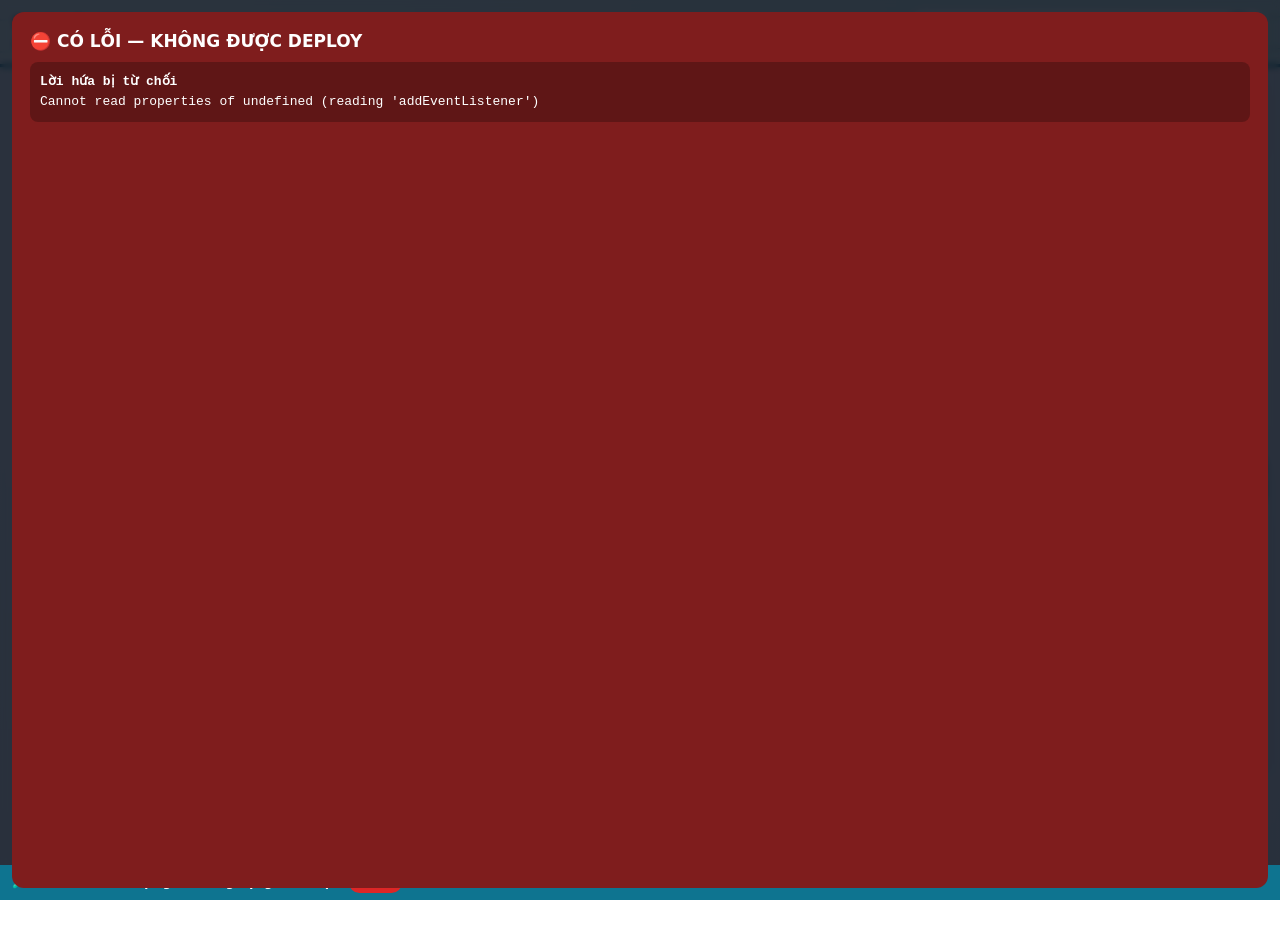
<file: XEM-THU.html>
<!DOCTYPE html>
<html lang="vi">
<head>
<meta charset="UTF-8">
<meta name="viewport" content="width=device-width,initial-scale=1">
<title>XEM THỬ — Kỹ thuật IKID</title>
<!--
============================================================
  BẢN THỬ CHẠY TRONG MÁY — MỞ BẰNG TRÌNH DUYỆT, KHÔNG ĐỤNG WEB THẬT
  (24/09/2026)

  Vì sao có file này: ngày 24/09 tao đẩy liền hai bản lên web thật mà không
  ai mở thử. Một bản đặt trùng tên biến với file khác — cả web chết, 13 cơ sở
  bấm gì cũng không ăn, giám đốc và mọi người cùng dính. Bộ test lúc đó kiểm
  TỪNG FILE riêng nên không thể bắt được: từng file vẫn đúng cú pháp, lỗi chỉ
  sinh ra khi trình duyệt nạp cả 13 file cùng lúc.

  File này nạp đúng 13 file JS thật + CSS thật, y như web thật, nhưng:
    · Mọi lời gọi mạng bị chặn và thay bằng DỮ LIỆU GIẢ — không đụng kho thật
    · Lỗi JS nào cũng hiện lên một bảng đỏ to giữa màn hình, không im lặng
    · Không đăng ký service worker, không gửi thông báo, không tải ảnh lên

  CÁCH DÙNG: bấm đúp file này. Xem giao diện, bấm thử các nút.
  Không thấy bảng đỏ + bấm được = an toàn để chạy DEPLOY.
============================================================
-->
<link rel="stylesheet" href="kt.css">
<style>
#loiTo{position:fixed;inset:12px;z-index:99999;background:#7F1D1D;color:#fff;
  border-radius:12px;padding:18px;overflow:auto;font:13px/1.55 ui-monospace,Consolas,monospace;display:none}
#loiTo h2{margin:0 0 10px;font:600 17px/1.3 system-ui}
#loiTo .m{background:rgba(0,0,0,.25);border-radius:8px;padding:10px;margin:8px 0;white-space:pre-wrap}
#bangThu{position:fixed;left:0;right:0;bottom:0;z-index:9998;background:#0E7490;color:#fff;
  padding:7px 12px;font:600 12px/1.4 system-ui;display:flex;gap:12px;align-items:center}
#bangThu b{background:rgba(255,255,255,.2);border-radius:99px;padding:2px 9px}
body{padding-bottom:34px}
</style>
</head>
<body>

<div id="loiTo"><h2>⛔ CÓ LỖI — KHÔNG ĐƯỢC DEPLOY</h2><div id="loiND"></div></div>

<!-- khung y hệt web thật, để các hàm vẽ có chỗ mà vẽ -->
<div id="manVao" class="manVao">
  <div class="vaoDau"><h1>Bạn là ai?</h1><p>Bản thử — dữ liệu giả</p></div>
  <div class="vaoNoi" id="vaoNoi"></div>
  <div class="vaoChan">BẢN THỬ TRONG MÁY</div>
</div>

<div id="app" class="app an">
  <header class="top">
    <div class="tenTop"><b>Kỹ thuật IKID</b><div class="s" id="topPhu">bản thử</div></div>
    <div class="thangChon" id="thangChon"></div>
    <div class="topPhai">
      <input id="oTim" class="oTim" placeholder="Tìm…">
      <button class="nutChuong" id="nutNen">🌓</button>
      <button class="nutChuong" id="nutTai">↻</button>
      <button class="nutChuong" id="nutChuong">🔔<i id="soChuong" class="an">0</i></button>
      <button class="avTop" id="avTop">··</button>
    </div>
  </header>
  <main class="than" id="than">
    <section class="theHang" id="theHang"></section>
    <section class="hangNut" id="hangNut"></section>
    <section class="csHang" id="csHang"></section>
    <section class="bdHang" id="bdHang"></section>
    <section class="cbHang" id="cbHang"></section>
    <section class="locHang" id="locHang"></section>
    <section class="dsHang" id="dsHang"></section>
  </main>
  <button class="fab" id="fab">＋</button>
  <nav class="tabDay" id="tabDay"></nav>
</div>

<div class="nenMo an" id="nenMo"></div>
<aside class="ngan an" id="ngan"></aside>
<div class="nenSheet an" id="nenSheet"></div>
<div class="sheet an" id="sheet"></div>
<div class="toast an" id="toast"></div>
<div class="chan-luu an" id="chanLuu"><span class="vong"></span> Đang lưu…</div>

<div id="bangThu">🧪 BẢN THỬ — dữ liệu giả, không đụng web thật <b id="thuTT">đang nạp…</b></div>

<script>
/* ---------- bắt mọi lỗi, không cho im lặng ---------- */
(function () {
  const hop = document.getElementById('loiTo'), nd = document.getElementById('loiND');
  let so = 0;
  function hien(tieu, chiTiet) {
    so++;
    hop.style.display = 'block';
    nd.insertAdjacentHTML('beforeend', '<div class="m"><b>' + tieu + '</b>\n' + chiTiet + '</div>');
    const t = document.getElementById('thuTT');
    if (t) { t.textContent = so + ' LỖI'; t.style.background = '#DC2626'; }
  }
  window.addEventListener('error', e => {
    if (e.message) hien(e.message, (e.filename || '').split('/').pop() + ' dòng ' + e.lineno);
  });
  window.addEventListener('unhandledrejection', e =>
    hien('Lời hứa bị từ chối', String((e.reason && e.reason.message) || e.reason)));
})();

/* ---------- DỮ LIỆU GIẢ ---------- */
const GIA = {
  co_so: [
    { id: 'CS07', ten: 'Time City', trang_thai: 'hoatdong', kt_phu_trach: null },
    { id: 'CS08', ten: 'Royal City', trang_thai: 'hoatdong', kt_phu_trach: null },
    { id: 'CS09', ten: 'IPH', trang_thai: 'hoatdong', kt_phu_trach: null }
  ],
  gian_hang: [
    { id: 'GH07', co_so_id: 'CS07', ten: 'Tutu Train' },
    { id: 'GH09', co_so_id: 'CS08', ten: 'Pinball' },
    { id: 'GH11', co_so_id: 'CS09', ten: 'Funzone' }
  ],
  kt_nguoi: [
    { id: 'ql', ten: 'Quản Lý', vai: 'quanly', co_so_id: null, mau: '#0E7490', thu_tu: 99, hien: 1 },
    { id: 'tho_a', ten: 'Thợ Thử Một', vai: 'tho', co_so_id: null, mau: '#B45309', thu_tu: 2, hien: 1 },
    { id: 'tho_b', ten: 'Thợ Thử Hai', vai: 'tho', co_so_id: null, mau: '#1D4ED8', thu_tu: 3, hien: 1 },
    { id: 'cht_07', ten: 'CHT Thử ( Time City )', vai: 'coso', co_so_id: 'CS07', mau: '#BE185D', thu_tu: 20, hien: 1 }
  ],
  phieu_loi: [],
  chat: [],
  kt_lich: [],
  doc: 0
};
(function dungPhieu() {
  const gio = 3600000, nay = Date.now();
  const mau = [
    ['KT-9001', 'CS07', 'GH07', 'Nắp chuồng heo bị heo húc bay ra ngoài', 'tiepnhan', 'binhthuong', 3, nay - gio * 0.2, 'Thợ Thử Một', 'Em đã đặt 4 tấm bên anh Việt ạ', 0],
    ['KT-9002', 'CS08', 'GH09', 'Máy pinball kẹt bi, không nhả bi ra', 'moi', 'khancap', 1, nay - gio, 'CHT Thử ( Time City )', '', 2],
    ['KT-9003', 'CS09', 'GH11', 'Thay bóng đèn khu vực cầu trượt', 'nghiemthu', 'binhthuong', 1, nay - gio * 26, 'Thợ Thử Hai', 'đã xong rồi anh nhé', 0],
    ['KT-9004', 'CS07', 'GH07', 'Camera lỗi dữ liệu, không xem lại được', 'dangsua', 'binhthuong', 1, nay - gio * 50, 'Thợ Thử Một', 'mai em qua xem ạ', 0],
    ['KT-9005', 'CS08', 'GH09', 'Sàn thảm bong mép, trẻ dễ vấp', 'moi', 'binhthuong', 0, 0, '', '', 0]
  ];
  mau.forEach(m => {
    GIA.phieu_loi.push({
      id: m[0], co_so_id: m[1], gian_hang_id: m[2], thiet_bi: m[3], mo_ta: '',
      loai: 'kythuat', loai_loi: 'khac', muc_do: m[5], trang_thai: m[4],
      dang_vuong: null, vuong_ghi: null, nguoi_tao: 'CHT Thử ( Time City )',
      ngay_tao: new Date(nay - 3600000 * 60).toISOString(), mong_muon: null,
      nguoi_nhan_kt: m[4] === 'moi' ? null : 'Thợ Thử Một', nhan_luc: null, du_kien: null,
      done_at: null, nguoi_sua: [], chi_phi: 0, xu_ly_ghi: null,
      cht_ket_qua: null, cht_nguoi: null, cht_luc: null, cht_ghi: null,
      anh_truoc: [], anh_sau: [], nguon_kt: 'ktweb', deleted: false, ly_do_tre: null, nguoi_giao: []
    });
    if (m[6]) GIA.chat.push({
      phieu_id: m[0], so: m[6], cuoi: new Date(m[7]).toISOString(),
      tin: m[8], ai: m[8] || m[9] ? m[8] ? m[8] : '' : '', so_anh: m[9]
    });
  });
  /* sửa lại cho đúng cột: ai = người nhắn, tin = nội dung */
  GIA.chat.forEach((c, i) => { const m = mau[i]; c.ai = m[8]; c.tin = m[9]; c.so_anh = m[10]; });
})();

/* ---------- CHẶN MẠNG: không một lời gọi nào ra ngoài ---------- */
window.fetch = async function (dau) {
  const d = String(typeof dau === 'string' ? dau : (dau && dau.url) || '');
  const tra = o => new Response(JSON.stringify(o), { headers: { 'content-type': 'application/json' } });
  if (d.indexOf('tai-het') >= 0) return tra(GIA);
  if (d.indexOf('/api/ve') >= 0) return tra({ ve: 'thu.thu', han: 30 });
  if (d.indexOf('dien-bien') >= 0) return tra({ ds: [], xem: [] });
  if (d.indexOf('/api/kho') >= 0) return tra({ soFile: 0, dungLuong: 0, mb: 0 });
  if (d.indexOf('day-khoa') >= 0) return tra({ bat: false });
  return tra({ ok: true });
};
/* không đăng ký service worker, không xin quyền thông báo trong bản thử */
if (navigator.serviceWorker) {
  try { Object.defineProperty(navigator, 'serviceWorker', { get: () => undefined }); } catch (e) { }
}
try { localStorage.setItem('kt_nguoi_v1', JSON.stringify({ id: 'ql', ten: 'Quản Lý', vai: 'quanly', coSoId: null, mau: '#0E7490', anh: '' })); } catch (e) { }
</script>

<!-- nạp ĐÚNG 13 file như web thật, không có ?v= để luôn lấy bản mới nhất -->
<script src="kt-cauhinh.js"></script>
<script src="kt-data.js"></script>
<script src="kt-ui.js"></script>
<script src="kt-form.js"></script>
<script src="kt-quanly.js"></script>
<script src="kt-anh.js"></script>
<script src="kt-zalo.js"></script>
<script src="kt-radar.js"></script>
<script src="kt-tongket.js"></script>
<script src="kt-xlsx.js"></script>
<script src="kt-day.js"></script>
<script src="kt-chay.js"></script>

<script>
/* nạp xong mà không có lỗi nào thì báo xanh */
setTimeout(() => {
  const t = document.getElementById('thuTT');
  if (t && t.textContent === 'đang nạp…') {
    t.textContent = 'NẠP SẠCH — bấm thử các nút';
    t.style.background = 'rgba(255,255,255,.25)';
  }
}, 1200);
</script>
</body>
</html>
</file>
<file: kt.css>
/* ============================================================
   WEB KỸ THUẬT – CƠ SỞ · giao diện
   Máy tính: bảng như sổ.  Điện thoại: thẻ dọc.
   ============================================================ */
*{box-sizing:border-box;margin:0;padding:0;-webkit-tap-highlight-color:transparent}
:root{
  --bg:#F5F7FA; --card:#fff; --card2:#F1F5F9; --line:#E7EDF3; --chu:#0F2A44; --mo:#475569; --nhat:#94A3B8;
  --pri:#0E7490; --pri2:#0891B2; --do:#DC2626; --cam:#D97706; --la:#16A34A; --tim:#7C3AED;
  --day:74px;
  /* ============================================================
     BẢNG MÀU MINT – TEAL cho THANH TRÊN và CỘT TRÁI (14/10 — Trường gửi mẫu).
     Trước đây hai thanh này nền navy tối. Trường: "anh thấy nó xanh đen quá".
     Gom thành biến để sau muốn chỉnh chỉ sửa ở đây, không phải lục cả file.
     CHỈ dùng cho hai thanh — màu trạng thái trong bảng (đỏ trễ, cam chờ, lá
     xong) giữ nguyên, không đụng tới.
     ============================================================ */
  --mi-nen:#EAF9F8;                       /* nền sáng nhất của dải */
  --mi-nen2:#D1F2ED;                      /* đầu kia của dải */
  --mi-chinh:#14B8A6;                     /* teal nhấn */
  --mi-phu:#06B6D4;                       /* cyan, dùng cho gradient nút đang chọn */
  --mi-hover:#22D3EE;
  --mi-dam:#0F766E;                       /* teal đậm, dùng cho chữ phụ */
  --mi-chu:#0F172A;                       /* chữ chính trên nền mint */
  --mi-vien:rgba(20,184,166,.15);
  --mi-bong:0 2px 8px rgba(20,184,166,.08);
  /* "only light" = báo trình duyệt: web TỰ LO sáng/tối, đừng tự đảo màu đè lên
     (chặn Samsung Internet / Chrome Android bật "làm tối trang web" làm chọn Sáng vẫn tối thui) */
  color-scheme:only light;
}
/* ============================================================
   GIAO DIỆN TỐI — đổi 7 biến là cả web đổi theo.
   Chip màu (cơ sở, mức độ, trạng thái) GIỮ nền sáng chữ đậm:
   trên nền tối chúng thành điểm nhấn, tương phản vẫn đạt.
   ============================================================ */
html[data-nen="toi"]{
  --bg:#0B1220; --card:#151F31; --card2:#1D2A40; --line:#26344D;
  --chu:#E5EDF8; --mo:#9FB0C8; --nhat:#5D7290;
  color-scheme:dark;
}
html[data-nen="toi"] body{background:var(--bg);color:var(--chu)}
html[data-nen="toi"] .vaoDau{background:linear-gradient(160deg,#0B4A5C,#082F3A)}
html[data-nen="toi"] .oTim{background-color:var(--card2)}
html[data-nen="toi"] .the,html[data-nen="toi"] .vc{box-shadow:none}
html[data-nen="toi"] .vc.qh{background:#221420;border-color:#5B2430}
html[data-nen="toi"] .bangTre{filter:saturate(.9)}
html[data-nen="toi"] .heThong{background:var(--card2);color:var(--mo)}
html[data-nen="toi"] .nganDau,html[data-nen="toi"] .chanHai,html[data-nen="toi"] .oNhan{background:var(--card)}
html[data-nen="toi"] img{filter:brightness(.94)}
html{-webkit-text-size-adjust:100%;text-size-adjust:100%}
html,body{height:100%;width:100%;max-width:100%;overflow-x:hidden;position:relative;overscroll-behavior-x:none}
/* iPhone tự phóng to khi bấm vào ô chữ nhỏ hơn 16px → khoá ở 16px cho hết lệch */
input,select,textarea{font-size:16px !important}
body{font-family:'Segoe UI',system-ui,-apple-system,'Roboto','Helvetica Neue',Arial,sans-serif;background:var(--bg);color:var(--chu);font-size:14px;line-height:1.55;-webkit-font-smoothing:antialiased}
.an{display:none !important}
button,input,select,textarea{font-family:inherit;font-size:inherit;color:inherit}
button{cursor:pointer;border:none;background:none}
.vong{width:14px;height:14px;border-radius:99px;border:2px solid rgba(255,255,255,.35);border-top-color:#fff;display:inline-block;animation:q .7s linear infinite;vertical-align:-2px}
@keyframes q{to{transform:rotate(360deg)}}

/* ---------- MÀN CHỌN NGƯỜI ---------- */
.manVao{min-height:100vh;background:var(--bg);display:flex;flex-direction:column}
.vaoDau{background:linear-gradient(160deg,#0E7490,#0B4A5C);color:#fff;padding:26px 20px 22px}
.vaoDau img{width:46px;height:46px;object-fit:contain;margin-bottom:10px}
.vaoDau h1{font-size:24px;font-weight:800;line-height:1.2}
.vaoDau p{font-size:13px;opacity:.88;margin-top:5px;max-width:620px}
.vaoNoi{flex:1;padding:16px;max-width:1080px;width:100%;margin:0 auto}
.dangTai{color:var(--mo);font-size:13px;padding:20px 0;text-align:center}
.dangTai .vong{border-color:rgba(14,116,144,.25);border-top-color:var(--pri)}
.nutVeCu{display:flex;align-items:center;gap:6px;background:var(--card);border:1px solid var(--line);
  border-radius:11px;padding:11px 15px;font-size:13.5px;font-weight:700;color:var(--mo);margin-bottom:14px}
.nutVeCu b{color:var(--pri);font-weight:800}
.nutVeCu:hover{border-color:var(--pri);color:var(--pri)}
.nhomVao{font-size:10.5px;font-weight:800;letter-spacing:.06em;color:var(--nhat);margin:6px 0 9px;display:flex;align-items:center;gap:9px}
.nhomVao::after{content:'';flex:1;height:1px;background:var(--line)}
.luoiCS{display:grid;grid-template-columns:repeat(auto-fill,minmax(168px,1fr));gap:9px;margin-bottom:18px}
.nutCS{background:var(--card);border:1px solid var(--line);border-radius:13px;padding:11px 12px;display:flex;gap:9px;align-items:center;text-align:left;transition:.12s}
.nutCS:active{transform:scale(.97)}
.nutCS .k{width:32px;height:32px;border-radius:10px;display:grid;place-items:center;font-size:11px;font-weight:800;color:#fff;flex:none}
.nutCS b{font-size:13px;line-height:1.25;display:block}
.nutCS .s{font-size:10px;color:var(--nhat)}
/* ô 104px không đủ cho "Nguyễn Hồng Hiến" — tên tràn ra ngoài (03/10). Nới lên
   126px và cho tên xuống dòng, tên dài mấy cũng đọc đủ. */
.luoiTho{display:grid;grid-template-columns:repeat(auto-fill,minmax(126px,1fr));gap:9px;margin-bottom:18px}
.nutTho{background:var(--card);border:1px solid var(--line);border-radius:13px;padding:12px 8px;text-align:center;transition:.12s}
.nutTho b{display:block;white-space:normal;word-break:break-word;line-height:1.3}
.nutTho:active{transform:scale(.97)}
.nutTho .av{width:44px;height:44px;border-radius:99px;display:grid;place-items:center;font-size:16px;font-weight:800;color:#fff;margin:0 auto 7px}
.nutTho b{font-size:13.5px}
.nutTho .s{font-size:10px;color:var(--nhat)}
/* B · VỪA DÙNG TRÊN MÁY NÀY — nút to hơn hẳn nhóm dưới để mắt bắt ngay,
   viền màu chính để không lẫn với danh sách đầy đủ bên dưới */
/* auto-FIT chứ không auto-fill: 3 người thì đúng 3 cột một hàng, 1 người thì
   nút giãn hết bề ngang — không bao giờ để thừa ô trống cụt lủn */
.luoiGan{display:grid;grid-template-columns:repeat(auto-fit,minmax(100px,1fr));gap:9px;margin-bottom:18px}
.nutGan{background:var(--card);border:2px solid var(--pri);border-radius:14px;padding:13px 7px;text-align:center;transition:.12s}
.nutGan:active{transform:scale(.97)}
.nutGan .av{width:46px;height:46px;border-radius:99px;display:grid;place-items:center;font-size:18px;font-weight:800;color:#fff;margin:0 auto 7px}
.nutGan b{font-size:13px;line-height:1.25;display:block;word-break:break-word}
.nutGan .s{font-size:10px;color:var(--nhat);margin-top:2px}

.nutQL{width:100%;background:var(--card);border:1px solid var(--line);border-radius:13px;padding:13px 14px;display:flex;gap:11px;align-items:center;text-align:left}
.nutQL .k{width:38px;height:38px;border-radius:11px;background:#EDE9FE;color:#6D28D9;display:grid;place-items:center;font-size:18px;flex:none}
.nutQL b{font-size:14px;display:block}
.nutQL .s{font-size:11px;color:var(--mo)}
.vaoChan{padding:14px 16px 24px;font-size:11px;color:var(--nhat);text-align:center;line-height:1.6}

/* ============================================================
   HOA VĂN MẠCH ĐIỆN Ở THANH TRÊN (03/10, bản thứ tư — Trường chốt kiểu A).
   Đường đi tới đây:
     · bản 1+2 trải ảnh chụp xưởng kỹ thuật làm nền cả trang. Phủ sáng 42%
       thì Trường bảo "nhìn mờ tịt"; phủ 18% thì ảnh rõ nhưng nền quanh các
       khối tối sầm, vì ảnh vốn tông xanh đen. Không mức phủ nào vừa cả hai.
     · bản 3 rút ảnh về riêng thanh trên. Trường xem rồi nói muốn hoa văn
       "công nghệ AI" chứ không phải ảnh chụp.
     · bản 4 (đây): vẽ mạch điện bằng SVG nhúng thẳng trong CSS, bỏ nen.jpg.
   Vì sao vẽ mà không dùng ảnh:
     ① ~1KB thay cho 204KB — mở web nhanh hơn, nhất là anh em ở cơ sở dùng 4G
     ② sắc nét ở mọi cỡ màn và mọi mức phóng to, ảnh chụp thì vỡ hạt
     ③ đổi màu chỉ sửa mã màu trong chuỗi này, không phải xuất lại ảnh
   SVG lặp ngang (repeat-x) nên màn rộng bao nhiêu cũng phủ kín, không kéo giãn.
   Dấu % trong chuỗi là mã màu đã thoát: %23 là "#", %2334D3EE là #34D3EE.
   BỐ CỤC KHÔNG ĐỔI — mọi khối giữ nguyên chỗ cũ, hai góc chỉ bọc hộp trắng
   cho logo, tên và mấy nút luôn đọc rõ trên nền tối.
   Chỉ bật trên máy tính: điện thoại màn hẹp gần như không thấy hoa văn.
   ============================================================ */
@media(min-width:901px){
  /* ============================================================
     NỀN THÂN TRANG (09/10, bản thứ hai — Trường hỏi "nó có phù hợp với 2 màu
     của 2 thanh này không").
     Bản đầu em trải chính bộ hoa văn mạch điện của hai thanh xuống đây, màu
     nhạt. Nhìn lại thì nó mắc kẹt giữa hai cửa: không đủ tối để thuộc họ
     cyber với hai thanh, mà lại đủ rõ để làm nhiễu chỗ đọc số — giống giấy kẻ
     ô hơn là công nghệ.
     Nay bỏ hẳn hoa văn ở thân. Một màn hình nên có MỘT chỗ nói: thanh trên và
     cột trái đang nói (nền tối, mạch điện, robot, khẩu hiệu), còn vùng giữa
     chứa 10 thẻ + 3 biểu đồ + bảng 15 cột thì nền phải im.
     Thứ nối ba vùng lại là TÔNG MÀU chứ không phải hoa văn: navy đậm ở khung,
     xanh xám nhạt ở ruột — cùng họ màu, khác hẳn sắc độ.
     Vệt sáng cyan rất mờ toả xuống từ mép trên: trông như ánh sáng từ thanh
     trên hắt ra, nối hai vùng mà không vẽ thêm hình nào.
     Thêm một cái lợi: nền trơn thì trình duyệt không phải vẽ lại hoa văn lặp
     mỗi lần cuộn.
     ============================================================ */
  body{background:
      radial-gradient(1200px 300px at 50% -80px,rgba(34,211,238,.13),transparent 70%),
      linear-gradient(160deg,#E8EEF5 0%,#DCE6F0 100%)}
  .the{box-shadow:0 3px 12px rgba(11,36,53,.11)}
  .soBang{box-shadow:0 3px 14px rgba(11,36,53,.12)}

  /* ============================================================
     DỌN NHỊP GIÃN CÁCH RỖNG (09/10 — Trường: "kéo bảng lên gần 3 cái biểu đồ
     một chút, khoảng cách đang hơi xa").
     Thân trang là flex dọc, gap 11px. Giữa biểu đồ và bảng còn hai khối không
     có gì: .cbHang (4 thẻ cảnh báo đã bỏ) và .locHang (chỉ chứa dải chip của
     điện thoại, trên PC đã ẩn). Hai khối cao 0px nhưng VẪN ĂN hai nhịp gap,
     nên khoảng hở là 33px chứ không phải 11px.
     Ẩn hẳn khối rỗng rồi cho bảng lùi xuống 6px — còn 17px, vừa gần vừa thở.
     Dùng :has() nên khối nào có nội dung thật vẫn hiện bình thường, không
     phải sửa JS.
     ============================================================ */
  .than > section:empty{display:none}
  .locHang:not(:has(> *:not(.chiDT))){display:none}
  .dsHang{margin-top:6px}
}

/* ---------- KHUNG ---------- */
.app{min-height:100vh;display:flex;flex-direction:column}
.top{background:var(--card);border-bottom:1px solid var(--line);padding:9px 14px;display:flex;gap:12px;align-items:center;position:sticky;top:0;z-index:20}
.top .logo{width:30px;height:30px;object-fit:contain;flex:none}

/* ============================================================
   ÁO CYBER CHO THANH TRÊN (09/10 — gộp từ bản 03/10, sửa lỗi đè).
   LỖI EM ĐỂ SÓT 6 NGÀY: khối này trước nằm ở trên, nhưng luật
   `.top{background:var(--card)}` ngay phía trên đứng SAU nó trong file. Hai
   luật cùng độ đặc hiệu thì luật đứng sau thắng — @media KHÔNG làm tăng độ
   đặc hiệu. Nên hoa văn thanh trên chưa hiện lấy một lần từ v217 tới v220,
   Trường nhìn mãi vẫn thấy trắng. Em lại "đo" bằng style chèn tạm có
   !important nên lần nào cũng thấy đúng. Giờ dời xuống SAU, hết đè.
   Bài học: muốn chắc thì phải đọc file đã deploy, không đo bằng bản vá tạm.
   Dải giữa mang khẩu hiệu mờ — chỗ trống Trường muốn có điểm nhấn.
   ============================================================ */
/* ============================================================
   KHỐI TÊN CẠNH AVATAR — ẨN MẶC ĐỊNH (19/10, vá lỗi v240).
   Trường chụp màn iPhone: chữ "Quản Lý Admin" chen vào thanh trên, đẩy
   "Kỹ thuật IKID" tràn hẳn ra ngoài mép trái.
   Vì em chỉ khai .topAi BÊN TRONG @media(min-width:901px). Thẻ div thì luôn
   nằm trong HTML, màn điện thoại không khớp khối đó nên không có luật nào
   áp vào → về mặc định là HIỆN.
   Đây là LẦN THỨ BA dính đúng bẫy này (thẻ KPI phình, dải khẩu hiệu lòi ra,
   giờ tới khối tên). Luật ẩn phải nằm NGOÀI mọi @media — chỉ luật HIỆN mới
   được đặt bên trong.
   ============================================================ */
.topAi{display:none}
@media(min-width:901px){
  /* nền mint sáng + hoa văn mạch teal mờ. Hoa văn phải ĐỔI MÀU theo: bản cũ
     là cyan sáng vẽ cho nền tối, để nguyên trên nền mint thì mất hút. */
  .top{background:
      url("data:image/svg+xml;utf8,<svg xmlns='http://www.w3.org/2000/svg' width='300' height='80' viewBox='0 0 300 80'><g fill='none' stroke='%2314B8A6' stroke-width='1.1' opacity='.30'><path d='M0 20h40l12 12h46l10-10h52l14 14h40l12-12h74'/><path d='M0 58h28l14-14h38l12 12h60l10-10h48l16 16h74'/><path d='M74 32v26M160 26v18M232 44v14M108 44v14'/></g><g fill='%2314B8A6' opacity='.45'><circle cx='52' cy='32' r='2.6'/><circle cx='98' cy='32' r='2.6'/><circle cx='160' cy='26' r='2.6'/><circle cx='200' cy='26' r='2.6'/><circle cx='42' cy='44' r='2.6'/><circle cx='232' cy='44' r='2.6'/><circle cx='108' cy='44' r='2.6'/><circle cx='74' cy='58' r='2.6'/></g></svg>") repeat-x center/auto 100%,
      linear-gradient(90deg,var(--mi-nen) 0%,var(--mi-nen2) 100%);
    border-bottom:1px solid rgba(20,184,166,.2);
    padding:9px 14px;gap:12px;box-shadow:var(--mi-bong)}
  /* Hai hộp trắng hai góc BỎ ĐI (14/10): chúng sinh ra để tách chữ khỏi nền
     tối. Nền sáng rồi thì hộp trắng trên nền trắng là thừa, chữ nằm thẳng
     trên nền đọc vẫn rõ. Giữ nguyên thẻ div và thứ tự, chỉ gỡ nền và bóng. */
  .topTrai{display:flex;align-items:center;gap:12px;background:transparent;
    border-radius:13px;padding:7px 14px 7px 4px;box-shadow:none}
  /* 16/10 — Trường: "làm khối nền chữ bên dưới cho phần này". Nhóm nút phải
     lấy lại khối nền trắng (bỏ ở bản Mint đầu vì tưởng thừa), kèm tên và vai
     cạnh avatar cho cân với hộp bên trái. */
  .topPhai{background:rgba(255,255,255,.92);border:1px solid var(--mi-vien);
    border-radius:13px;padding:5px 11px 5px 9px;box-shadow:var(--mi-bong);
    margin-left:auto;display:flex;align-items:center;gap:8px}
  .topAi{display:flex;flex-direction:column;line-height:1.2;min-width:0;max-width:150px}
  .topAi b{font-size:12.5px;font-weight:800;color:var(--mi-chu);
    white-space:nowrap;overflow:hidden;text-overflow:ellipsis}
  .topAi i{font-style:normal;font-size:10.5px;font-weight:700}
  .top .tenTop b{color:var(--mi-chu)}
  .top .tenTop .s{color:var(--mi-dam)}
  /* logo, ô chọn tháng, nút chuông, avatar: cho nền trắng + viền teal nhạt,
     không thì chúng chìm vào nền mint */
  .top .logo{background:#fff;border-radius:9px;padding:2px;box-shadow:0 2px 6px rgba(20,184,166,.14)}
  .top .thangChon{background:#fff;border:1px solid var(--mi-vien);border-radius:10px;box-shadow:var(--mi-bong)}
  .top .nutChuong{background:#fff;color:var(--mi-dam);border:1px solid var(--mi-vien);box-shadow:var(--mi-bong)}
  .top .avTop{background:#fff;border:1px solid rgba(20,184,166,.25);box-shadow:0 2px 8px rgba(20,184,166,.12)}

}
/* DẢI GIỮA — ba vế khẩu hiệu, chữ mảnh màu cyan, cách nhau bằng chấm sáng.
   ẨN MẶC ĐỊNH, ngoài mọi @media (09/10 — lỗi em vừa để lọt). Bản đầu em viết
   `.topGiua{display:none}` BÊN TRONG khối min-width:901px, nên màn điện thoại
   không khớp khối đó, không có luật nào áp vào, thẻ div về mặc định là hiện —
   khẩu hiệu đổ xuống ngay cạnh logo, chen nát thanh trên. Trường chụp màn cho
   xem mới biết.
   Bài học: luật ẩn phải nằm ngoài media, chỉ luật HIỆN mới đặt trong media.
   Từ 1280px trở lên mới bật, vì hẹp hơn thì chỗ trống không đủ cho ba vế. */
.topGiua{display:none}
/* ============================================================
   CĂN GIỮA THEO MÀN HÌNH, KHÔNG PHẢI GIỮA KHOẢNG TRỐNG (16/10 — Trường bắt).
   Bản cũ để flex:1 nên dải nằm chính giữa phần trống còn lại. Mà hộp trái
   rộng 403px, hộp phải chỉ 123px — đo thật thì chữ lệch sang phải 140px.
   Giờ thả nổi (absolute) rồi căn theo tâm thanh trên, hai hộp rộng hẹp thế
   nào cũng không ảnh hưởng.
   Ngưỡng hiện nâng từ 1280 lên 1500px: hẹp hơn mức đó mà căn giữa màn thì
   chữ đè lên hộp trái — thà ẩn còn hơn chồng chữ lên nhau.
   ============================================================ */
@media(min-width:1500px){
  .topGiua{position:absolute;left:50%;transform:translateX(-50%);flex:none;
    display:flex;align-items:center;justify-content:center;gap:13px;
    max-width:min(820px,calc(100% - 1100px));
    min-width:0;overflow:hidden;white-space:nowrap;padding:0 10px}
  /* màu đổi theo nền mint (14/10): cyan sáng + vàng là để nổi trên nền tối,
     trên nền sáng thì gần như không đọc được. */
  .topGiua b{font-size:12.5px;font-weight:800;letter-spacing:1.6px;color:#0E7490;
    text-shadow:none}
  .topGiua b em{font-style:normal;color:#0891B2}
  .topGiua i{flex:none;width:6px;height:6px;border-radius:50%;background:var(--mi-chinh);
    box-shadow:0 0 6px rgba(20,184,166,.5)}
}
.tenTop b{font-size:16px;font-weight:800;display:block;line-height:1.2}
.tenTop .s{font-size:11px;color:var(--mo)}
/* ============================================================
   CHỌN THÁNG DẠNG ‹ T10/2026 › (03/10 — Trường chốt).
   Bảy nút xếp ngang trước đây ăn gần nửa thanh trên. Giờ gọn thành một ô có
   hai mũi tên, cộng một nút "Tất cả" đứng riêng.
   ============================================================ */
.thangChon{display:flex;gap:6px;margin-left:12px;align-items:center;min-width:0}
.thangNav{display:flex;align-items:center;gap:1px;background:var(--card2);border:1px solid var(--line);
  border-radius:9px;padding:2px}
.thangNav .tNut{width:24px;height:24px;border-radius:7px;font-size:15px;font-weight:800;
  color:var(--pri);line-height:1;display:grid;place-items:center}
.thangNav .tNut:hover:not([disabled]){background:var(--card)}
.thangNav .tNut[disabled]{opacity:.28;cursor:default}
.thangNav .tNhan{font-size:12.5px;font-weight:800;color:var(--chu);padding:0 7px;white-space:nowrap;
  min-width:62px;text-align:center}
.tHet{padding:5px 10px;border-radius:8px;font-size:12px;font-weight:700;color:#64748B;white-space:nowrap}
.tHet.on{background:var(--pri);color:#fff}
.topPhai{margin-left:auto;display:flex;gap:9px;align-items:center}
.oTim{border:1px solid var(--line);border-radius:9px;padding:8px 11px 8px 31px;font-size:12.5px;width:240px;background:var(--card2) url("data:image/svg+xml,%3Csvg xmlns='http://www.w3.org/2000/svg' viewBox='0 0 24 24' fill='none' stroke='%2394A3B8' stroke-width='2'%3E%3Ccircle cx='11' cy='11' r='7'/%3E%3Cpath d='M21 21l-4-4'/%3E%3C/svg%3E") 9px center/14px no-repeat}
.oTim:focus{outline:2px solid #A5F3FC;border-color:var(--pri)}
.nutChuong{position:relative;font-size:17px}
.nutChuong i{position:absolute;top:-5px;right:-7px;background:var(--do);color:#fff;border-radius:99px;font-size:9px;font-style:normal;font-weight:800;padding:1px 5px}
/* giữ 1 giây để đổi người → phải chặn iOS bôi đen / bật menu copy */
.avTop{width:31px;height:31px;border-radius:99px;background:linear-gradient(135deg,#0E7490,#22D3EE);color:#fff;font-size:11.5px;font-weight:800;flex:none;-webkit-touch-callout:none;-webkit-user-select:none;user-select:none}
.than{flex:1;padding:13px 14px calc(var(--day) + 26px);display:flex;flex-direction:column;gap:11px;max-width:1900px;width:100%;margin:0 auto;min-width:0}
.than>*{min-width:0}

/* ---------- THẺ THỐNG KÊ ---------- */
/* 9 thẻ admin nhồi 1 hàng thì mỗi ô chỉ ~150px, dòng phụ vỡ 2-3 dòng và số bị bó
   (Trường bắt 27/08). auto-fit + minmax: màn rộng xếp 1 hàng, hẹp tự xuống hàng
   thành 5+4 hay 3+3+3 — ô nào cũng đủ chỗ thở. */
.theHang{display:grid;grid-template-columns:repeat(auto-fit,minmax(165px,1fr));gap:9px}
.the{background:var(--card);border:1px solid var(--line);border-radius:11px;padding:9px 11px;border-left:4px solid;text-align:left;transition:.12s}
.the:active{transform:scale(.98)}
.the.on{box-shadow:0 0 0 2.5px currentColor}
/* ============================================================
   THẺ KPI TRÊN ĐIỆN THOẠI (09/10 — Trường chụp màn: "mấy cái thẻ KPI đang to
   quá", rồi chốt mẫu gọn).
   LỖI EM ĐỂ LỌT: cỡ ảnh icon em chỉ khai trong khối @media(min-width:901px),
   nên màn điện thoại không có luật nào áp vào, thẻ <img> hiện nguyên cỡ gốc
   64px, choán gần hết thẻ. Giờ khai ở đây — ngoài mọi media, áp cho mọi màn —
   còn khối máy tính chỉ ghi đè xuống 24px vì chỗ đó chật hơn.
   Bố cục Trường chốt: icon 18px thả trái, tên thẻ ôm bên phải, số xuống dòng
   dưới, BỎ dòng ghi chú. Thẻ 114px → 73px, bớt một phần ba chiều cao, danh
   sách phiếu trồi lên gần một dòng rưỡi.
   Dòng ghi chú chỉ ẩn trên điện thoại; bản máy tính vẫn giữ nguyên.
   ============================================================ */
.the .theIc{width:22px;height:22px;border-radius:7px;display:grid;place-items:center;
  float:left;margin:0 7px 0 0;font-style:normal;flex:none}
.the .theIcAnh{width:18px;height:18px;object-fit:contain;display:block}
/* min-height bỏ hẳn (trước là 26px để hai thẻ cạnh nhau bằng nhau khi tên dài
   ngắn khác nhau) — giờ icon thả trái nên dòng tên đã tự cao đủ */
.the .n{font-size:10.5px;font-weight:700;color:var(--mo);line-height:1.3;min-height:0;
  display:flex;align-items:center;gap:6px}
.the .s{font-size:21px;font-weight:800;line-height:1.15;clear:both}
/* dòng ghi chú: ẩn trên điện thoại, bản máy tính bật lại ở khối min-width:901px */
.the .p{font-size:9.5px;color:var(--nhat);line-height:1.35;display:none}
/* 4 thẻ gọn cho cơ sở / thợ — 2×2 trên điện thoại, 4 cột trên máy tính, không phải cuộn */
/* auto-fit: 4 thẻ (cơ sở) hay 5 thẻ (kỹ thuật) đều tự chia cột cho vừa,
   không khoá cứng 4 cột nữa — thêm thẻ Tổng là vỡ hàng (Trường 27/08) */
.theGon{grid-column:1/-1;flex:1 1 100%;min-width:0;max-width:100%;display:grid;grid-template-columns:repeat(auto-fit,minmax(150px,1fr));gap:9px}
/* THẺ MỘT DÒNG (Trường chốt 02/09): tên bên trái, số bên phải, bỏ dòng phụ —
   thẻ lùn hẳn, 3 thẻ lọt một màn, danh sách phiếu được đẩy lên cao */
.the.g{width:auto;flex:auto;min-width:0;scroll-snap-align:none;padding:8px 10px;display:flex;align-items:center;gap:6px;flex-wrap:wrap}
/* thẻ gọn là flex một hàng, không phải lưới như thẻ của quản lý — nên icon
   gỡ float, đứng làm phần tử đầu hàng (09/10) */
.the.g .theIc{float:none;margin:0;width:24px;height:24px;border-radius:7px}
.the.g .theIcAnh{width:19px;height:19px}
.the.g .n{min-height:0;font-size:9.5px;letter-spacing:.1px;flex:1;min-width:0}
.the.g .s{font-size:17px;white-space:nowrap}
.the.g .p,.the.g .gt{display:none}
/* ghi chú CẢNH BÁO (bắt đầu bằng ⚠) vẫn hiện — dòng đỏ nhỏ dưới tên (02/09) */
.the.g .p.canh{display:block;flex-basis:100%;font-size:9px;font-weight:800;color:#DC2626;line-height:1.3}

/* ============================================================
   Ô ⚙ LỌC — thẻ thứ 10 trong hàng thẻ quản lý (10/09).
   Bản 2 tầng đã bỏ (Trường quay về kiểu cuộn ngang), nhưng ô LỌC giữ lại vì
   nhờ nó mà hàng chip lọc bên dưới bỏ được — đỡ hẳn một tầng.
   ============================================================ */
.the.oLoc{background:var(--card2)}
.the.oLoc .n{color:#475569}
.bdHang.an{display:none}

/* ---------- BIỂU ĐỒ ---------- */
.bdHang{display:grid;grid-template-columns:1.1fr 1fr 1fr;gap:11px}
.bd{background:var(--card);border:1px solid var(--line);border-radius:12px;padding:11px 14px 13px}
.bd .h{font-size:11px;font-weight:800;letter-spacing:.04em;color:#475569;margin-bottom:9px;display:flex;align-items:center}
.bd .h span{margin-left:auto;font-size:10.5px;font-weight:400;color:var(--nhat)}
.cotBd{display:flex;gap:9px;align-items:flex-end;height:104px;padding-top:6px}
.cotBd .c{flex:1;display:flex;flex-direction:column;justify-content:flex-end;align-items:center;gap:4px}
.cotBd .c i{width:100%;border-radius:5px 5px 0 0;display:block;background:var(--pri);min-height:3px}
.cotBd .c b{font-size:10.5px;font-weight:800}
.cotBd .c small{font-size:9.5px;color:var(--nhat)}
.hangBd{display:flex;flex-direction:column;gap:6px}
.hangBd .r{display:grid;grid-template-columns:96px 1fr 62px;gap:7px;align-items:center;font-size:11.5px;text-align:left}
.hangBd .tt{white-space:nowrap;overflow:hidden;text-overflow:ellipsis}
.hangBd .th{height:9px;border-radius:99px;background:var(--card2);overflow:hidden}
.hangBd .th i{display:block;height:100%;border-radius:99px}
.hangBd b{text-align:right;font-size:11px;white-space:nowrap}
.hangBd b em{font-style:normal;color:var(--do);font-size:10px;font-weight:800}
.trongBd{font-size:11.5px;color:var(--nhat);padding:12px 0;text-align:center}

/* ---------- THANH CƠ SỞ ĐANG CÓ LỖI ----------
   Một hàng cuộn ngang. Vừa là nút lọc vừa là báo cáo:
   cơ sở nặng nhất nằm đầu tiên nên mắt gặp cái đỏ trước. */
.csHang{display:block}
.csHang.an{display:none}
.csTieu{display:flex;align-items:baseline;gap:7px;margin:0 2px 6px}
.csTieu b{font-size:10.5px;letter-spacing:.06em;font-weight:800;color:#475569}
.csTieu span{font-size:10.5px;color:var(--nhat);margin-left:auto}
.csKeo{display:flex;gap:7px;overflow-x:auto;padding:1px 2px 4px;-webkit-overflow-scrolling:touch;
  scrollbar-width:none}
.csKeo::-webkit-scrollbar{display:none}
.csO{flex:none;background:var(--card);border:1px solid var(--line);border-radius:99px;padding:7px 11px;
  display:flex;align-items:center;gap:6px;font-size:12.5px;font-weight:700;color:#334155;white-space:nowrap}
.csO em{font-style:normal;background:#E2E8F0;color:#475569;border-radius:99px;padding:1px 7px;
  font-size:11px;font-weight:800;min-width:20px;text-align:center}
.csO.do{border-color:#FECACA;background:#FEF2F2;color:#B91C1C}
.csO.do em{background:var(--do);color:#fff}
.csO.cam{border-color:#FED7AA;background:#FFF7ED;color:#C2410C}
.csO.cam em{background:#EA580C;color:#fff}
.csO.tot{color:var(--nhat)}
.csO.tot em{background:var(--card2);color:var(--nhat)}
.csO.on{background:var(--pri);border-color:var(--pri);color:#fff}
.csO.on em{background:var(--card);color:var(--pri)}
.csO:active{transform:scale(.97)}
.dangCs{display:flex;align-items:center;gap:8px;background:var(--pri);color:#fff;border-radius:9px;
  padding:8px 11px;margin:5px 0 0;font-size:12.5px;min-width:0}
.dangCs b{font-weight:800;overflow:hidden;text-overflow:ellipsis;white-space:nowrap;min-width:0}
.dangCs b::before{content:'🏬 '}
.dangCs>span{flex:none;font-size:11px;opacity:.85;white-space:nowrap}
.dangCs .x{margin-left:auto;background:rgba(255,255,255,.22);color:#fff;border-radius:99px;
  padding:3px 9px;font-weight:700;font-size:11px;white-space:nowrap}

/* tiêu đề nhóm gian hàng — thợ đến cơ sở biết ngay phải vào những gian nào */
.nhGh{display:flex;align-items:center;gap:8px;background:#E2E8F0;border-radius:9px;padding:7px 10px;
  font-size:12.5px;font-weight:800;color:#1E293B;margin:5px 0 -2px}
.nhGh:first-child{margin-top:0}
/* tiêu đề nhóm CƠ SỞ khi xem Tất cả (30/08) — màu định danh của chính cơ sở đó */
.nhCs{display:flex;align-items:center;gap:8px;border-radius:9px;padding:6px 11px;margin:9px 0 2px;width:100%;text-align:left;border:none;
  /* 09/09: băng cơ sở DÍNH trên đầu khi cuộn — lúc nào cũng biết đang xem cơ sở nào */
  position:sticky;top:0;z-index:6;box-shadow:0 2px 10px rgba(15,23,42,.10)}
.nhCs:first-child{margin-top:0}
.nhCs b{font-size:12px;font-weight:800}
.nhCs span{margin-left:auto;font-weight:700;font-size:11px;color:#475569}
.nhCs span i{font-style:normal;color:#B91C1C;font-weight:800}
.nhCs em{font-style:normal;font-weight:800;font-size:15px}
.nhGh.do{background:#FEE2E2;color:#991B1B}
.nhGh span{margin-left:auto;font-weight:700;font-size:11px;opacity:.75}

/* ---------- CẢNH BÁO ---------- */
.cbHang{display:grid;grid-template-columns:repeat(4,1fr);gap:11px}
.cb{border-radius:11px;padding:10px 13px;display:flex;gap:10px;align-items:center;border:1px solid;text-align:left}
.cb .ic{width:29px;height:29px;border-radius:9px;display:grid;place-items:center;font-size:14px;flex:none}
.cb b{font-size:12.5px;display:block}
.cb .x{font-size:10.5px;color:var(--mo)}
.cb .go{margin-left:auto;font-size:11px;font-weight:800;text-decoration:underline;white-space:nowrap}

/* ---------- THANH LỌC ---------- */
/* hàng nút ngang — từ 03/10 đã chuyển hẳn sang cột trái, giữ lớp này cho
   bản thử XEM-THU.html và phòng khi cột trái không dựng được */
.hangNut{display:none;gap:8px;align-items:center;flex-wrap:wrap;min-width:0;max-width:100%}
@media(min-width:901px){.hangNut.hienNgang{display:flex}}

/* ============================================================
   CỘT TRÁI (03/10 — Trường chốt "thu gọn như trong ảnh").
   Vì sao hẹp 56px chứ không 200px: bảng danh sách 15 cột cần 1592px mà màn
   hình thường chỉ 1536px — ĐÃ thiếu 113px, phải cuộn ngang. Cột 200px là
   thiếu thành 313px, cuộn gấp ba. Nên để hẹp, rê chuột mới nở.
   Nở kiểu ĐÈ LÊN (position:fixed, không đẩy nội dung) — đẩy thì mỗi lần rê
   chuột cả bảng lại giật sang phải một cái.
   Chỉ máy tính: điện thoại màn hẹp, nhét cột dọc là không còn chỗ đọc phiếu.
   ============================================================ */
/* ============================================================
   MẶC ÁO CYBER CHO CỘT TRÁI (09/10 — Trường gửi bản thiết kế mẫu).
   Chỉ đổi lớp sơn: màu nền, bo góc, viền sáng, bóng đổ. KHÔNG đụng vào một
   dòng nào của chiều rộng 56/214px, chỗ đứng, thứ tự nút, data-* hay bộ bắt
   sự kiện — nên mọi nút bấm vẫn chạy y như cũ.
   Nền navy → teal, viền phải xanh điện, phủ thêm lớp mạch điện rất mờ (cùng
   bộ hoa văn em vẽ cho thanh trên) để cột không phải một mảng màu phẳng.
   Hoa văn vẽ bằng SVG nhúng thẳng: ~0,6KB, nét ở mọi cỡ màn.
   ============================================================ */
.cotTrai{display:none}
@media(min-width:901px){
  /* top = đúng chiều cao thanh trên cùng (đo thật: 74px). Đặt thiếu là nút ＋
     đầu cột chui lên dưới header, bị cắt mất một nửa. */
  .cotTrai{display:flex;flex-direction:column;gap:3px;position:fixed;left:0;top:74px;bottom:0;
    width:56px;padding:9px 0;z-index:18;transition:width .17s ease;overflow:hidden;
    background:
      url("data:image/svg+xml;utf8,<svg xmlns='http://www.w3.org/2000/svg' width='150' height='190' viewBox='0 0 150 190'><g fill='none' stroke='%2314B8A6' stroke-width='1.1' opacity='.13'><path d='M0 26h30l12 12h40l10-10h58'/><path d='M0 78h22l14-14h44l12 12h58'/><path d='M0 126h40l12 12h38l12-12h48'/><path d='M0 172h26l14-14h50l10 10h50'/><path d='M42 38v26M96 64v62M52 138v34M110 28v98'/></g><g fill='%2314B8A6' opacity='.22'><circle cx='42' cy='38' r='2.4'/><circle cx='96' cy='64' r='2.4'/><circle cx='52' cy='138' r='2.4'/><circle cx='110' cy='28' r='2.4'/><circle cx='36' cy='64' r='2.4'/><circle cx='90' cy='126' r='2.4'/></g></svg>") repeat,
      linear-gradient(170deg,var(--mi-nen) 0%,var(--mi-nen2) 100%);
    border-right:1px solid var(--mi-vien);
    box-shadow:inset -1px 0 0 rgba(20,184,166,.1)}
  .cotTrai:hover{width:214px;box-shadow:4px 0 18px rgba(20,184,166,.18)}
  /* chừa chỗ cho cột — CHỈ phần thân. Thanh trên cùng KHÔNG trừ, vì cột trái
     bắt đầu từ dưới header (top:74px) nên không che gì; trừ thêm chỉ làm logo
     và tên bị đẩy vào giữa một cách vô cớ (Trường bắt 03/10). */
  .than{padding-left:70px}
}
/* padding-left 10.5px chứ không phải 17px (09/10 — Trường: "nó đang bị lệch về
   phía bên phải"). Phép tính: cột 56px nên tâm là 28px. Nút lùi vào 7px (margin),
   icon rộng 21px nên tâm icon = 7 + padding-left + 10.5. Để tâm icon trùng 28 thì
   padding-left phải là 10.5. Trước để 17 nên mọi icon lệch phải đúng 6.5px — đo
   thật trên trang cả 6 nút đều lệch 6.5. Khi rê chuột cột nở ra thì trả về 17px
   cho chữ thở, chuyển động ăn theo width nên không giật. */
/* NÚT MENU — thẻ trắng nổi trên nền tối, đúng mẫu Trường gửi.
   THỤT LỀ 7.1px — con số này đã đổi ba lần trong ngày, mỗi lần vì một lý do,
   nên ghi lại cả phép tính cho lần sau khỏi mò:
     tâm cột 56px = 28px
     tâm icon    = margin 7 + viền 0.89 + thụt lề + nửa icon
   Lúc icon là emoji rộng 21px: thụt lề = 28 - 7 - 0.89 - 10.5 = 9.6 (làm 9.5).
   Nay icon 3D rộng 26px:       thụt lề = 28 - 7 - 0.89 - 13   = 7.11.
   Sửa cỡ icon mà quên sửa dòng này là lệch ngay.
   Rê chuột cột nở ra thì về 17px cho chữ thở. */
/* nền mint (14/10): mục chưa chọn để TRONG SUỐT, chữ xanh đen — đúng mẫu
   Trường gửi. Bản navy cũ cho nền trắng đặc vì phải nổi trên nền tối. */
.ctN{display:flex;align-items:center;gap:11px;padding:9px 0 9px 7.1px;margin:0 7px;border-radius:12px;
  white-space:nowrap;color:var(--mi-chu);font-size:12.5px;font-weight:700;position:relative;
  background:transparent;border:1px solid transparent;text-align:left;
  width:calc(100% - 14px);box-shadow:none;
  transition:padding-left .17s ease,background .13s,box-shadow .13s;overflow:hidden}
.cotTrai:hover .ctN{padding-left:17px}
.ctN em{font-style:normal;font-size:17px;flex:none;width:26px;text-align:center}
/* icon 3D: 26px chứ không 21px. Ở 21px bộ icon kim loại rối thành đốm, đúng
   cái tài liệu dặn "không để icon quá nhiều chi tiết khi thu nhỏ". Ảnh gốc
   xuất 64px nên thu về 26px vẫn thừa điểm ảnh, màn Retina cũng nét. */
.ctIc{width:26px;height:26px;object-fit:contain;display:block;margin:0 auto}
.ctN span{opacity:0;transition:opacity .13s}
.cotTrai:hover .ctN span{opacity:1}
/* vạch nhấn bên trái: nằm sẵn nhưng thụt ra ngoài, hover mới trượt vào */
.ctN::before{content:'';position:absolute;left:0;top:0;bottom:0;width:3px;background:var(--mi-chinh);
  transform:translateX(-3px);transition:transform .13s}
.ctN:hover{background:rgba(34,211,238,.13);color:var(--mi-dam);
  border-color:var(--mi-vien);box-shadow:none}
.ctN:hover::before{transform:none}
/* số việc cần chú ý: thu gọn thì nằm góc icon như huy hiệu, nở ra thì về cuối dòng.
   left 24px chứ không 29px (09/10): đo thật khi thu gọn, mép phải badge rơi vào
   58px trong khi cột chỉ rộng 56px — overflow:hidden xén mất một miếng. Lùi vào
   5px là badge nằm trọn trong cột. */
.ctN i{position:absolute;left:24px;top:4px;background:var(--do);color:#fff;font-style:normal;
  font-size:9px;font-weight:800;border-radius:99px;padding:1px 5px;line-height:1.45;
  box-shadow:0 2px 5px rgba(220,38,38,.45)}
.cotTrai:hover .ctN i{position:static;margin-left:auto;margin-right:4px}

/* NÚT BÁO LỖI — sáng nhất cột, gradient teal + quầng sáng */
/* 7.1px — cùng phép tính với .ctN ở trên (icon 26px).
   Đây là mục ĐANG CHỌN: gradient teal→cyan, chữ trắng, bo 12px (14/10) */
.ctGiao{margin:0 7px 9px;border-radius:12px;padding:11px 0 11px 7.1px;
  background:linear-gradient(135deg,var(--mi-chinh) 0%,var(--mi-phu) 100%);color:#fff;
  display:flex;align-items:center;gap:11px;white-space:nowrap;font-size:13px;font-weight:800;
  border:1px solid rgba(20,184,166,.3);text-align:left;width:calc(100% - 14px);
  box-shadow:0 4px 12px rgba(20,184,166,.28);
  transition:padding-left .17s ease,filter .13s,box-shadow .13s}
.cotTrai:hover .ctGiao{padding-left:17px}
.ctGiao:hover{filter:brightness(1.07);box-shadow:0 5px 16px rgba(20,184,166,.4)}
.ctGiao em{font-style:normal;font-size:16px;flex:none;width:26px;text-align:center}
.ctGiao span{opacity:0;transition:opacity .13s}
.cotTrai:hover .ctGiao span{opacity:1}
.ctVach{height:1px;margin:8px 13px;flex:none;
  background:linear-gradient(90deg,transparent,rgba(20,184,166,.3),transparent)}

/* ============================================================
   CỤM DƯỚI CỘT TRÁI (09/10 — Trường: "nó trống nhiều quá").
   Bản đầu em nhét vòng tiến độ, ba ô số và bảng vàng. Trường xem rồi chốt:
   "bỏ hẳn phần này và phóng to hình AI đấy lên và cả 5 câu bên dưới".
   Giờ còn đúng hai thứ: ảnh robot IKID và 5 dòng khẩu hiệu, cỡ chữ to hẳn.
   Ảnh cao linh hoạt (flex:1) nên cột cao bao nhiêu ảnh ăn hết chỗ thừa bấy
   nhiêu — màn 13 inch hay 27 inch đều kín, không hở mảng trắng.
   object-fit:cover + object-position:center giữ mặt robot ở giữa khung, nên
   lúc cột thu gọn còn 56px vẫn nhìn ra robot chứ không phải một dải nhoè.
   ============================================================ */
.cumDay{margin-top:auto;display:flex;flex-direction:column;min-height:0;padding:0 7px 7px}

/* khung ảnh: bo góc + viền xanh điện, mép dưới chuyển dần sang nền cột cho
   ảnh dính liền vào sidebar chứ không như miếng dán */
.ctAnh{flex:1;min-height:140px;overflow:hidden;line-height:0;position:relative;
  border-radius:12px;border:1px solid rgba(20,184,166,.3);background:var(--mi-nen2);
  box-shadow:0 4px 14px rgba(20,184,166,.15)}
.ctAnh img{width:100%;height:100%;object-fit:cover;object-position:center}
/* mép dưới chuyển dần sang màu nền cột — nền giờ là mint nên vệt cũng đổi
   theo, để nguyên màu navy là có một vệt tối lạc giữa cột sáng (14/10) */
.ctAnh::after{content:'';position:absolute;left:0;right:0;bottom:0;height:34%;pointer-events:none;
  background:linear-gradient(180deg,transparent,rgba(209,242,237,.55))}

/* khối khẩu hiệu: thẻ xanh nhạt, nền có bánh răng rất mờ */
/* nền trắng + viền teal nhạt (14/10): bản cũ nền xanh nhạt nổi tốt trên cột
   tối, giờ cột đã sáng nên phải trắng hẳn mới tách ra được */
.ctKH{flex:none;margin-top:8px;padding:11px 0 10px;border-radius:12px;
  border:1px solid var(--mi-vien);box-shadow:var(--mi-bong);
  background:
    url("data:image/svg+xml;utf8,<svg xmlns='http://www.w3.org/2000/svg' width='120' height='120' viewBox='0 0 120 120'><g fill='none' stroke='%230E7490' stroke-width='5' opacity='.07'><circle cx='88' cy='92' r='22' stroke-dasharray='7 7'/><circle cx='88' cy='92' r='9' stroke-width='3'/><circle cx='26' cy='30' r='14' stroke-dasharray='5 5'/></g></svg>") no-repeat right bottom,
    linear-gradient(170deg,#fff 0%,#F4FDFC 100%)}
/* 9.1px chứ không 11px (09/10 — Trường: "vẫn hơi lệch sang bên phải").
   Đo thật lúc cột thu gọn: tâm dấu ✓ rơi vào 29.89px trong khi tâm cột là 28px
   — lệch 1.89px. Cộng lại thì đúng: cụm thụt 7px + viền khối 0.89px + thụt
   11px + nửa icon 11px = 29.89. Trừ 1.89 khỏi thụt lề là về giữa.
   Rê chuột cột nở ra thì giãn về 13px cho chữ thở. */
.ctKH .kD{display:flex;align-items:center;gap:11px;padding:6px 0 6px 9.1px;white-space:nowrap;
  font-size:13px;font-weight:800;color:#0E7490;letter-spacing:.2px;
  transition:padding-left .17s ease}
.cotTrai:hover .ctKH .kD{padding-left:13px}
/* dòng VQT có luật riêng ngay dưới — chặn luật chung của .kD đè lên */
.cotTrai:hover .ctKH .kLogo{padding-left:9.1px}
.ctKH .kV{flex:none;width:22px;height:22px;border-radius:50%;background:var(--la);color:#fff;
  display:grid;place-items:center;font-size:12px;font-weight:900;font-style:normal;
  box-shadow:0 2px 6px rgba(22,163,74,.34)}
/* dòng chân: thụt lề 9.1px thẳng với dấu ✓ của bốn dòng trên, KHÔNG thụt
   bằng chỗ chữ (42px) — thử rồi, cột chỉ rộng 214px nên "…phát triển" bị xén
   mất đuôi. Cỡ chữ 12px cho cả dòng lọt. */
/* màu lấy bằng cách đếm điểm ảnh trên chính ảnh mẫu Trường gửi, không áng:
   VQT = #A8662A (nâu cam), phần chữ còn lại = #8A7360 (xám nâu).
   Trước em để #B45309 — cam đỏ hơn hẳn, và màu chữ dùng var(--mo) là xám
   xanh, lệch tông với mẫu. */
/* thu gọn: chỉ còn chữ VQT, căn giữa cột cho thẳng với bốn dấu ✓ phía trên.
   Phần đuôi phải display:none chứ KHÔNG opacity:0 như mấy dòng kia — chữ mờ
   vẫn chiếm chỗ, đo thật thì VQT bị đẩy lệch trái 59px. Mấy dòng trên không
   dính lỗi này vì chúng căn trái, lệch bao nhiêu cũng không thấy. */
.ctKH .kLogo{margin-top:5px;padding-top:8px;font-size:12px;color:#8A7360;font-weight:700;
  border-top:1px solid rgba(14,116,144,.17);padding-left:0;letter-spacing:0;
  justify-content:center;gap:0;transition:padding-left .17s ease}
.ctKH .kLogo b{color:#A8662A;font-weight:900;letter-spacing:.3px}
.ctKH .kLogo span{display:none}
.cotTrai:hover .ctKH .kLogo{justify-content:flex-start;padding-left:9.1px}
.cotTrai:hover .ctKH .kLogo span{display:inline;opacity:1}
.cotTrai:hover .ctKH .kLogo{padding-left:13px}
.ctKH .kLogo b{color:#0E7490;font-weight:900}
.ctKH span{opacity:0;transition:opacity .13s}
.cotTrai:hover .ctKH span{opacity:1}
.locHang{display:flex;gap:8px;align-items:center;flex-wrap:wrap;min-width:0;max-width:100%}
.nutChinh{background:var(--pri);color:#fff;border-radius:9px;padding:9px 15px;font-size:12.5px;font-weight:800;box-shadow:0 4px 10px rgba(14,116,144,.28)}
.locHang select{border:1px solid var(--line);border-radius:9px;padding:8px 9px;font-size:12px;background:var(--card)}
.nutExcel{margin-left:auto;background:var(--la);color:#fff;border-radius:9px;padding:9px 14px;font-size:12px;font-weight:800}
.nutLocThem{border:1px solid var(--line);background:var(--card);border-radius:9px;padding:9px 13px;font-size:12.5px;font-weight:800;color:#334155}
.loc2{display:flex;gap:8px;align-items:center;flex-wrap:wrap;width:100%}
@media(min-width:901px){
  #locHang{flex-direction:row !important;align-items:center !important;flex-wrap:wrap}
  .locHang{width:auto}
  .loc2{width:auto;flex:1}
}
.dangLoc{background:#FEF2F2;border:1px solid #FECACA;border-radius:10px;padding:9px 14px;display:flex;gap:10px;align-items:center;flex-wrap:wrap;font-size:12.5px;color:#B91C1C;width:100%}
.dangLoc b{font-size:13px;font-weight:800}
.dangLoc .bo{margin-left:auto;font-weight:800;text-decoration:underline;font-size:12px;color:#B91C1C}
.chipLoc{display:flex;gap:7px;overflow-x:auto;padding-bottom:2px;min-width:0;max-width:100%}
@media(min-width:901px){.chipLoc.chiDT{display:none}.nutLocThem{display:none}}
.chipLoc button{flex:none;border:1px solid var(--line);background:var(--card);border-radius:99px;padding:7px 13px;font-size:12.5px;font-weight:700;color:#475569;white-space:nowrap}
.chipLoc button.on{background:var(--pri);border-color:var(--pri);color:#fff}
.chipLoc button i{font-style:normal;background:var(--card2);color:#475569;border-radius:99px;padding:0 5px;font-size:10.5px;margin-left:4px}
.chipLoc button.on i{background:rgba(255,255,255,.25);color:#fff}

/* ---------- BẢNG (máy tính) ---------- */
/* ============================================================
   CON LĂN RIÊNG TRONG BẢNG + GHIM HÀNG TIÊU ĐỀ (28/09 — Trường xin).
   Hàng tiêu đề vốn đã khai position:sticky từ 14/09 nhưng KHÔNG BAO GIỜ dính,
   vì sticky chỉ ăn bên trong một khung THẬT SỰ CUỘN. Khung .soBang tuy có
   overflow:auto nhưng cao bằng đúng nội dung nên nó chưa từng cuộn dọc lần
   nào — cả trang cuộn, còn bảng thì đứng yên, kéo xuống hàng 30 là mất tiêu
   đề, không biết cột nào là cột nào nữa.
   Giờ giới hạn chiều cao khung theo màn hình: bảng tự có con lăn dọc của nó,
   và hàng tiêu đề dính lại ở mép trên đúng như mong đợi.
   · trừ 250px là chỗ của thanh trên cùng + ô đếm + hàng lọc
   · min-height để màn hình thấp vẫn còn đủ vài hàng, không co thành khe hẹp
   · overscroll-behavior: cuộn hết bảng thì DỪNG, không đẩy tiếp cả trang
   ============================================================ */
/* 03/10: chiều cao do JS tự đo (hàm chinhCaoBang) — công thức cố định
   "100vh trừ 210px" sai ngay khi người dùng cuộn xuống: phần trên đã trôi đi
   mà bảng vẫn giữ nguyên chiều cao, để thừa cả khoảng trống dưới đáy.
   Dòng dưới chỉ là giá trị tạm cho lúc trang chưa chạy JS xong. */
.soBang{background:var(--card);border:1px solid var(--line);border-radius:12px;overflow:auto;
  max-height:calc(100vh - 210px);min-height:min(560px,62vh);overscroll-behavior:contain}
/* ============================================================
   BẢNG DANH SÁCH TRÊN MÁY TÍNH (siết lại 14/09 — Trường: "kẻ bảng rõ ràng chia
   cột rõ ra nhìn đỡ ngáo").
   Ba thứ đổi:
   ① table-layout:fixed — bề ngang theo đúng số đặt ở <th>, không để trình duyệt
     tự chia rồi bóp nghẹt cột nội dung
   ② đường kẻ DỌC đậm hơn kẻ ngang (#CBD5E1 so với #EDF2F7) — mắt bám cột,
     hàng 15 cột không còn trôi sang nhau
   ③ hàng chẵn nền xám rất nhạt — lướt ngang không lạc dòng
   ============================================================ */
/* min-width hạ từ 1592 → 1416 (03/10): bảng vừa đúng một màn 1536px sau khi
   trừ cột trái 70px và lề hai bên, không phải kéo ngang nữa */
/* 1410px = tổng 14 cột sau khi bỏ cột mũi tên › (03/10) */
table.so{width:100%;border-collapse:collapse;min-width:1410px;table-layout:fixed}
/* MÀU ĐẦU BẢNG: nền xanh đậm chữ trắng (Trường chốt 14/09, phương án B).
   Bảng 15 cột phải cuộn ngang liên tục — đầu bảng có nền đậm thì mắt luôn
   biết đang ở cột nào, và nó ăn khớp với thanh trên cùng của web. */
table.so th{font-size:10.5px;font-weight:800;color:#fff;background:#0E7490;text-align:center;vertical-align:middle;padding:9px;border:1px solid #0B6076;border-bottom-width:2px;white-space:nowrap;position:sticky;top:0;z-index:2;height:46px;letter-spacing:.2px}
table.so th small{font-weight:400;color:#A5DCEA;display:block;font-size:9.5px;line-height:1.3;margin-top:2px}
/* ============================================================
   PHỄU LỌC TRÊN ĐẦU CỘT (03/10) — thay cho dãy 6 ô lọc đã bỏ.
   Nút nhỏ nằm sát tiêu đề; cột nào đang lọc thì nút sáng vàng để nhìn một cái
   là biết danh sách đang bị cắt theo cột nào.
   ============================================================ */
table.so th .phe{background:rgba(255,255,255,.22);color:#fff;border:0;border-radius:5px;
  font-size:9px;line-height:1;padding:3px 4px;margin-left:4px;vertical-align:middle;cursor:pointer}
table.so th .phe:hover{background:rgba(255,255,255,.4)}
table.so th .phe.on{background:#FDE047;color:#713F12;font-weight:900}
.pheMenu{position:fixed;z-index:95;width:216px;max-height:min(56vh,420px);overflow:auto;
  background:var(--card);border:1px solid var(--line);border-radius:11px;
  box-shadow:0 14px 40px rgba(15,23,42,.22);padding:6px}
.pheDau{font-size:10px;font-weight:800;letter-spacing:.5px;color:var(--nhat);padding:5px 9px 6px}
.pheD{display:flex;align-items:center;gap:8px;width:100%;text-align:left;border:0;background:none;
  padding:8px 9px;border-radius:7px;font-size:12.5px;color:var(--chu);cursor:pointer}
.pheD:hover{background:var(--card2)}
.pheD.on{background:#ECFEFF;color:var(--pri);font-weight:700}
[data-nen=toi] .pheD.on{background:#13303F;color:#67E8F9}
.pheD i{margin-left:auto;font-style:normal;font-size:11px;color:var(--nhat);font-weight:700}
.pheD.khong{opacity:.45}
/* ============================================================
   CĂN CỘT (14/09 — Trường: "căn chỉnh giữa, thẳng hàng đẹp vào").
   Luật: tiêu đề và ô bên dưới LUÔN cùng một kiểu căn, nếu không thì nhìn lệch
   dù từng cái riêng lẻ đều đẹp.
   · cột chữ dài (nội dung, gian hàng, người) → căn TRÁI
   · cột ngày, mức độ, trạng thái, CHT → căn GIỮA
   · cột tiền → căn PHẢI (số phải thẳng hàng đơn vị mới so được bằng mắt)
   Đầu bảng cao cố định 46px để hàng có dòng phụ ("cơ sở điền") không đội cao
   hơn hàng không có — đúng chỗ trông lệch nhất trên ảnh Trường gửi.
   ============================================================ */
/* 14/09 lần 2 — Trường: "ô nội dung sửa chữa đang bị lệch trái và ô gian hàng
   cũng lệch trái". TOÀN BỘ tiêu đề căn giữa, không trừ cột nào: hàng trên cùng
   phải đều tăm tắp, đó là hàng mắt quét đầu tiên. Ô dữ liệu bên dưới vẫn căn
   trái ở cột chữ dài — chữ dài mà căn giữa thì mỗi dòng thụt một kiểu. */
/* ============================================================
   CĂN GIỮA TẤT CẢ, TRỪ CỘT NỘI DUNG (03/10 — Trường chốt).
   Trước đây cột Gian hàng, Người nhận, Người sửa căn trái — mấy cột đó toàn
   chip ngắn nên dồn hết sang mép trái, nhìn so le. Giờ chỉ cột 2 (Nội dung
   sửa chữa) căn trái vì chữ dài và xuống dòng, còn lại căn giữa hết.
   Chi phí vẫn căn phải: số tiền phải thẳng hàng đơn vị mới dễ so.
   ============================================================ */
/* 03/10: cột Chi phí căn giữa như mọi cột khác (Trường chốt) — bỏ hai quy tắc
   căn phải cũ. Cột mũi tên › cuối bảng cũng đã bỏ, bảng còn 14 cột. */
table.so td{text-align:center}
table.so td:nth-child(2){text-align:left}
/* chip trong ô căn giữa phải tự co, không kéo dài hết ô */
table.so td .o,table.so td .chip,table.so td .cs{margin-left:auto;margin-right:auto}
table.so td{padding:8px 9px;border-left:1px solid #DCE4EC;border-right:1px solid #DCE4EC;border-bottom:1px solid #EDF2F7;font-size:12.5px;vertical-align:middle;overflow:hidden;text-overflow:ellipsis}
/* ============================================================
   BÓP DÒNG ĐỂ THẤY 10 DÒNG MỘT LẦN (03/10 — Trường chốt).
   Đo trước khi sửa: mỗi dòng 73px, 10 dòng cần 780px — màn 1080px không đủ
   chỗ sau khi trừ thanh trên, hàng thẻ và ba biểu đồ, chỉ thấy 6–7 dòng.
   Thủ phạm là mấy ô tự xuống 2–3 dòng: chip cơ sở, gian hàng, trạng thái.
   Ép chúng về MỘT dòng (dài thì cắt, rê chuột xem đủ) và giảm lề trong ô.
   Kết quả đo lại: 49px/dòng, 10 dòng còn 534px — vừa thoải mái.
   Chỉ áp trên máy tính; điện thoại không dùng bảng này.
   ============================================================ */
@media(min-width:901px){
  table.so td{padding:4px 7px;font-size:11.5px;line-height:1.3}
  table.so th{padding:6px;height:auto}
  /* chip gọn lại nhưng KHÔNG cắt chữ: tên người và tên cơ sở dài thì xuống
     dòng trong ô (chỉ dòng đó cao thêm ~13px). Lần đầu tao ép nowrap cho thấp
     đều, kết quả ra "Hoàng Vă…" và "Bình thườn" — đúng cái Trường vừa bắt sửa. */
  table.so td .o,table.so td .chip{white-space:normal;word-break:break-word;
    max-width:100%;padding:2px 6px;font-size:11px;margin-bottom:1px;line-height:1.25}
  table.so td .cs{display:block;font-size:11px;line-height:1.25}
  table.so td.nd{font-size:12px;line-height:1.3}
  table.so td.nd>div{font-size:9.5px;margin-top:1px}
  .nxNgay{font-size:11.5px}
  .nxGio{font-size:9.5px}
}
table.so tbody tr:nth-child(even) td{background:#FAFBFD}
table.so tr:hover td{background:#EFF8FF!important;cursor:pointer}
table.so tr.qh td{background:#FEF6F6}
table.so tr.qh td:first-child{box-shadow:inset 3px 0 0 var(--do)}
table.so tr.sap td{background:#FFFCF3}
table.so tr.sap td:first-child{box-shadow:inset 3px 0 0 #F59E0B}
td.stt{color:var(--nhat);text-align:center;font-size:11.5px}
/* cột nội dung: rộng nhất bảng, cho xuống dòng thoải mái vì đây là thứ đọc
   đầu tiên; các cột khác cắt gọn bằng ellipsis */
td.nd{font-weight:600;white-space:normal;line-height:1.4;padding-top:9px;padding-bottom:9px}
td.nd i{font-style:normal}
td.ngay{white-space:nowrap;font-size:12px;text-align:center}
td.gc{font-size:11.5px;color:#B45309;max-width:170px}
.o{border:1px solid #E2E8F0;border-radius:6px;padding:3px 7px;font-size:11.5px;font-weight:700;display:inline-flex;gap:4px;align-items:center;white-space:nowrap}
/* cột người bị bóp hẹp (14/09): cho tên xuống dòng trong ô thay vì cắt cụt */
table.so td .o,table.so td .chip{white-space:normal;line-height:1.3;max-width:100%}
table.so td .chip{margin-bottom:2px}
table.so .o::after{content:'▾';font-size:8px;opacity:.45;margin-left:2px}
/* nowrap (19/10): ở màn Chia việc trên điện thoại, "Khẩn cấp" bị ngắt giữa
   thành "Khẩn" / "cấp" hai dòng — viên thuốc bo tròn mà vỡ đôi nhìn như lỗi
   hiển thị. Bảng số vẫn được phép xuống dòng, ngoại lệ đó ở dòng 733. */
.chip{border-radius:99px;padding:2px 7px;font-size:11px;font-weight:700;display:inline-block;margin-right:3px;white-space:nowrap}
.trong{color:#CBD5E1;font-size:11.5px}
.qhn{display:block;font-size:10px;font-weight:800;margin-top:3px}
.chanBang{display:flex;align-items:center;gap:10px;font-size:12px;color:var(--mo);padding:10px 4px 0}
.chanBang .nut{border:1px solid var(--line);background:var(--card);border-radius:9px;padding:7px 12px;font-weight:700;font-size:12px}

/* ---------- THẺ VIỆC (điện thoại) ---------- */
.dsThe{display:none;flex-direction:column;gap:7px}
.vc{background:var(--card);border:1px solid var(--line);border-radius:12px;padding:8px 11px;position:relative;overflow:hidden;text-align:left;width:100%}
.vc:active{transform:scale(.995)}
.vc.qh{border-color:#FECACA;background:#FFFBFB}
.vc.qh::before,.vc.sap::before{content:'';position:absolute;left:0;top:0;bottom:0;width:4px}
.vc.qh::before{background:var(--do)}
.vc.sap::before{background:#F59E0B}
.vc .r0{display:flex;gap:8px;align-items:center}
.vc .r0 .noi{font-size:11px;font-weight:800;padding:3px 8px;min-width:0}
.vc .r0 .mo{margin-left:auto}
.vc .r1{display:flex;gap:8px;align-items:flex-start;margin-top:4px}
.vc .ma{font-size:10.5px;font-weight:800;color:var(--nhat);flex:none;padding-top:2px}
.vc .tt{font-size:13.5px;font-weight:700;line-height:1.3;flex:1}
/* dấu hiệu bấm được — trước đây thẻ bấm được nhưng không có gì báo */
.vc .mo{flex:none;display:flex;gap:2px;align-items:center;font-size:10.5px;font-weight:800;
  color:var(--pri);background:#F0FDFF;border:1px solid #CFFAFE;border-radius:99px;padding:3px 4px 3px 8px}
.vc .mo i{font-style:normal;font-size:14px;line-height:1}
.vc:active .mo{background:#CFFAFE}
.vc .r2{display:flex;gap:5px;align-items:center;margin-top:5px;flex-wrap:wrap}
.vc .r2 .o{font-size:10.5px;padding:2px 7px}
/* cơ sở ▸ gian hàng — một ô, hai tông, không tràn dòng */
.vc .o.noi{background:#FCE7F3;border-color:#FBCFE8;display:inline-flex;align-items:baseline;gap:5px;
  padding:2px 8px;max-width:100%;min-width:0;flex:0 1 auto}
.vc .o.noi b{font-weight:800;flex:none;font-size:12px}
.vc .o.noi i{font-style:normal;font-weight:700;overflow:hidden;text-overflow:ellipsis;white-space:nowrap}
.vc .o.noi i.trongGh{color:#9F1239;opacity:.65;font-weight:600}
.vc .r3{display:flex;gap:7px;align-items:center;margin-top:6px;padding-top:6px;border-top:1px dashed var(--line);font-size:10.5px;color:var(--mo);flex-wrap:wrap}
.vc .canh{margin-left:auto;font-size:10.5px;font-weight:800;color:var(--do);white-space:nowrap}
.vc .canh.cam{color:#B45309}
/* hạn tự tính, luôn neo góc phải dòng khâu (thẻ mới 30/08) */
.vc .hanThe{margin-left:auto;font-size:10.5px;font-weight:800;white-space:nowrap}
.vc .anhso{margin-left:auto;font-size:11px;color:var(--nhat);font-weight:700}
.vc .anhso+.anhso{margin-left:0}   /* 💬 và 📷 đứng cạnh nhau, chỉ cái đầu đẩy sang phải */
.tinmoi{background:#DC2626;color:#fff;border-radius:99px;padding:2px 9px;font-size:10.5px;font-weight:800;white-space:nowrap}
.vc .tinmoi{margin-left:auto}
/* ============================================================
   CÓ TIN CHƯA ĐỌC — NHÌN PHÁT BIẾT (24/09, Trường xin "dấu hiệu nhận biết
   dễ dàng"). Nhãn 💬 nằm lẫn giữa các chip khác nên lướt nhanh là trượt mắt.
   Thêm viền trái đỏ + chấm đỏ đầu dòng: hai thứ đó nằm ngoài vùng chữ nên
   mắt bắt được ngay cả khi không đọc.
   Dùng viền TRÁI chứ không tô nền cả thẻ — nền đã dùng cho quá hạn và sắp
   hạn rồi, chồng thêm màu nữa là loạn.
   ============================================================ */
.vc.coTin{border-left:3px solid #DC2626}
.so tr.coTin td:first-child{box-shadow:inset 3px 0 0 #DC2626}
.so tr.coTin .nd{font-weight:800}
.so tr.coTin .nd::before{content:'';display:inline-block;width:6px;height:6px;border-radius:99px;
  background:#DC2626;margin-right:6px;vertical-align:middle}
.vc .tinmoi+.anhso{margin-left:0}
.thoTron{width:22px;height:22px;border-radius:99px;display:grid;place-items:center;font-size:9.5px;font-weight:800;color:#fff;flex:none}
.rong{text-align:center;padding:34px 16px;color:var(--nhat);font-size:13px}
.rong b{display:block;font-size:15px;color:#475569;margin-bottom:4px}

/* ---------- FAB + THANH DƯỚI ---------- */
.fab{position:fixed;left:50%;transform:translateX(-50%);bottom:calc(var(--day) - 30px);width:58px;height:58px;border-radius:99px;background:linear-gradient(135deg,#0E7490,#0891B2);color:#fff;font-size:27px;box-shadow:0 8px 22px rgba(14,116,144,.45);border:4px solid #fff;z-index:15;display:none}
.tabDay{position:fixed;left:0;right:0;bottom:0;height:var(--day);background:var(--card);border-top:1px solid var(--line);display:none;align-items:flex-start;padding-top:8px;z-index:14}
/* ============================================================
   ĐƯỜNG VÀO THỐNG KÊ TRÊN MÁY TÍNH (Trường chốt 07/09 lần 2)
   Cột trái đã bỏ. Thay bằng một nút nằm ngay cạnh "＋ Giao việc cho kỹ thuật",
   đúng chỗ mắt đang nhìn. Trao đổi không cần mục riêng — mở phiếu là có sẵn.
   Cài đặt lồng vào ảnh đại diện góc trên phải.
   ============================================================ */
.chiPC{display:none}
@media(min-width:901px){
  .chiPC{display:inline-flex}
  .nutMan{
    align-items:center;gap:6px;background:var(--card);border:1px solid var(--line);
    color:var(--mo);border-radius:9px;padding:9px 14px;font-size:12.5px;font-weight:800
  }
  .nutMan:hover{border-color:var(--pri);color:var(--pri);background:var(--card2)}
}
/* ============================================================
   MÁY TÍNH: BIỂU ĐỒ VỀ LUÔN TAB DANH SÁCH (Trường chốt 07/09 lần 3)
   Ba ô biểu đồ trải ngang trên bảng phiếu. Cột nút "Chia việc / Hiệu suất /
   Báo cáo họp" trong khối biểu đồ và bảng Hiệu suất phơi đều tắt — ba việc đó
   giờ là ba nút riêng nằm cạnh "Giao việc cho kỹ thuật".
   ============================================================ */
@media(min-width:901px){
  .bdHang>.bd.bcNut{display:none}
  .bdHang>.bd.hsPhoi{display:none}
}
.tabI{flex:1;text-align:center;font-size:10px;color:var(--nhat);font-weight:700;position:relative}
.tabI em{display:block;font-style:normal;font-size:19px;margin-bottom:2px;line-height:1}
.tabI.on{color:var(--pri)}
.tabI.trong{visibility:hidden}
/* chấm đỏ trên tab + chữ nhỏ dưới nút ＋ (tab theo vai, 30/08) */
.chamTab{position:absolute;top:-5px;left:50%;margin-left:9px;background:#DC2626;color:#fff;border-radius:99px;font-size:9px;font-weight:800;padding:1.5px 5px;border:2px solid var(--card);font-style:normal;line-height:1.2}
.fabCho{pointer-events:none}
/* vai kỹ thuật còn 4 mục (08/09): bỏ ô trống của nút nổi, 4 ô chia đều */
.tabDay.bon .tabI{flex:1}
/* nút ⚡ của kỹ thuật (04/09): chỉ là lối tắt xem, không phải nút tạo mới —
   thu nhỏ lại cho đỡ chiếm màn, vẫn tròn nổi ở giữa */
.fab.nho{width:46px;height:46px;font-size:20px;bottom:calc(var(--day) - 24px);border-width:3px}
/* nút ＋ giao việc của admin: nhỏ hơn nữa (Trường chốt 04/09) — chỉ là lối phụ */
.fab.nho2{width:38px;height:38px;font-size:17px;bottom:calc(var(--day) - 19px);border-width:2px;box-shadow:0 4px 12px rgba(14,116,144,.35)}
.fabNhan{display:block;font-style:normal;font-size:8.5px;font-weight:800;color:var(--pri);letter-spacing:.04em;padding-top:27px;white-space:nowrap}


/* ============================================================
   THẺ MỜI CÀI RA MÀN HÌNH CHÍNH (Trường chốt 08/09) — nằm sát đáy, trên thanh
   tab, đủ rõ để bấm mà không che việc; bấm ✕ là im hẳn trên máy đó.
   ============================================================ */
.theCai{position:fixed;left:10px;right:10px;bottom:calc(var(--day) + 10px);z-index:30;
  display:flex;align-items:center;gap:10px;background:var(--card);border:1px solid var(--line);
  border-radius:14px;padding:10px 12px;box-shadow:0 10px 26px rgba(15,23,42,.18)}
/* thẻ mời RA SAFARI (mở từ Zalo) — viền đỏ cho khác hẳn thẻ mời cài thường,
   vì đây là việc BẮT BUỘC làm chứ không phải gợi ý (10/09) */
.theCai.tcBoc{border-color:#FCA5A5;box-shadow:0 10px 28px rgba(185,28,28,.18)}
.theCai.tcBoc .tcIc{background:#FEE2E2;color:#B91C1C}
.theCai.tcBoc .tcNut{background:#B91C1C;border-color:#B91C1C}
.theCai .tcIc{width:38px;height:38px;border-radius:11px;background:#CFFAFE;color:#0E7490;
  display:grid;place-items:center;font-size:19px;flex:none}
.theCai .tcNoi{flex:1;min-width:0}
.theCai .tcNoi b{display:block;font-size:13.5px;color:var(--chu);line-height:1.3}
.theCai .tcNoi .s{font-size:11px;color:var(--nhat);line-height:1.35}
.theCai .tcNut{flex:none;background:var(--pri);color:#fff;border-radius:10px;padding:9px 14px;
  font-size:12.5px;font-weight:800}
.theCai .tcBo{flex:none;width:26px;height:26px;border-radius:99px;color:var(--nhat);font-size:14px}
@media(min-width:901px){.theCai{display:none}}

/* ---------- NGĂN CHI TIẾT ---------- */
.nenMo{position:fixed;inset:0;background:rgba(15,23,42,.4);z-index:30}
.ngan{position:fixed;top:0;right:0;bottom:0;width:540px;max-width:100%;background:var(--card);box-shadow:-8px 0 30px rgba(15,23,42,.18);z-index:31;display:flex;flex-direction:column}
/* ============================================================
   PHIẾU MỞ THÀNH HỘP GIỮA MÀN (03/10 — Trường chốt kiểu B sau khi xem hai ảnh).
   Trước đây là ngăn trượt từ phải rộng 540px. Đo hai kiểu trên web thật:
     · trượt phải  460px rộng · 738px cao · thấy được danh sách bên trái
     · hộp giữa    900px rộng · 649px cao · khung ảnh/video RỘNG GẤP ĐÔI
   Chọn hộp giữa vì phiếu sửa chữa là chỗ xem ảnh và video hiện trường, không
   phải chỗ chat dài. Phần Trao đổi thấp đi 89px — chấp nhận được.
   Điện thoại giữ nguyên toàn màn hình: ở đó không có chỗ cho lề hai bên.
   ============================================================ */
@media(min-width:901px){
  /* 03/10 (lần 2 — Trường: "phóng to ra thêm chút nữa"): 900×840 → 1080×92vh.
     Màn 1536px thì hộp rộng 1080px, hai bên còn 228px mỗi bên — vẫn thấy rõ
     đây là hộp nổi chứ không phải toàn màn. */
  .ngan{top:50%;left:50%;right:auto;bottom:auto;transform:translate(-50%,-50%);
    width:min(1080px,92vw);height:min(920px,92vh);border-radius:18px;
    box-shadow:0 24px 64px rgba(15,23,42,.3),0 2px 8px rgba(15,23,42,.12)}
}
/* ============================================================
   THU GỌN PHẦN ĐẦU PHIẾU (03/10 — Trường: "thu nhỏ lại để phần nội dung trao
   đổi có thể dài hơn").
   Ba tầng trên cùng — tiêu đề, hàng tab, thẻ ghim — chiếm ~190px trước khi tin
   nhắn đầu tiên được hiện. Bóp lại còn ~140px: lề nhỏ hơn, chữ nhỏ một bậc,
   thẻ ghim thấp xuống. Chỗ tiết kiệm được đi thẳng vào phần Trao đổi.
   ============================================================ */
.nganDau{padding:9px 14px;border-bottom:1px solid var(--line);display:flex;gap:9px;align-items:flex-start;flex:none}
.nganDau .ma{font-size:11px;color:var(--nhat);font-weight:700}
.nganDau b{font-size:14.5px;line-height:1.25}
.nganDau .x{margin-left:auto;font-size:20px;color:var(--nhat);line-height:1}
/* nút trở lại — to đủ để bấm bằng ngón tay, đúng chỗ tay trái quen bấm */
.nganDau .ve{flex:none;width:38px;height:38px;margin:-4px 2px -4px -6px;border-radius:12px;background:var(--card2);
  color:var(--pri);font-size:26px;font-weight:800;line-height:1;display:grid;place-items:center;padding-bottom:3px}
.nganDau .ve:active{background:#E2E8F0;transform:scale(.94)}
.nganTab{display:flex;border-bottom:1px solid var(--line);padding:0 14px;flex:none;overflow:auto}
.nganTab button{padding:7px 3px;margin-right:18px;font-size:12.5px;font-weight:800;color:var(--nhat);border-bottom:2.5px solid transparent;white-space:nowrap}
.nganTab button.on{color:var(--pri);border-color:var(--pri)}
.nganTab button i{background:var(--do);color:#fff;border-radius:99px;font-size:10px;font-style:normal;padding:1px 6px;margin-left:5px}
.nganNoi{flex:1;overflow:auto;padding:13px 16px 16px;display:flex;flex-direction:column;gap:11px;background:var(--card2)}
.nganChan{border-top:1px solid var(--line);padding:11px 16px calc(11px + env(safe-area-inset-bottom));display:flex;gap:8px;background:var(--card);flex:none;flex-wrap:wrap}
.kh{background:var(--card);border:1px solid var(--line);border-radius:12px;overflow:hidden}
.kh .kt{padding:8px 13px;font-size:10.5px;font-weight:800;letter-spacing:.04em;color:#475569;background:var(--card2);border-bottom:1px solid var(--line)}
.kh .kb{padding:11px 13px}
.d{display:flex;gap:9px;padding:3px 0;font-size:13px;align-items:flex-start}
.d span{color:var(--mo);min-width:112px;font-size:12.5px}
.d b{flex:1;font-weight:700;min-width:0;word-break:break-word}
.bangDo{background:#FEF2F2;border:1px solid #FECACA;border-radius:11px;padding:10px 13px;display:flex;align-items:center;gap:9px}
.bangDo b{font-size:13px;color:#B91C1C}
.bangDo .r{margin-left:auto;font-size:10.5px;color:#7F1D1D;text-align:right;font-weight:700;line-height:1.5}
/* tiến trình */
.bw{display:flex;gap:11px;position:relative;padding-bottom:14px}
.bw:last-child{padding-bottom:0}
.bw .ic{width:24px;height:24px;border-radius:99px;display:grid;place-items:center;font-size:12px;font-weight:900;color:#fff;flex:none;z-index:2}
.bw .ln{position:absolute;left:11.5px;top:24px;bottom:0;width:2px;background:#E2E8F0}
.bw.xong .ln{background:var(--la)}
.bw .c2{flex:1;min-width:0}
.bw .c2 b{font-size:13.5px;display:block}
.bw .c2 .n{font-size:11.5px;color:var(--nhat);line-height:1.5}
.bw .c2 .cam{font-size:12px;color:var(--pri);font-weight:800;margin-top:2px}
.bw .c2 .canh{font-size:11.5px;color:#B45309;font-weight:700;margin-top:2px;word-break:break-word}
.bw.cho .c2 b{color:var(--nhat)}
/* ảnh */
.anhHang{display:flex;gap:7px;flex-wrap:wrap;margin-top:8px}
/* ① bộ ảnh to kiểu Zalo — mở phiếu là thấy lỗi, khỏi bấm */
.anhBo{display:grid;gap:3px;margin-top:8px;border-radius:13px;overflow:hidden;max-width:100%;background:#0F172A}
.anhBo .o{position:relative;background:#E2E8F0 center/cover no-repeat;overflow:hidden;min-width:0;display:grid;place-items:center}
.anhBo.n1{grid-template-columns:1fr}
.anhBo.n1 .o{height:200px}
.anhBo.n2{grid-template-columns:1fr 1fr}
.anhBo.n2 .o{height:142px}
.anhBo.n3{grid-template-columns:2fr 1fr;grid-template-rows:1fr 1fr;height:196px}
.anhBo.n3 .o:first-child{grid-row:span 2}
.anhBo.n4{grid-template-columns:1fr 1fr;grid-template-rows:1fr 1fr;height:222px}
.anhBo.n5{grid-template-columns:1fr 1fr 1fr;grid-auto-rows:97px}
.anhBo.n5 .o:first-child{grid-column:span 2;grid-row:span 2}
.anhBo .o.vid{background:#0F172A}
.anhBo .o.vid video{width:100%;height:100%;object-fit:cover;opacity:.78}
.anhBo .o.vid .pl{position:absolute;width:38px;height:38px;border-radius:99px;background:rgba(255,255,255,.92);color:#0F172A;display:grid;place-items:center;font-size:15px;font-weight:900}
.anhBo .tl{position:absolute;bottom:6px;right:7px;background:rgba(15,23,42,.72);color:#fff;font-size:10.5px;font-weight:800;padding:2px 7px;border-radius:99px;letter-spacing:.2px}
.anhBo .them{position:absolute;inset:0;background:rgba(15,23,42,.56);color:#fff;font-size:22px;font-weight:800;display:grid;place-items:center}
.anhBoGoi{font-size:10.5px;color:var(--nhat);margin-top:5px}
/* trong bong bóng chat thì thu bớt lại — vẫn thấy rõ lỗi mà không chiếm hết màn */
/* ============================================================
   ẢNH TRONG KHUNG CHAT PHẢI TO (Trường bắt 07/09: "bé tí tẹo tèo teo", so với
   Zalo). Trước đây bong bóng chỉ được 86% khung, trừ avatar + nút ⋯ còn ~250px,
   lại chia 3 cột nên mỗi ô teo còn ~74px.
   Giờ theo Zalo: bong bóng chứa ảnh được rộng gần hết khung, ảnh SÁT VIỀN
   (không đệm), lưới 2 CỘT ô vuông đều — ô to gấp đôi.
   ============================================================ */
/* ============================================================
   BỘ ẢNH TRONG CHAT — TO HẾT CHỖ CÓ THỂ (Trường xin 08/09: "phóng to phần ảnh
   nhỏ kia ra thêm chút"). Đo bản cũ: khung 390px mà lưới ảnh chỉ 179px, vì
   avatar 28px + nút ⋯ 26px + hai khoảng cách ăn mất 70px. Giờ nút ⋯ đè lên góc
   ảnh, tin của mình bỏ luôn avatar (đã có dòng "Tôi · <cơ sở>" phía trên),
   khoảng cách siết lại — lưới ảnh nhảy lên ~330px, mỗi tấm to gần gấp đôi.
   ============================================================ */
.bb.coAnh{max-width:82%;width:100%;gap:6px;position:relative}
/* bong bóng ảnh phải GIÃN hết chỗ còn lại — không có dòng này thì lưới grid co
   về min-content (mỗi ô 88px) đúng như bản cũ */
.bb.coAnh>.bong.chiAnh{flex:1;min-width:0}
.bb.coAnh.toi>.av{display:none}
.bb.coAnh>.menuTin{position:absolute;top:34px;right:10px;z-index:6;width:30px;height:30px;
  background:rgba(15,23,42,.62);color:#fff;opacity:1;font-size:15px;align-self:auto;
  border:1px solid rgba(255,255,255,.32);box-shadow:0 2px 8px rgba(15,23,42,.4)}
.bb.coAnh.toi>.menuTin{right:auto;left:10px}
/* tin không có dòng tên phía trên (tin của mình trong nhóm liền nhau) thì nút
   ⋯ lùi lên sát mép ảnh */
.bb.coAnh.lien>.menuTin{top:10px}
.bb.coAnh>.menuTin:active{background:rgba(15,23,42,.72)}
.bb .bong.chiAnh{padding:3px;background:transparent!important;box-shadow:none}
.bb.toi .bong.chiAnh{background:transparent!important}
.bong .anhBo{margin-top:0;border-radius:14px}
.bong .anhBo.n1 .o{height:auto;aspect-ratio:4/5;max-height:340px}
.bong .anhBo.n2{grid-template-columns:1fr 1fr}
.bong .anhBo.n2 .o{height:auto;aspect-ratio:1}
.bong .anhBo.n3{height:auto;grid-template-columns:2fr 1fr;grid-template-rows:1fr 1fr;aspect-ratio:3/2}
.bong .anhBo.n4{height:auto;grid-template-columns:1fr 1fr;grid-template-rows:1fr 1fr;aspect-ratio:1}
.bong .anhBo.n5{grid-template-columns:1fr 1fr;grid-auto-rows:auto}
.bong .anhBo.n5 .o{height:auto;aspect-ratio:1}
.bong .anhBo.n5 .o:first-child{grid-column:span 2;grid-row:auto;aspect-ratio:16/9}
/* bong bóng ĐANG GỬI cũng to theo (07/09) */
.dgLuoiGui{grid-template-columns:repeat(2,1fr)!important;gap:3px}
.dgAnh{height:auto!important;aspect-ratio:1}
.dgLuoiGui.mot{grid-template-columns:1fr!important}
.dgLuoiGui.mot .dgAnh{aspect-ratio:4/5}
/* ③ nhận việc một chạm */
.nnLb{flex:0 0 100%;font-size:10px;font-weight:800;color:#64748B;letter-spacing:.4px;margin-bottom:-2px}
.btn.nn{flex:1 1 0;min-width:0;padding:11px 4px;line-height:1.15}
.btn.nn .tenNut{font-size:9.5px;white-space:nowrap;margin-top:3px}
.btn.v.nn{flex:1 1 0}
.nnHet{flex:0 0 100%;height:0}
/* băng đỏ dính đầu web khi máy chủ chặn — không lưu được gì */
.bangChan{position:fixed;top:0;left:0;right:0;z-index:120;background:#B91C1C;color:#fff;
  padding:9px 14px calc(9px + env(safe-area-inset-top));text-align:center;box-shadow:0 3px 14px rgba(0,0,0,.3)}
.bangChan b{display:block;font-size:13px;letter-spacing:.02em}
.bangChan span{display:block;font-size:11px;opacity:.92;margin-top:2px;line-height:1.45}
.bangChan u{text-decoration:underline}
.anhO{width:74px;height:56px;border-radius:9px;background:#E2E8F0 center/cover no-repeat;display:grid;place-items:center;color:#fff;font-size:10px;font-weight:700;position:relative;overflow:hidden;border:1px solid rgba(0,0,0,.06)}
.anhO .x{position:absolute;top:3px;right:3px;width:18px;height:18px;border-radius:99px;background:rgba(15,23,42,.62);color:#fff;display:grid;place-items:center;font-size:10px}
.anhO.them{background:var(--card2);border:1.5px dashed #CBD5E1;color:#64748B;font-size:20px}
/* nút ✎ Khoanh trên ô ảnh trong form (10/09 — Trường: "phải khoanh vùng và
   viết chữ"). Nằm đáy ô, kín bề ngang cho ngón tay dễ bấm, chữ có nền tối để
   đọc được trên mọi ảnh. */
.anhO .suaO{position:absolute;left:0;right:0;bottom:0;height:19px;border:0;padding:0;
  background:linear-gradient(transparent,rgba(15,23,42,.82));color:#fff;
  font-size:9.5px;font-weight:800;letter-spacing:.2px;display:grid;place-items:center}
.anhO .suaO:active{background:rgba(15,23,42,.92)}
.anhO.dangtai{background-size:cover;background-position:center;position:relative}
.anhO.dangtai::after{content:'';position:absolute;inset:0;background:rgba(15,23,42,.55)}
.anhO .vongTai{position:absolute;width:20px;height:20px;border-radius:99px;border:2.5px solid rgba(255,255,255,.35);border-top-color:#fff;animation:q .7s linear infinite;z-index:2;top:12px}
.anhO .ptram{max-width:100%;white-space:nowrap;position:absolute;bottom:5px;left:0;right:0;text-align:center;color:#fff;font-size:10.5px;font-weight:800;z-index:2}
/* ============================================================
   DẢI GHIM PHIẾU — nằm NGOÀI khung cuộn nên không trôi mất
   ============================================================ */
.bangTre{flex:none;background:#B91C1C;color:#fff;padding:7px 14px;font-size:12px;font-weight:800;letter-spacing:.02em}
.bangTre span{display:block;font-size:10.5px;font-weight:600;opacity:.9;margin-top:1px}
.bangTre.cam{background:#C2410C}

.ghim{flex:none;background:var(--card);border-bottom:1px solid var(--line);padding:6px 11px}

.ghimO{width:100%;display:flex;gap:10px;align-items:center;background:var(--card2);
  border:1px solid var(--line);border-left:4px solid;border-radius:13px;padding:8px 10px;text-align:left}
.ghimO:active{background:var(--card2)}
.ghimO .ic{flex:none;width:34px;height:34px;border-radius:10px;display:grid;place-items:center;font-size:16px}
.ghimO .c{flex:1;min-width:0}
.ghimO .c b{display:block;font-size:13px;line-height:1.25;white-space:nowrap;overflow:hidden;text-overflow:ellipsis}
.ghimO .c i{display:block;font-style:normal;font-size:10.5px;color:var(--nhat);margin-top:2px;white-space:nowrap;overflow:hidden;text-overflow:ellipsis}
.ghimO .mui{flex:none;width:32px;height:32px;border-radius:99px;border:1.5px solid #CBD5E1;color:#64748B;
  display:grid;place-items:center;font-size:13px;background:var(--card)}

/* 03/10: trần 46vh → 30vh. Đo trên hộp giữa 649px: thẻ ghim ăn 277px, nhiều
   hơn cả phần Trao đổi (189px) — phiếu có video là nó phình ra chiếm hết.
   30vh ≈ 195px, vẫn đủ thấy ảnh hiện trường; muốn xem to thì bấm vào ảnh. */
.ghimMo{background:var(--card);border:1px solid var(--line);border-left:4px solid;border-radius:13px;padding:9px 10px;
  max-height:30vh;overflow:auto}
.ghimDau{display:flex;gap:9px;align-items:flex-start}
.ghimDau .ic{flex:none;width:28px;height:28px;border-radius:9px;display:grid;place-items:center;font-size:14px}
.ghimDau .c{flex:1;min-width:0}
.ghimDau .ma{display:block;font-size:10.5px;font-weight:700;color:var(--nhat)}
.ghimDau .c b{display:block;font-size:13.5px;line-height:1.25;margin-top:1px}
.ghimDau .mui{flex:none;width:32px;height:32px;border-radius:99px;border:1.5px solid #CBD5E1;color:#64748B;
  display:grid;place-items:center;font-size:13px;background:var(--card)}
.ghimDau .mui:active{background:var(--card2)}
.vienO{display:flex;flex-wrap:wrap;gap:5px;margin-top:8px}
.vienO span{font-size:10.5px;font-weight:800;padding:3px 8px;border-radius:99px;background:var(--card2);color:#475569;white-space:nowrap}
.vienO .cs{background:#FCE7F3;color:#9D174D}
.vienO .nh{background:#EDE9FE;color:#6D28D9}
.vienO .mm{background:#FEF3C7;color:#92400E}
.vienO .dk{background:#DBEAFE;color:#1D4ED8}
.vienO .tho{background:#DCFCE7;color:#166534}
.vienO .cp{background:#F5F3FF;color:#6D28D9}
.ghimTa{font-size:12.5px;color:var(--mo);line-height:1.5;margin-top:7px}
.ghimChan{font-size:10.5px;color:var(--nhat);margin-top:6px}

/* thẻ kết quả sửa — gắn dưới mốc "báo xong" */
.theKQ{background:#F0FDF4;border:1px solid #BBF7D0;border-radius:14px;padding:10px 11px}
.theKQ .kqDau{font-size:10.5px;font-weight:800;letter-spacing:.05em;color:#15803D}

/* đáy 2 tầng: nút hành động + ô nhắn */
.chanHai{flex:none;border-top:1px solid var(--line);background:var(--card)}
.chanHai .chanNut{display:flex;gap:8px;flex-wrap:wrap;padding:10px 12px 2px}
.chanHai .oNhan{border-top:none}
/* dòng "ai đang xử lý" thay hàng nút cũ của CHT/admin (Trường chốt 07/09) */
.chanTin{text-align:center;font-size:11px;color:var(--nhat);padding:7px 12px 0}

/* ============================================================
   TAB ẢNH ĐỐI CHIẾU
   ============================================================ */
.nganNoi.anhDC{padding:12px 13px 18px}
.dcTieu{font-size:10.5px;font-weight:800;letter-spacing:.06em;color:var(--nhat)}
.dcHai{display:grid;grid-template-columns:1fr 1fr;gap:9px;margin-top:8px}
.dcO{background:var(--card);border:1px solid var(--line);border-radius:13px;overflow:hidden}
.dcLb{font-size:10px;font-weight:800;padding:6px 9px;color:#fff;letter-spacing:.03em}
.dcLb.t{background:#0E7490}
.dcLb.s{background:#16A34A}
.dcAnh{width:100%;height:168px;background:#94A3B8 center/cover no-repeat;display:block}
.dcAnh.trong{background:var(--card2);color:#94A3B8;font-size:11px;font-weight:700;display:grid;place-items:center;text-align:center;padding:0 8px}
.dcChan{font-size:10px;color:var(--nhat);padding:6px 9px;line-height:1.4}
.dcNut{width:100%;margin-top:11px;background:var(--pri);color:#fff;border-radius:13px;padding:13px;font-size:14px;font-weight:800}
.dcNut2{width:100%;margin-top:8px;background:var(--card);border:1px solid var(--line);color:#334155;border-radius:13px;padding:12px;font-size:13px;font-weight:700}
.dcNhac{margin-top:10px;background:#FFFBEB;border:1px solid #FDE68A;border-radius:12px;padding:9px 11px;font-size:11.5px;color:#92400E;line-height:1.5}
/* HAI KHỐI trước/sau (30/08) — mỗi khối một khung màu, nhìn phát biết bên nào */
.dcKhoi{border:1px solid var(--line);border-radius:13px;padding:10px 11px;margin-bottom:12px}
.dcKhoi.t{background:#F0F9FF;border-color:#BAE6FD}
.dcKhoi.s{background:#F0FDF4;border-color:#BBF7D0}
.dcKhoi.c{background:var(--card2)}
.dcKhoi .h{display:flex;align-items:baseline;gap:7px;margin-bottom:2px}
.dcKhoi .h b{font-size:12px;font-weight:800}
.dcKhoi.t .h b{color:#0369A1}
.dcKhoi.s .h b{color:#15803D}
.dcKhoi .h i{font-style:normal;font-size:10.5px;color:var(--nhat);margin-left:auto;font-weight:700}
.dcKhoi .dcAi{font-size:10.5px;color:var(--nhat);margin-bottom:2px}
.dcKhoi .trong{font-size:11.5px;color:var(--nhat);padding:14px 6px;text-align:center}
.dcHang{margin-top:16px}
.dcHang .h{display:flex;align-items:baseline;gap:7px;margin-bottom:6px}
.dcHang .h b{font-size:11.5px;font-weight:800}
.dcHang .h i{font-style:normal;font-size:10.5px;color:var(--nhat)}

/* chế độ LẬT trong trình xem ảnh */
.xemLat{position:relative;display:grid;place-items:center}
.xemLat .lat{position:absolute;max-width:94%;max-height:86%;border-radius:6px;user-select:none;-webkit-user-drag:none}
.xemLat .lat.an{opacity:0}
.latNhan{position:absolute;top:12px;left:50%;transform:translateX(-50%);background:#0E7490;color:#fff;
  font-size:11px;font-weight:800;padding:5px 14px;border-radius:99px;letter-spacing:.04em}
.latNhan.la{background:#16A34A}
.latNut{position:absolute;bottom:14px;left:50%;transform:translateX(-50%);background:rgba(15,23,42,.82);color:#fff;
  font-size:12px;font-weight:700;padding:9px 16px;border-radius:99px;white-space:nowrap}

/* chat */
.tinList{display:flex;flex-direction:column;gap:11px}
/* vạch chia ngày dạng pill có chỉ hai bên — trước bé quá không ai nhận ra (31/08) */
.ngayChia{display:flex;align-items:center;gap:10px;margin:9px 2px;font-size:10.5px;color:var(--nhat);font-weight:700}
.ngayChia:before,.ngayChia:after{content:'';flex:1;height:1px;background:var(--line)}
.ngayChia span{background:var(--card2);border-radius:99px;padding:3px 11px;font-size:11px;font-weight:800;white-space:nowrap}
.heThong{align-self:center;background:#E2E8F0;color:#475569;border-radius:99px;padding:5px 12px;font-size:11px;font-weight:700;max-width:94%;text-align:center;line-height:1.5}
.heThong b{color:var(--chu)}
.heThong .luc{font-style:normal;opacity:.65;font-weight:600;margin-left:6px;white-space:nowrap}
.heThong.do{background:#FEE2E2;color:#991B1B}
.heThong.la{background:#DCFCE7;color:#166534}
.bb{display:flex;gap:8px;max-width:86%}
.bb .av{width:28px;height:28px;border-radius:99px;display:grid;place-items:center;font-size:11px;font-weight:800;color:#fff;flex:none;margin-top:14px}
.bb .noi{flex:1;min-width:0}
.bb .ten{font-size:11px;color:var(--mo);font-weight:700;margin-bottom:3px}
.bb .bong{background:var(--card);border-radius:4px 14px 14px 14px;padding:9px 12px;font-size:13.5px;line-height:1.5;box-shadow:0 1px 2px rgba(15,23,42,.08);word-break:break-word}
.bb .gio{font-size:10px;color:var(--nhat);margin-top:3px}
.bb.toi{align-self:flex-end;flex-direction:row-reverse}
.bb.toi .bong{background:var(--pri);color:#fff;border-radius:14px 4px 14px 14px}
.bb.toi .ten,.bb.toi .gio{text-align:right}
/* ô nhắn thu gọn (Trường chốt 07/09): thấp hơn 4px, khe hẹp hơn — cả đáy chat
   từ 3 tầng ~150px xuống còn một dòng ~48px, phần thừa nhường cho tin nhắn */
.oNhan{background:var(--card);border-top:1px solid var(--line);padding:7px 10px calc(7px + env(safe-area-inset-bottom));display:flex;gap:7px;align-items:flex-end;flex:none;position:relative}
/* lưới tính năng trong ô ＋ của trao đổi (kiểu Zalo, 30/08) */
.luoiCn{display:grid;grid-template-columns:repeat(3,1fr);gap:9px;margin-bottom:12px}
.cn{background:var(--card);border:1px solid var(--line);border-radius:13px;padding:12px 6px;text-align:center;font-size:11.5px;font-weight:700;color:#334155}
.cn em{display:grid;place-items:center;width:44px;height:44px;border-radius:99px;margin:0 auto 7px;font-style:normal;font-size:20px}
.cn:active{transform:scale(.97)}

/* ---------- TRẢ LỜI / TRÍCH TIN (30/08) ---------- */
.bb .tlNut{margin-left:6px;font-size:11px;color:var(--nhat);opacity:.55;padding:0 4px}
.bb .tlNut:active{opacity:1}
/* nút DỪNG trên ô ảnh đang tải + ô Dừng tất cả (#45, 04/09) */
.anhO .boTai{position:absolute;top:3px;right:3px;width:22px;height:22px;border-radius:99px;background:rgba(15,23,42,.72);color:#fff;font-size:11px;font-weight:800;display:grid;place-items:center;padding:0;line-height:1}
.anhO.dungHet{display:grid;place-items:center;background:#FEF2F2;border:1.5px dashed #FCA5A5;color:#B91C1C;font-size:16px;font-weight:900;cursor:pointer}
.anhO.dungHet i{font-style:normal;font-size:8.5px;font-weight:800;margin-top:2px}
/* ---------- ẢNH ĐẠI DIỆN + TRANG CÁ NHÂN (04/09) ---------- */
.av.coAnh{background-size:cover !important;background-position:center !important;color:transparent}
.cnDau{background:linear-gradient(150deg,#0E7490,#0B4A5C);border-radius:14px;padding:18px 14px 14px;text-align:center;color:#fff}
.cnDau>b{display:block;font-size:17px;margin-top:8px}
.cnDau .s{font-size:11.5px;opacity:.85;margin-top:2px}
.cnAv{position:relative;display:inline-block;padding:0;background:none;border:none}
.cnAv .av{width:72px;height:72px;border-radius:99px;display:grid;place-items:center;font-size:30px;font-weight:800;color:#fff;border:3px solid rgba(255,255,255,.45)}
.cnAv .av.coAnh{color:transparent}
.cnAv i{position:absolute;bottom:-2px;right:-6px;width:26px;height:26px;border-radius:99px;background:#fff;color:#0E7490;display:grid;place-items:center;font-size:13px;font-style:normal;border:2px solid #0E7490}
/* nói rõ ảnh đã lưu hay chưa + màn xem trước trước khi lưu (Trường chốt 07/09) */
.avDaLuu{margin-top:6px;font-size:11.5px;font-weight:700;color:#4ADE80}
.avChua{margin-top:6px;font-size:11.5px;color:rgba(255,255,255,.72)}
.avXem{display:grid;place-items:center;padding:6px 0 2px}
.avXem .av.to{width:120px;height:120px;border-radius:99px;display:block;background-size:cover;background-position:center;border:3px solid var(--line)}
.avGhi{text-align:center;font-size:11.5px;color:var(--nhat);margin-top:10px}
.avNut{display:flex;flex-direction:column;gap:8px;width:100%}
.avNut .btn.pri{width:100%;font-size:15px;padding:13px}
.avHai{display:flex;gap:8px}
.avHai .btn{flex:1;font-size:13px}
.cnSo{display:flex;text-align:center;background:var(--card);border:1px solid var(--line);border-radius:12px;padding:12px 4px;margin-top:10px}
.cnSo .cnO{flex:1}
.cnSo .cnO+.cnO{border-left:1px solid var(--line)}
.cnO b{display:block;font-size:19px;font-weight:800;color:var(--chu)}
.cnO i{font-style:normal;font-size:10px;color:var(--nhat)}
.cnDong{display:flex;justify-content:space-between;gap:10px;background:var(--card);border:1px solid var(--line);border-radius:11px;padding:10px 12px;margin-top:7px;font-size:12.5px}
.cnDong span{color:var(--nhat)}
.cnDong b{color:var(--chu);font-weight:700;text-align:right}
/* nút ⋯ đầu dòng tin + menu nổi (04/09) */
.bb .menuTin{align-self:center;flex:none;width:26px;height:26px;border-radius:99px;color:var(--nhat);font-size:16px;opacity:.5;padding:0;line-height:1}
.bb .menuTin:active{opacity:1;background:var(--card2)}
#menuTin{position:fixed;z-index:75;background:var(--card);border:1px solid var(--line);border-radius:12px;box-shadow:0 12px 30px rgba(15,23,42,.28);padding:5px;min-width:176px}
#menuTin button{display:flex;gap:8px;align-items:center;width:100%;text-align:left;font-size:13.5px;font-weight:600;color:var(--chu);padding:9px 12px;border-radius:8px}
#menuTin button:active{background:var(--nen)}
#menuTin button.do{color:#DC2626}
#menuTin button i{font-style:normal;margin-left:auto;font-size:10.5px;color:var(--nhat);font-weight:600}
.tlKhoi{display:block;width:100%;text-align:left;background:rgba(14,116,144,.09);border-left:3px solid var(--pri);border-radius:7px;padding:5px 8px;margin-bottom:6px;font-size:11.5px;color:var(--mo);white-space:nowrap;overflow:hidden;text-overflow:ellipsis}
.bb.toi .tlKhoi{background:rgba(255,255,255,.22);border-left-color:rgba(255,255,255,.75);color:#E0F2FE}
.tlKhoi b{font-weight:800}
.tlThanh{background:var(--card2);border-top:1px solid var(--line);padding:7px 12px;font-size:11.5px;color:var(--mo);display:flex;gap:6px;align-items:center;white-space:nowrap;overflow:hidden;text-overflow:ellipsis}
.tlThanh b{font-weight:800;color:var(--pri)}
.tlThanh button{margin-left:auto;font-size:14px;color:var(--nhat);padding:0 6px;flex:none}
.bb.nhay .bong{animation:tinNhay 1.2s}
@keyframes tinNhay{0%,60%{box-shadow:0 0 0 3px #FDE047}100%{box-shadow:none}}

/* hộp gợi ý @tên — nổi ngay trên ô nhắn (30/08) */
.goiY{position:absolute;left:10px;right:10px;bottom:100%;margin-bottom:6px;background:var(--card);border:1px solid var(--line);border-radius:13px;box-shadow:0 -8px 26px rgba(13,30,45,.16);overflow:hidden;z-index:30}
.goiY button{display:flex;gap:9px;align-items:center;width:100%;text-align:left;padding:9px 12px;border-bottom:1px solid var(--line)}
.goiY button:last-child{border-bottom:none}
.goiY button:active{background:var(--card2)}
.goiY .av{width:28px;height:28px;border-radius:99px;display:grid;place-items:center;color:#fff;font-size:12px;font-weight:800;flex:none}
.goiY b{font-size:13px}
.goiY i{font-style:normal;font-size:10.5px;color:var(--nhat);margin-left:auto;white-space:nowrap}
.oNhan .ic{width:34px;height:34px;border-radius:99px;background:var(--card2);display:grid;place-items:center;font-size:17px;color:#475569;flex:none}
.oNhan textarea{flex:1;background:var(--card2);border:none;border-radius:18px;padding:8px 13px;font-size:13.5px;resize:none;max-height:96px;min-height:34px}
.oNhan .gui{width:34px;height:34px;border-radius:99px;background:var(--pri);color:#fff;font-size:15px;flex:none}
/* 🎤 và ➤ thay nhau đứng một chỗ, không chiếm 2 chỗ như trước */
.oNhan .ic.an,.oNhan .gui.an{display:none}
/* nút ⋯ trên header phiếu = việc với phiếu */
.vpNut{width:32px;height:32px;border-radius:99px;background:var(--card2);color:var(--pri);font-size:19px;font-weight:800;flex:none;line-height:1}
/* bảng việc với phiếu + khay nút ＋ */
.vpLuoi{display:grid;grid-template-columns:1fr 1fr;gap:8px}
.vpLuoi.vpPhu{margin-top:8px;padding-top:10px;border-top:1px solid var(--line)}
.vpO{display:flex;align-items:center;gap:9px;background:var(--card);border:1px solid var(--line);border-radius:11px;padding:12px 11px;font-size:12.5px;font-weight:700;color:var(--chu);text-align:left}
.vpO i{font-style:normal;font-size:16px;flex:none}
.vpO.do{color:#B91C1C;border-color:#FECACA;background:#FEF2F2}
.vpO:active{background:var(--card2)}
.khLuoi{display:grid;grid-template-columns:1fr 1fr;gap:8px}
.khLuoi.khHai{margin-top:8px}
.khO{display:grid;place-items:center;gap:4px;background:var(--card);border:1px solid var(--line);border-radius:12px;padding:14px 8px;font-size:12.5px;font-weight:700;color:var(--chu)}
.khO i{font-style:normal;font-size:22px}
.khO:active{background:var(--card2)}
.khNhan{font-size:10px;font-weight:800;letter-spacing:.05em;color:var(--nhat);padding:14px 2px 2px}

/* ============================================================
   KHAY ＋ TRÊN MÁY TÍNH: GỌN LẠI (03/10 — Trường: "méo ai làm to như thế").
   Mấy ô này vẽ cho ngón tay bấm trên điện thoại nên to và cao. Trên máy tính
   bấm bằng chuột, không cần vùng chạm 48px — xếp 3 cột thay vì 2, ô thấp lại,
   icon và chữ nhỏ một bậc. Điện thoại giữ nguyên cỡ cũ, đừng đụng vào.
   ============================================================ */
@media(min-width:901px){
  .khLuoi{grid-template-columns:repeat(3,1fr);gap:7px}
  .khO{padding:9px 6px;border-radius:10px;font-size:11.5px;gap:3px}
  .khO i{font-size:17px}
  .vpLuoi{grid-template-columns:repeat(3,1fr);gap:7px}
  .vpO{padding:8px 10px;border-radius:9px;font-size:11.5px;gap:7px}
  .vpO i{font-size:14px}
  .vpLuoi.vpPhu{margin-top:7px;padding-top:8px}
  .khNhan{padding:10px 2px 2px;font-size:9.5px}
  /* chip câu nhắn sẵn cũng nhỏ theo cho đều */
  #sheet .chipNhanh button{font-size:11.5px;padding:6px 11px}
}

/* ---------- TẤM TRƯỢT / FORM ---------- */
.nenSheet{position:fixed;inset:0;background:rgba(15,23,42,.45);z-index:40}
.sheet{position:fixed;left:0;right:0;bottom:0;background:var(--card);border-radius:22px 22px 0 0;z-index:41;max-height:92vh;display:flex;flex-direction:column;box-shadow:0 -8px 30px rgba(15,23,42,.22)}
@media(min-width:760px){.sheet{left:50%;right:auto;transform:translateX(-50%);width:560px;bottom:0;border-radius:18px 18px 0 0;max-height:94vh}}
.sheetDau{padding:9px 16px 4px;flex:none}
.sheetDau .keo{width:38px;height:4px;border-radius:99px;background:#CBD5E1;margin:0 auto 12px}
.sheetDau h3{font-size:17px;font-weight:800}
.sheetDau .p{font-size:11.5px;color:var(--mo);margin-top:2px}
.sheetNoi{padding:12px 16px 4px;overflow:auto;flex:1}
.sheetChan{padding:11px 16px calc(16px + env(safe-area-inset-bottom));display:flex;gap:9px;flex:none;border-top:1px solid var(--line);background:#FAFCFD}
.f{margin-bottom:12px}
.f label{font-size:11px;font-weight:800;color:#475569;display:block;margin-bottom:5px;letter-spacing:.02em}
.f label i{color:var(--do);font-style:normal}
.f .hint{font-size:10.5px;color:var(--nhat);margin-top:5px;line-height:1.45}
.f .hint.do{color:#B91C1C;font-weight:700}
.ip{width:100%;max-width:100%;border:1px solid var(--line);border-radius:11px;padding:12px 13px;font-size:16px;background:var(--card)}
.ip:focus{outline:2px solid #A5F3FC;border-color:var(--pri)}
textarea.ip{resize:vertical;min-height:70px}
.ip.bb2{border:2px solid var(--do);background:#FEF2F2;font-weight:700}
.hai{display:grid;grid-template-columns:1fr 1fr;gap:10px}
.chonHang{display:flex;gap:7px;flex-wrap:wrap}
.chonHang button{border:1.5px solid var(--line);border-radius:99px;padding:8px 14px;font-size:13px;font-weight:700;color:#64748B;background:var(--card)}
.chonHang button.on{border-color:var(--pri);background:#ECFEFF;color:var(--pri)}
.chonHang button.on::before{content:'✓ ';font-weight:900}
.mucdo3{display:flex;gap:7px}
.mucdo3 button{flex:1;border:1.5px solid var(--line);border-radius:11px;padding:11px 4px;font-size:13px;font-weight:800;color:#64748B;background:var(--card)}
.mucdo3 button.on{border-color:currentColor}
.btn{border-radius:12px;padding:13px 16px;font-size:14.5px;font-weight:800;color:#fff;flex:1;text-align:center}
.btn.pri{background:var(--pri)}
.btn.la{background:var(--la)}
.btn.do{background:var(--do)}
.btn.v{background:var(--card);border:1px solid var(--line);color:#334155;flex:0 0 auto;padding:13px 15px;font-weight:700}
.btn:disabled{opacity:.5}
/* Hàng Cài đặt: thu gọn để cả màn vừa một trang, khỏi cuộn (Trường 29/08:
   "làm cái giao diện nó nhỏ thôi, vừa đủ thôi đỡ phải lướt xuống nhiều").
   padding 13→9, icon 42→34, khe 9→6 — tiết kiệm ~22px mỗi hàng, 9 hàng bớt 200px. */
.mn{width:100%;display:flex;gap:10px;align-items:center;padding:9px 11px;border:1px solid var(--line);border-radius:12px;margin-bottom:6px;text-align:left;background:var(--card)}
.mn.on{border-color:var(--pri);background:#F0FDFF}
.mn .ic{width:34px;height:34px;border-radius:10px;display:grid;place-items:center;font-size:16px;flex:none}
.mn b{font-size:13.5px;display:block;line-height:1.3}
.mn .s{font-size:10.5px;color:var(--mo);margin-top:1px;line-height:1.35}
.mn .mui{margin-left:auto;color:#CBD5E1;font-size:18px}
.mn i{margin-left:auto;font-size:12px;font-weight:800;color:var(--nhat);font-style:normal;white-space:nowrap}
.mn.on i{color:var(--pri)}
.tenNut{display:block;font-size:10.5px;font-weight:600;opacity:.85;margin-top:2px}

/* ---------- Ô VIDEO ---------- */
.anhO.vid{background:#0F172A;display:grid;place-items:center;overflow:hidden}
.anhO.vid video{width:100%;height:100%;object-fit:cover;opacity:.75}
.anhO.vid .pl{position:absolute;width:26px;height:26px;border-radius:99px;background:rgba(255,255,255,.9);color:#0F172A;display:grid;place-items:center;font-size:11px;font-weight:900}
.xemBang .tm.vid{background:#334155;display:grid;place-items:center;color:#fff;font-size:15px;overflow:hidden}
.xemBang .tm.vid video{width:100%;height:100%;object-fit:cover;border-radius:6px;pointer-events:none}
.xemBang .tm .tmVid{position:absolute;left:0;right:0;top:50%;transform:translateY(-50%);text-align:center;
  font-style:normal;font-size:17px;color:#fff;text-shadow:0 1px 6px rgba(0,0,0,.7);pointer-events:none}

/* ---------- QUAY VIDEO ---------- */
.quayVideo{position:fixed;inset:0;background:#000;z-index:85;display:flex;flex-direction:column}
.qTren{padding:10px 14px;display:flex;gap:12px;align-items:center;background:rgba(15,23,42,.9);color:#E2E8F0;flex:none}
.qTren b{font-size:14px;color:#fff}
.qTren .s{font-size:10.5px;color:#94A3B8}
.qTren .nut{background:rgba(255,255,255,.1);border:1px solid rgba(255,255,255,.14);border-radius:9px;padding:8px 12px;font-size:12.5px;font-weight:700;color:#E2E8F0}
.qTren .nut:last-child{margin-left:auto}
.qSanh{flex:1;position:relative;display:grid;place-items:center;overflow:hidden;background:#000}
#qXem{width:100%;height:100%;object-fit:cover}
.qDem{position:absolute;top:14px;left:50%;transform:translateX(-50%);background:rgba(220,38,38,.92);color:#fff;border-radius:99px;padding:6px 14px;font-size:13px;font-weight:800;display:flex;gap:8px;align-items:center}
.qDem i{width:10px;height:10px;border-radius:99px;background:var(--card);animation:nhay 1s infinite}
@keyframes nhay{50%{opacity:.25}}
.qChan{padding:16px 16px calc(24px + env(safe-area-inset-bottom));background:rgba(15,23,42,.9);display:flex;justify-content:center;flex:none}
.qNut{background:#DC2626;color:#fff;border-radius:99px;padding:16px 34px;font-size:15.5px;font-weight:800;box-shadow:0 8px 22px rgba(220,38,38,.45)}
.qNut.dang{background:#0F172A;border:2px solid #DC2626}
.qNut.cho{background:#334155;box-shadow:none;opacity:.85}
.qBam{position:absolute;left:50%;top:50%;transform:translate(-50%,-50%);background:rgba(15,23,42,.9);
  border:2px solid #22D3EE;color:#fff;border-radius:99px;padding:15px 26px;font-size:15px;font-weight:800}

/* ---------- TIN THOẠI ---------- */
.ghiAmHop{position:fixed;left:12px;right:12px;bottom:calc(var(--day) + 12px);background:var(--card);border:1px solid var(--line);border-radius:16px;padding:12px 14px;z-index:62;box-shadow:0 12px 30px rgba(15,23,42,.22)}
@media(min-width:760px){.ghiAmHop{left:auto;right:20px;width:380px;bottom:20px}}
.gaTren{display:flex;gap:9px;align-items:center}
.gaTren b{font-size:14px;color:#B91C1C}
.gaTren .gaS{font-size:11px;color:var(--nhat);margin-left:auto}
.gaDo{width:11px;height:11px;border-radius:99px;background:#DC2626;animation:nhay 1s infinite}
.gaSong{display:flex;gap:2px;align-items:center;height:30px;margin:9px 0}
.gaSong i{flex:1;background:#0E7490;border-radius:99px;height:8px;transition:height .18s}
.gaChan{display:flex;gap:8px}
.thoaiO{margin-top:6px}
.thoaiO audio{width:100%;max-width:230px;height:36px}
.anhDon{font-size:10px;color:var(--nhat);display:grid;place-items:center;text-align:center;padding:4px;line-height:1.35}
/* ---------- DUYỆT ẢNH TRƯỚC KHI GỬI ---------- */
.duyetAnh{position:fixed;inset:0;background:rgba(8,15,26,.78);z-index:96;display:grid;place-items:center;padding:14px}
.dgHop{background:var(--card);border-radius:16px;width:100%;max-width:640px;max-height:92vh;display:flex;flex-direction:column;overflow:hidden}
.dgDau{padding:14px 16px 8px;flex:none}
.dgDau b{font-size:16px;font-weight:800}
.dgDau .s{font-size:11.5px;color:var(--mo);margin-top:3px;line-height:1.45}
.dgLuoi{flex:1;overflow:auto;display:grid;grid-template-columns:repeat(auto-fill,minmax(108px,1fr));gap:8px;padding:8px 16px}
.dgO{position:relative;border-radius:11px;overflow:hidden;aspect-ratio:1;background:var(--card2);cursor:pointer;border:1px solid var(--line)}
.dgO img{width:100%;height:100%;object-fit:cover;display:block}
/* ============================================================
   ẢNH ĐANG GỬI TRONG KHUNG TRAO ĐỔI (Trường chốt 07/09 — kiểu WhatsApp).
   Ảnh VẪN RÕ để soi được chỗ hỏng ngay trong lúc đang lên; giữa tấm có ✕ để
   dừng tấm đó; đáy tấm là thanh phần trăm chạy. Xong thì bong bóng này biến,
   nhường chỗ cho tin thật.
   ============================================================ */
.bongGui{padding:4px!important;background:var(--pri)!important}
.dgLuoiGui{display:grid;grid-template-columns:repeat(2,86px);gap:4px}
.dgLuoiGui.mot{grid-template-columns:172px}
.dgAnh{position:relative;height:86px;border-radius:8px;overflow:hidden;background:#0b1220}
.dgLuoiGui.mot .dgAnh{height:129px}
.dgAnh img{width:100%;height:100%;object-fit:cover;display:block}
.dgAnh.laVid::after{content:'▶';position:absolute;left:5px;top:4px;font-size:11px;color:#fff;text-shadow:0 1px 3px rgba(0,0,0,.6)}
.dgStop{position:absolute;top:50%;left:50%;transform:translate(-50%,-50%);width:30px;height:30px;border-radius:99px;
  background:rgba(8,15,26,.45);color:#fff;font-size:13px;display:grid;place-items:center;backdrop-filter:blur(2px)}
.dgStop:active{background:rgba(8,15,26,.68)}
.dgThanh{position:absolute;left:5px;right:5px;bottom:6px;height:3px;background:rgba(255,255,255,.4);border-radius:99px;overflow:hidden}
.dgThanh i{display:block;height:100%;background:#fff;border-radius:99px;transition:width .35s linear}
.dgTron{position:absolute;inset:0;background:var(--card2)}
.dangGuiBB .gio{display:flex;align-items:center;gap:5px}
.dgStopHet{font-size:11px;color:var(--do);font-weight:700;text-decoration:underline}
/* ============================================================
   DẢI "ĐANG LẤY ẢNH TỪ MÁY" (Trường quay video 07/09 — chọn 18 ảnh mà web
   không hiện gì). iPhone chuẩn bị nhiều ảnh HEIC mất hàng chục giây; phải cho
   người dùng thấy web đang đợi, chứ không để họ ngồi đoán.
   ============================================================ */
.daiLayAnh{position:fixed;left:12px;right:12px;bottom:calc(16px + env(safe-area-inset-bottom));z-index:120;
  background:#0F2A44;color:#fff;border-radius:14px;padding:13px 16px;display:flex;flex-direction:column;
  box-shadow:0 10px 26px rgba(8,15,26,.34);animation:dlaVao .18s ease-out}
@keyframes dlaVao{from{opacity:0;transform:translateY(10px)}to{opacity:1;transform:none}}
.daiLayAnh b{font-size:14px;font-weight:800}
.daiLayAnh span{font-size:11.5px;opacity:.8;margin-top:2px}
.daiLayAnh i{position:absolute;left:0;right:0;top:0;height:3px;border-radius:14px 14px 0 0;overflow:hidden;background:rgba(255,255,255,.18)}
.daiLayAnh i::after{content:'';position:absolute;top:0;bottom:0;width:38%;background:#22D3EE;border-radius:99px;animation:dlaChay 1.1s ease-in-out infinite}
@keyframes dlaChay{0%{left:-40%}100%{left:100%}}
/* ô ảnh đang mở dở (07/09): hiện ⏳ nhấp nháy thay vì ô trống trơn */
.dgO.dgCho{display:grid;place-items:center}
.dgDoi{font-size:20px;opacity:.5;animation:dgNhay 1.1s ease-in-out infinite}
/* ảnh không xem trước được (kiểu lạ) nhưng VẪN GỬI ĐƯỢC (07/09) */
.dgLa{display:grid;place-items:center;gap:2px;font-size:22px;color:var(--nhat)}
.dgLa i{font-style:normal;font-size:9.5px;font-weight:700}
@keyframes dgNhay{0%,100%{opacity:.25}50%{opacity:.7}}
.dgChan .nut[disabled]{opacity:.55}
.dgNhan{position:absolute;left:5px;bottom:5px;background:#16A34A;color:#fff;font-size:9.5px;font-weight:800;border-radius:99px;padding:2px 7px}
.dgSuaGoi{position:absolute;left:5px;right:5px;bottom:5px;background:rgba(8,15,26,.72);color:#fff;font-size:9.5px;font-weight:800;border-radius:7px;height:20px;display:grid;place-items:center;white-space:nowrap;overflow:hidden}
.dgXoa{position:absolute;top:4px;right:4px;background:rgba(8,15,26,.62);color:#fff;border-radius:99px;width:22px;height:22px;font-size:11px;display:grid;place-items:center}
.dgChan{padding:11px 16px calc(13px + env(safe-area-inset-bottom));display:flex;gap:9px;flex:none;border-top:1px solid var(--line)}
.dgChan .nut{flex:1;justify-content:center;padding:12px;font-size:14px;font-weight:800}

/* A · danh sách link riêng từng người */

.hop-canh{font-size:11.5px;color:#B45309;background:#FFFBEB;border:1px solid #FDE68A;padding:9px 12px;border-radius:9px;line-height:1.6;margin-top:10px}

/* ---------- CHUÔNG THÔNG BÁO ---------- */
.tbDong{display:block;width:100%;text-align:left;background:var(--card);border:1px solid var(--line);border-left:4px solid;border-radius:11px;padding:10px 13px;margin-bottom:8px}
.tbDong b{font-size:12.5px;display:block}
.tbDong .nd{font-size:13.5px;font-weight:700;margin-top:2px}
.tbDong .s{font-size:11px;color:var(--nhat);margin-top:2px}

/* ---------- MÀN QUẢN LÝ ---------- */
.qlTab{display:flex;gap:7px;margin-bottom:12px;overflow-x:auto;min-width:0}
.qlTab button{flex:none;border:1px solid var(--line);background:var(--card);border-radius:99px;padding:8px 14px;font-size:12.5px;font-weight:700;color:#475569;white-space:nowrap}
.qlTab button.on{background:var(--pri);border-color:var(--pri);color:#fff}
.qlTab button i{font-style:normal;background:var(--card2);color:#475569;border-radius:99px;padding:0 6px;font-size:10.5px;margin-left:4px}
.qlTab button.on i{background:rgba(255,255,255,.25);color:#fff}
.qlNhom{font-size:10.5px;font-weight:800;letter-spacing:.05em;color:var(--nhat);margin:12px 0 6px}

/* nút Xoá / Hiện lại trong màn Quản lý (Trường chốt 08/09) */

/* Màn Quản lý: vào từng cơ sở, lùi từng lớp (Trường chốt 08/09) */
.qlLui{display:inline-grid;place-items:center;width:26px;height:26px;border-radius:8px;background:var(--card2);
  color:var(--chu);font-size:19px;font-weight:800;margin-right:8px;vertical-align:-4px;line-height:1}
.qlLui:hover{background:var(--pri);color:#fff}
.qlNhomD{font-size:10px;font-weight:800;letter-spacing:.06em;color:var(--nhat);padding:11px 2px 5px}
.qlDong.qlVao{display:block;width:100%;text-align:left;position:relative;padding-right:26px;cursor:pointer}
.qlDong.qlVao:hover{border-color:var(--pri)}
.qlDong.qlVao .mui{position:absolute;right:9px;top:50%;transform:translateY(-50%);color:var(--nhat);font-size:17px}
.qlXoa{background:#FEF2F2;color:#B91C1C;border:1px solid #FCA5A5;border-radius:8px;
  padding:5px 10px;font-size:11.5px;font-weight:800;margin-left:6px}
.qlXoa:hover{background:#FEE2E2}
.qlHien{background:#ECFDF5;color:#15803D;border:1px solid #86EFAC;border-radius:8px;
  padding:5px 10px;font-size:11.5px;font-weight:800;margin-left:6px}
.qlDong.mo{opacity:.72}
.qlNhac{font-size:11.5px;color:var(--nhat);line-height:1.5;padding:2px 2px 4px}
.qlMat,.qlGiu{border-radius:11px;padding:9px 12px;margin-bottom:9px;font-size:12.5px;line-height:1.55}
.qlMat{background:#FEF2F2;border:1px solid #FCA5A5;color:#7F1D1D}
.qlGiu{background:#ECFDF5;border:1px solid #86EFAC;color:#14532D}
.qlMat>b,.qlGiu>b{display:block;font-size:10px;letter-spacing:.06em;margin-bottom:3px}
.qlMat ul,.qlGiu ul{margin:0;padding-left:16px}
.qlMat li,.qlGiu li{margin-bottom:3px}
.btn.do{background:#DC2626;color:#fff;border-color:#DC2626}
.qlDong{border:1px solid var(--line);border-radius:11px;padding:10px 12px;margin-bottom:7px;display:flex;flex-wrap:wrap;align-items:center;gap:6px}
.qlDong b{font-size:13.5px;flex:1;min-width:120px}
.qlDong .s{font-size:11px;color:var(--nhat);width:100%;order:3}
.qlSua,.qlAn{border:1px solid var(--line);background:var(--card);border-radius:9px;padding:6px 11px;font-size:11.5px;font-weight:700;color:#334155}
.qlAn{color:#B45309;border-color:#FDE68A;background:#FFFBEB}

/* ---------- NHẮC ---------- */
.toast{position:fixed;left:14px;right:14px;bottom:calc(var(--day) + 16px);border-radius:14px;padding:13px 15px;color:#fff;z-index:60;box-shadow:0 10px 26px rgba(15,23,42,.3);font-size:13.5px}
@media(min-width:760px){.toast{left:auto;right:20px;bottom:20px;max-width:420px}}
/* dòng báo có bản mới (04/09) — dính dưới header, ấn là cập nhật */
/* ============================================================
   DÒNG BÁO BẢN MỚI (dựng lại 21/10 — Trường chốt kiểu của web Camera Audit).
   Nổi ở ĐÁY màn, trên thanh tab, nền vàng nhạt. Bản cũ là dải xanh lá chắn
   ngang dưới thanh trên, đè mất dải thẻ KPI và không tắt được.
   Đáy màn: nằm ngoài vùng mắt đang đọc, mà vẫn thấy rõ vì có màu riêng.
   ============================================================ */
.bangMoi{position:fixed;top:auto;left:11px;right:11px;bottom:calc(var(--day) + 12px);z-index:56;text-align:left;
  background:#FEF9E7;border:1px solid #F7D794;border-radius:12px;padding:10px 12px;
  display:flex;align-items:center;gap:10px;box-shadow:0 6px 18px rgba(0,0,0,.12)}
.bangMoi .bmIc{font-size:19px;color:#E8A33D;flex:none;line-height:1}
.bangMoi .bmChu{flex:1;min-width:0}
.bangMoi .bmChu b{display:block;font-size:12.5px;color:#7A5518;line-height:1.3}
.bangMoi .bmChu span{display:block;font-size:10.5px;color:#9A7030;line-height:1.35}
.bangMoi .bmNut{background:#E8A33D;color:#fff;border:0;border-radius:9px;padding:8px 12px;
  font-size:12px;font-weight:800;white-space:nowrap;flex:none}
.bangMoi .bmNut:disabled{opacity:.65}
.bangMoi .bmTat{background:none;border:0;color:#B99A5F;font-size:15px;padding:2px 4px;flex:none}
/* máy tính không có thanh tab dưới nên nhích sát đáy hơn */
@media(min-width:901px){
  .bangMoi{left:auto;right:18px;bottom:18px;max-width:380px}
}
.toast.la{background:var(--la)}
.toast.do{background:var(--do)}
.toast.canh{background:var(--cam)}
/* nút hành động trong toast (#48): trắng nổi trên nền đỏ, to đủ ngón tay */
.toast .tNut{display:block;width:100%;margin-top:10px;background:#fff;color:#B91C1C;border:none;border-radius:9px;padding:9px 12px;font-size:13.5px;font-weight:800;cursor:pointer}
.toast.canh .tNut{color:#B45309}.toast.la .tNut{color:#047857}
.chan-luu{position:fixed;left:50%;transform:translateX(-50%);bottom:calc(var(--day) + 16px);background:rgba(15,23,42,.88);color:#fff;border-radius:99px;padding:8px 16px;font-size:12.5px;font-weight:700;z-index:59}

/* ---------- XEM ẢNH TO ---------- */
.xemAnh{position:fixed;inset:0;background:#0B1220;z-index:70;display:flex;flex-direction:column}
.xemTren{padding:10px 14px;display:flex;gap:10px;align-items:center;color:#E2E8F0;background:rgba(15,23,42,.9);flex:none;flex-wrap:wrap}
.xemTren b{font-size:13px;color:#fff}
.xemTren .s{font-size:10.5px;color:#94A3B8}
.xemTren .nut{background:rgba(255,255,255,.1);border:1px solid rgba(255,255,255,.14);border-radius:10px;padding:8px 11px;font-size:12.5px;font-weight:800;color:#E2E8F0}
/* grid-template-rows/columns: minmax(0,1fr) — BẮT BUỘC phải có.
   Trước đây chỉ có place-items:center nên lưới tự co theo ảnh; ảnh dọc cao 2400px
   thì "max-height:94%" không có mốc nào để tính, trình duyệt bỏ qua, ảnh vẽ nguyên
   khổ và tràn ra ngoài — người xem chỉ thấy một mảng giữa ảnh, tưởng màn đen.
   (Trường quay màn hình laptop 22/08. Mọi bài test cũ chạy màn dọc 390px nên lọt.) */
.xemSanh{flex:1;min-height:0;min-width:0;display:grid;grid-template-rows:minmax(0,1fr);grid-template-columns:minmax(0,1fr);place-items:center;overflow:hidden;position:relative}
.xemSanh img{max-width:96%;max-height:96%;object-fit:contain;transition:transform .18s;border-radius:6px}
.xemBang{display:flex;gap:7px;padding:11px 14px calc(11px + env(safe-area-inset-bottom));background:rgba(15,23,42,.92);overflow:auto;flex:none}
.xemBang .tm{width:70px;height:54px;border-radius:8px;flex:none;background:#334155 center/cover no-repeat;border:2px solid transparent}
.xemBang .tm.on{border-color:#22D3EE;box-shadow:0 0 0 3px rgba(34,211,238,.28)}
/* SỐ THỨ TỰ trên từng ô (08/09) — biết đang ở tấm nào trong cả mớ */
.xemBang .tm .tmSo{position:absolute;right:3px;bottom:3px;background:rgba(15,23,42,.82);color:#fff;
  border-radius:5px;font-size:9.5px;font-weight:800;padding:1px 4px;line-height:1.35;min-width:15px;text-align:center}
.xemBang .tm.on .tmSo{background:#22D3EE;color:#06323B}

/* ---------- XEM ẢNH: bổ sung theo bản dựng KT-10 ---------- */
.xemTren{flex-wrap:wrap;gap:8px}
.xemTren .xCong{margin-left:auto;display:flex;gap:6px;flex-wrap:wrap}
.xemTren .nut.tim{background:#7C3AED;border-color:#A78BFA;color:#fff}
.xemTren .nut.la{background:#16A34A;border-color:#22C55E;color:#fff}
.xemTren .nut.xam{background:transparent;color:#94A3B8}
.xNhan{background:rgba(14,116,144,.85);color:#fff;border-radius:7px;padding:3px 9px;font-size:10px;font-weight:800}
.xNhan.la{background:rgba(22,163,74,.9)}
/* ảnh gửi trong trao đổi + số đếm "3/12" (07/09) */
.xNhan.cm{background:rgba(109,40,217,.88)}
.xDem{margin-left:7px;background:rgba(255,255,255,.16);color:#fff;border-radius:99px;padding:3px 9px;font-size:10.5px;font-weight:800}
.xVach{width:1px;height:22px;background:rgba(255,255,255,.14);display:inline-block}
.xemSanh{overflow:hidden;touch-action:none;cursor:grab}
.xemSanh img{max-width:94%;max-height:94%;user-select:none;-webkit-user-drag:none}
/* đang xem bản nhỏ trong lúc chờ bản gốc: làm mờ nhẹ để biết đây chưa phải ảnh nét */
.xemSanh img.dangTai{filter:blur(1.5px) saturate(.92)}
.xTai{position:absolute;bottom:64px;left:50%;transform:translateX(-50%);display:flex;align-items:center;
  gap:9px;background:rgba(15,23,42,.88);border:1px solid rgba(255,255,255,.16);color:#E2E8F0;
  border-radius:99px;padding:8px 15px;font-size:12.5px;font-weight:700;white-space:nowrap}
.xTai .vong{width:14px;height:14px;border-radius:99px;border:2px solid rgba(255,255,255,.25);
  border-top-color:#22D3EE;animation:quay .7s linear infinite;flex:none}
@keyframes quay{to{transform:rotate(360deg)}}
.xemCanh{display:grid;grid-template-columns:1fr 1fr;gap:12px;padding:14px;place-items:stretch}
.xemCanh>div{display:flex;flex-direction:column;gap:7px;min-height:0}
.xemCanh img{max-width:100%;max-height:100%;object-fit:contain;flex:1;min-height:0}
.xLb{font-size:10.5px;font-weight:800;color:#22D3EE;text-align:center}
.xLb.la{color:#86EFAC}
.xMui{position:absolute;top:50%;transform:translateY(-50%);width:42px;height:42px;border-radius:99px;background:rgba(15,23,42,.7);border:1px solid rgba(255,255,255,.14);color:#fff;font-size:19px}
.xMui.t{left:12px}.xMui.p{right:12px}
.xGoi{position:absolute;left:14px;bottom:12px;background:rgba(15,23,42,.7);border-radius:9px;padding:6px 11px;font-size:10.5px;color:#CBD5E1}
.xemBang .tm{position:relative}
.xemBang .tm i{position:absolute;left:3px;top:3px;font-style:normal;background:rgba(14,116,144,.9);color:#fff;border-radius:4px;font-size:8px;font-weight:800;padding:1px 4px}
.xemBang .tm i.la{background:rgba(22,163,74,.92)}
.xemBang .tm i.cm{background:rgba(124,58,237,.92)}
.xDem{margin-left:auto;font-size:11px;color:#64748B;white-space:nowrap;align-self:center;padding-left:10px}

/* ---------- SỬA ẢNH & GHI CHỮ (bản dựng KT-11) ---------- */
.suaAnh{position:fixed;inset:0;background:#0B1220;color:#E2E8F0;z-index:80;display:flex;flex-direction:column}
.sTren{padding:10px 14px;display:flex;gap:12px;align-items:center;background:rgba(15,23,42,.92);border-bottom:1px solid rgba(255,255,255,.08);flex-wrap:wrap;flex:none}
.sTren b{font-size:14px;color:#fff}
.sTren .s{font-size:10.5px;color:#94A3B8}
.sTren .nut{background:rgba(255,255,255,.08);border:1px solid rgba(255,255,255,.1);border-radius:9px;padding:8px 12px;font-size:12.5px;font-weight:800;color:#E2E8F0}
.sCong{margin-left:auto;display:flex;gap:6px;align-items:center;flex-wrap:wrap}
.sThan{flex:1;display:flex;min-height:0}
.sCot{width:74px;background:#0F172A;border-right:1px solid rgba(255,255,255,.08);padding:9px 0;display:flex;flex-direction:column;gap:4px;align-items:center;overflow:auto;flex:none}
.sI{width:58px;padding:8px 0;border-radius:11px;text-align:center;font-size:9.5px;color:#94A3B8;font-weight:700;line-height:1.45}
.sI em{display:block;font-style:normal;font-size:18px;margin-bottom:2px}
.sI.on{background:#7C3AED;color:#fff;box-shadow:0 6px 16px rgba(124,58,237,.4)}
.sSanh{flex:1;position:relative;display:grid;place-items:center;min-width:0;background:repeating-conic-gradient(#111A2B 0% 25%, #0D1524 0% 50%) 50%/26px 26px}
#sCanvas{max-width:100%;max-height:100%;border-radius:6px;box-shadow:0 18px 50px rgba(0,0,0,.55);touch-action:none;cursor:crosshair;background:#1E293B}
.sTT{position:absolute;left:50%;transform:translateX(-50%);bottom:12px;background:rgba(15,23,42,.94);border:1px solid rgba(255,255,255,.12);border-radius:13px;padding:8px 12px;display:flex;gap:10px;align-items:center;flex-wrap:wrap;max-width:96%}
.sTT .lb{font-size:10px;color:#64748B;font-weight:800;letter-spacing:.04em}
.sTT select{background:rgba(255,255,255,.08);border:1px solid rgba(255,255,255,.12);border-radius:8px;color:#E2E8F0;padding:4px 6px;font-size:12px}
.sTT input[type=range]{width:110px}
.sTT .nut{background:#16A34A;border:none;border-radius:9px;color:#fff;font-size:12px;font-weight:800;padding:7px 11px}
.sMau{display:flex;gap:6px}
.sMau i{width:22px;height:22px;border-radius:99px;display:block;border:2px solid transparent;cursor:pointer}
.sMau i.on{border-color:#fff;box-shadow:0 0 0 2px rgba(255,255,255,.25)}
.sDay{display:flex;gap:6px;align-items:center}
.sDay i{display:block;width:26px;border-radius:99px;background:#CBD5E1;cursor:pointer}
.sDay i.on{background:var(--card)}
.sPhai{width:230px;background:#0F172A;border-left:1px solid rgba(255,255,255,.08);padding:13px;flex:none;overflow:auto;display:flex;flex-direction:column;gap:11px}
.sPhai h4{font-size:10.5px;font-weight:800;letter-spacing:.05em;color:#64748B}
.sLp{display:flex;gap:9px;align-items:center;background:rgba(255,255,255,.05);border-radius:9px;padding:7px 10px;font-size:12px;margin-bottom:6px}
.sLp .k{width:22px;height:22px;border-radius:6px;display:grid;place-items:center;font-size:11px;font-weight:800;flex:none}
.sLp .x{margin-left:auto;color:#64748B;font-size:13px}
.sTrong{font-size:11.5px;color:#64748B}
.sGhi{background:rgba(255,255,255,.05);border-radius:9px;padding:9px 11px;font-size:11px;color:#CBD5E1;line-height:1.55;margin-top:auto}
.sGhi b{color:#fff}

/* ============================================================
   ĐIỆN THOẠI
   ============================================================ */
@media(max-width:900px){
  /* 08/09: chuông đã thành mục 🔔 Cần chú ý ở thanh dưới — bỏ chuông trên header */
  #nutChuong{display:none}
  /* điện thoại: thẻ → cảnh báo → lọc → DANH SÁCH, biểu đồ đẩy xuống cuối */
  .theHang{order:1}
  .locHang{order:2}
  .dsHang{order:3}
  .cbHang{order:8}
  .bdHang{order:9;margin-top:6px}
  .cbHang::before{content:'CẢNH BÁO';display:block;grid-column:1/-1;font-size:10.5px;font-weight:800;letter-spacing:.06em;color:var(--nhat);padding:2px 2px 0}
  .nutChinh{display:none}
  .bdHang::before{content:'THỐNG KÊ';display:block;grid-column:1/-1;font-size:10.5px;font-weight:800;letter-spacing:.06em;color:var(--nhat);padding:2px 2px 0}
  .cotBd{height:98px}
  .hangBd .r{grid-template-columns:92px 1fr 58px}
  .theHang{display:flex;gap:8px;overflow-x:auto;padding-bottom:2px;scroll-snap-type:x mandatory;min-width:0;max-width:100%}
  .the{flex:none;width:136px;scroll-snap-align:start}
  /* ĐIỆN THOẠI: bộ 5 thẻ (CHT / kỹ thuật) CŨNG cuộn ngang một hàng như 9 thẻ admin
     (Trường chốt 27/08 sau khi so 3 kiểu). Xếp 2 cột thì thẻ ăn 468-506px, hơn nửa
     màn, mở app ra chưa thấy việc nào; cuộn ngang còn 206-257px — thấy danh sách
     việc ngay, muốn xem số thì vuốt. Cả ba vai cùng một kiểu, đỡ phải dặn đội. */
  .theHang:has(.theGon){display:flex;overflow-x:auto;gap:8px;padding-bottom:2px;
    scroll-snap-type:x mandatory;min-width:0;max-width:100%}
  .theGon{display:flex;gap:7px;min-width:0}
  /* 110px × 3 thẻ + kẽ = lọt trọn màn iPhone, hết cảnh vuốt ngang (02/09) */
  .theGon>.the{flex:none;width:110px;scroll-snap-align:start;padding:7px 9px}
  .theGon .the .gt{display:none}          /* 152px không đủ chỗ cho dòng cách tính */
  .bdHang{grid-template-columns:1fr}
  .cbHang{grid-template-columns:1fr}
  .soBang{display:none}
  .dsThe{display:flex}
  .fab{display:grid;place-items:center}
  .tabDay{display:flex}
  .oTim{display:none}
  .thangChon{display:none}
  .than{padding:11px 12px calc(var(--day) + 30px)}
  .top{padding:8px 12px}
  .ngan{width:100%}
  #locHang{gap:8px}
  .locHang{width:auto;margin-top:-2px}
  .nutLocThem{padding:7px 13px;border-radius:99px;font-size:12.5px}
  .loc2{display:none;grid-template-columns:1fr 1fr;gap:8px}
  .hai{grid-template-columns:1fr}
  .sheetNoi{overflow-x:hidden}
  .sheet{max-width:100vw}
  .loc2.mo{display:grid}
  .loc2 select{width:100%}
  .nutChinh{flex:1}
  .nutExcel{display:none}
  .nganChan .btn{font-size:14px;padding:14px 12px}
  /* cụm ảnh trên điện thoại */
  .sPhai{display:none}
  .sCot{width:60px}
  .sI{width:50px;font-size:9px}
  .sTT{gap:8px;padding:7px 10px;bottom:8px}
  .sTT .lb{display:none}
  .xemTren .xCong{width:100%;margin-left:0}
  .xemCanh{grid-template-columns:1fr;grid-template-rows:1fr 1fr}
}
@media(min-width:901px){
  .dsThe{display:none}
  .theHang{grid-template-columns:repeat(9,1fr)}
}
/* 9 THẺ LUÔN NẰM MỘT HÀNG (Trường chốt 07/09: "vẫn để 1 hàng cho những cái thẻ
   này thôi"). Màn 1150–1500px: vẫn 9 cột nhưng nén chữ lại cho vừa.
   Màn 901–1150px (laptop 13"): 9 cột thì mỗi thẻ chỉ còn ~100px — chật quá,
   nên cho hàng đó cuộn ngang, vẫn đúng MỘT hàng. */
@media(max-width:1500px) and (min-width:1151px){
  .theHang{grid-template-columns:repeat(9,1fr);gap:7px}
  .theHang>.the{padding:8px 9px;border-left-width:3px}
  .theHang>.the .n{font-size:9.5px;min-height:24px;letter-spacing:-.1px}
  .theHang>.the .s{font-size:18px}
  .theHang>.the .p{font-size:9px;line-height:1.3}
  .theHang>.the .gt{font-size:8.8px;line-height:1.35;margin-top:4px;padding-top:4px}
}
@media(max-width:1150px) and (min-width:901px){
  .theHang{display:flex;gap:8px;overflow-x:auto;padding-bottom:3px;min-width:0;max-width:100%}
  .theHang>.the{flex:none;width:158px;padding:8px 10px}
  .theHang>.the .n{font-size:10px;min-height:25px}
  .theHang>.the .s{font-size:19px}
  .theHang>.the .gt{font-size:9px;line-height:1.35;margin-top:4px;padding-top:4px}
}

/* ---------- NHẬN DIỆN VAI (A3) ---------- */
.topPhu .vaiNhan{font-weight:800;display:block;line-height:1.3}
.tenTop .s span{display:block}

/* ---------- nút chọn giao diện trong Cài đặt ---------- */
.nenChon{cursor:default}
.nenChon>div{min-width:0}
.nenChon b{white-space:nowrap}
.nenNut{display:flex;gap:5px;margin-left:auto;flex:none}
.nenNut button{border:1px solid var(--line);border-radius:9px;padding:6px 10px;font-size:11.5px;font-weight:700;color:var(--mo);background:var(--card2)}
.nenNut button.on{background:var(--pri);border-color:var(--pri);color:#fff}

/* ============================================================
   MÀN CHẶN BẬT THÔNG BÁO (Trường chốt 26/08 — cả đội bắt buộc nhận)
   Che kín màn, đứng trên mọi thứ kể cả ngăn chi tiết và trình xem ảnh.
   ============================================================ */
.chanDay{position:fixed;inset:0;z-index:200;background:rgba(8,15,26,.72);
  backdrop-filter:blur(3px);display:grid;place-items:center;padding:18px}
.chanHop{background:var(--card);color:var(--chu);border-radius:18px;padding:24px 22px;
  max-width:420px;width:100%;text-align:center;box-shadow:0 24px 60px rgba(0,0,0,.4);
  max-height:92vh;overflow:auto}
.chanLogo{width:52px;height:52px;object-fit:contain;margin-bottom:6px}
.chanHop h2{font-size:19px;font-weight:900;margin:6px 0 8px}
.chanHop p{font-size:13.5px;color:var(--mo);line-height:1.55;margin:0 0 14px}
.chanHop p.nho{font-size:12px;margin-top:12px;margin-bottom:0}
.chanHop .buoc{text-align:left;font-size:13.5px;line-height:1.7;color:var(--chu);
  margin:0 0 16px;padding-left:22px}
.chanHop .buoc b{color:var(--pri)}
html[data-nen="toi"] .chanHop .buoc b{color:#67E8F9}
.chanHop .btn.to{width:100%;padding:13px;font-size:15px;font-weight:800;border-radius:12px;margin-bottom:8px}

/* Dòng CÁCH TÍNH trong mỗi thẻ (Trường xin 27/08: "ghi chữ nhỏ luôn trong ô,
   tính theo cái gì"). Nhạt và nhỏ hơn dòng phụ để không tranh chỗ với con số;
   có vạch ngăn mảnh phía trên cho mắt biết đây là phần chú thích. */
.the .gt{font-size:9.5px;line-height:1.4;color:var(--nhat);margin-top:5px;padding-top:5px;
  border-top:1px dashed var(--line);font-weight:600}
@media(max-width:900px){
  .theHang:not(:has(.theGon)) .the .gt{display:none}   /* 9 thẻ cuộn ngang 136px: không đủ chỗ */
  .theGon .the .gt{font-size:9px}
}

/* ============================================================
   XEM ẢNH TRÊN ĐIỆN THOẠI (Trường soi 27/08)
   14 nút xếp thành 5 hàng ăn 216px, hơn nửa màn, ảnh bị đẩy tụt xuống.
   Gom thành MỘT hàng cuộn ngang (95px) và kéo 2 nút hay dùng nhất lên
   đầu — cuộn ngang mà để nút chính nằm khuất bên phải thì không ai thấy.
   ============================================================ */
@media(max-width:900px){
  .xemTren .xCong{flex-wrap:nowrap;overflow-x:auto;scroll-snap-type:x mandatory;
    gap:6px;padding-bottom:3px}
  .xemTren .xCong .nut{flex:none;scroll-snap-align:start;padding:7px 10px;font-size:12px}
  .xemTren .xCong .xVach{display:none}
  .xemTren .xCong [data-xsua]{order:-2}      /* ✎ Sửa & ghi chữ */
  .xemTren .xCong [data-x="taive"]{order:-1} /* ⬇ Tải về */
  .xemTren{padding-bottom:6px}
}


/* ============================================================
   CÀI ĐẶT: CHIA NHÓM + CÔNG TẮC (tham khảo ảnh Trường gửi 29/08)
   Nhóm giúp tìm nhanh khi màn có 9 mục; công tắc thay dấu ✓/○ để nhìn
   phát biết đang bật hay tắt, không phải đoán.
   ============================================================ */
.nhomCd{font-size:10px;font-weight:800;letter-spacing:.07em;color:var(--nhat);
  padding:8px 3px 3px}
.nhomCd:first-child{padding-top:0}
.ctac{width:38px;height:21px;border-radius:99px;background:var(--line);position:relative;
  flex:none;transition:.15s;margin-left:auto}
.ctac.on{background:var(--pri)}
.ctac i{position:absolute;top:2.5px;left:2.5px;width:16px;height:16px;border-radius:99px;
  background:#fff;transition:.15s;box-shadow:0 1px 2px rgba(0,0,0,.25)}
.ctac.on i{left:19.5px}
.mn .ctacLb{font-size:11px;font-weight:700;color:var(--mo);margin-left:7px;flex:none;min-width:20px}

/* hàng Giao diện có 3 nút Sáng/Tối/Theo máy — thu nhỏ cho bằng các hàng khác */
.mn.nenChon .nenNut button{padding:5px 9px;font-size:11px}
.mn.nenChon .s{display:none}

/* ============ CHIP TRẢ LỜI NHANH + GHIM TIN (31/08) ============ */
/* chip câu nhắn sẵn giờ nằm trong KHAY nút ＋ (07/09) nên xuống dòng được,
   không phải cuộn ngang như hồi còn dính dưới khung chat */
#sheet .chipNhanh{flex-wrap:wrap;overflow:visible;padding:0}
#sheet .chipNhanh button{font-size:13px;padding:9px 14px}
.chipNhanh{display:flex;gap:7px;padding:7px 10px 0;overflow-x:auto;scrollbar-width:none;-webkit-overflow-scrolling:touch}
.chipNhanh::-webkit-scrollbar{display:none}
.chipNhanh button{flex:none;background:var(--card);border:1.5px solid rgba(14,116,144,.28);border-radius:17px;padding:6px 12px;font-size:12.5px;font-weight:700;color:var(--pri);box-shadow:0 1px 2px rgba(10,40,55,.05)}
.chipNhanh button:active{background:rgba(14,116,144,.14)}
html[data-nen="toi"] .chipNhanh button{color:#67E8F9;border-color:rgba(103,232,249,.3)}

/* khung ghim: thu gọn = 1 dòng vàng mỏng, bung = danh sách tin ghim */
.gomGhim{margin:8px 10px 0;background:#FFFBEB;border:1px solid #FDE68A;border-radius:11px;display:flex;align-items:center;gap:7px;padding:7px 11px;font-size:12px;color:#92600A;width:auto;text-align:left;flex:none}
.gomGhim b{white-space:nowrap;font-weight:800}
.gomGhim>span{flex:1;overflow:hidden;text-overflow:ellipsis;white-space:nowrap;color:#A16207;font-weight:600;min-width:0}
.gomGhim i{font-style:normal;color:#B98A2A;font-size:11px;white-space:nowrap}
.gomGhim.mo{display:block;padding:0;overflow:hidden}
.gomGhim.mo .gDau{display:flex;width:100%;justify-content:space-between;align-items:center;padding:8px 11px;font-size:12px;color:#92600A;text-align:left}
.gDong{display:flex;align-items:center;border-top:1px dashed #F1DFA8}
.gChu{flex:1;text-align:left;padding:7px 2px 7px 11px;font-size:12.5px;color:var(--mo);overflow:hidden;text-overflow:ellipsis;white-space:nowrap;min-width:0}
.gChu b{color:var(--chu)}
.gChu i{font-style:normal;color:#A08430;font-size:10.5px;margin-left:6px;white-space:nowrap}
.gBo{padding:7px 11px;color:#B98A2A;font-size:12px;flex:none}
.bb .tlNut.gim.on{opacity:1;color:#B45309}
/* trạng thái tin của mình (31/08): 🕓 đang gửi · ✓ đã tới máy chủ · avatar bé = đã xem */
.bb .ttG{font-size:9.5px;color:var(--nhat);font-weight:800;margin-right:4px}
.bb.toi .xemHang{display:flex;justify-content:flex-end;gap:3px;margin:3px 6px 0 0}
.xemHang .xv{width:15px;height:15px;border-radius:50%;color:#fff;font-size:9px;font-weight:800;display:flex;align-items:center;justify-content:center;box-shadow:0 0 0 1.5px var(--bg)}
/* banner hộp chờ — file chưa gửi xong từ lần trước (01/09) */
.hopCho{margin:10px 12px 0;background:#FFFBEB;border:1.5px solid #F59E0B;border-radius:12px;padding:10px 13px;font-size:13px;color:#78350F;line-height:1.5;display:flex;align-items:center;gap:8px;flex-wrap:wrap}
.hopCho b{color:#92400E}
.hopCho .nutH{margin-left:auto;display:flex;gap:7px}
.hopCho button{border-radius:10px;padding:7px 14px;font-size:13px;font-weight:800}
.hopCho .gt{background:#D97706;color:#fff}
.hopCho .bo{background:#FDE68A;color:#78350F}
html[data-nen="toi"] .hopCho{background:#2B2410;border-color:#B45309;color:#FCD34D}
html[data-nen="toi"] .hopCho b{color:#FCD34D}
/* hộp chờ có TIẾN TRÌNH + LÝ DO HỎNG (Trường bắt 07/09) */
.hopCho.dangGui,.hopCho.hcHong{display:block}
.hopCho .hcThanh{height:7px;background:rgba(120,53,15,.16);border-radius:99px;overflow:hidden;margin:8px 0 5px}
.hopCho .hcThanh i{display:block;height:100%;background:#D97706;border-radius:99px;transition:width .3s}
.hopCho .hcPhu{font-size:11.5px;opacity:.85}
.hopCho .hcLy{margin:6px 0 4px;font-size:12.5px;font-weight:800;background:rgba(185,28,28,.1);border-left:3px solid #B91C1C;border-radius:0 8px 8px 0;padding:7px 10px;color:#B91C1C}
.hopCho.hcHong{background:#FEF2F2;border-color:#DC2626;color:#7F1D1D}
.hopCho.hcHong b{color:#991B1B}
.hopCho.hcHong .gt{background:#B91C1C}
.hopCho.hcHong .bo{background:#FECACA;color:#7F1D1D}
.hopCho.hcHong .nutH{margin:9px 0 0;justify-content:flex-end}
html[data-nen="toi"] .hopCho.hcHong{background:#3A1214;border-color:#7F1D1D;color:#FCA5A5}
html[data-nen="toi"] .hopCho.hcHong b{color:#FCA5A5}
html[data-nen="toi"] .hopCho .hcLy{background:rgba(252,165,165,.12);border-left-color:#FCA5A5;color:#FCA5A5}
html[data-nen="toi"] .hopCho .hcThanh{background:rgba(252,211,77,.18)}

/* dải ⚡ CẦN LÀM NGAY của thợ (02/09) */
.nhCs.daiNong{background:#FEF2F2;color:#B91C1C;border:1px solid #FECACA;font-weight:900}
.nhCs.daiNong i{font-style:normal;margin-left:auto;font-size:11.5px;color:#DC2626}
html[data-nen="toi"] .nhCs.daiNong{background:#3A1214;border-color:#7F1D1D;color:#FCA5A5}

/* báo cáo họp + lý lịch gian hàng (01/09) */
.bd.bcNut{padding:0}
.bd.bcNut button{display:flex;align-items:center;gap:8px;width:100%;padding:14px 16px;font-size:14px;color:var(--chu);text-align:left}
.bd.bcNut button b{color:var(--pri)}
.bd.bcNut button i{font-style:normal;font-size:11.5px;color:var(--nhat);margin-left:auto}
.bd.bcNut button+button{border-top:1px solid var(--line)}
/* khối Hiệu suất phơi sẵn: chỉ PC mới hiện — ĐT vẫn bấm nút mở ngăn (Trường chốt 07/09) */
.hsPhoi{display:none}
.hsChu{font-size:11px;color:var(--nhat);padding:8px 4px 0}
/* ============================================================
   THỐNG KÊ trên PC ≥920px — hết co cụm một góc (Trường bắt 07/09):
   cột nút đứng dọc trái ăn 2 hàng · biểu đồ tháng cao 210px ·
   Lỗi hay lặp trải ngang · Hiệu suất kỹ thuật phơi full bên dưới
   ============================================================ */
@media(min-width:920px){
  /* ba ô: số lỗi 6 tháng · cơ sở nhiều lỗi · lỗi hay lặp lại — chia đều chiều ngang */
  .bdHang{grid-template-columns:repeat(3,1fr);gap:14px}
  .bdHang .bd{padding:16px 20px 18px}
  .bdHang .bd .h{font-size:12px}
  .bd.bcNut button{padding:18px;font-size:15px}
  .bd.bcNut button i{font-size:12.5px}
  .cotBd{height:158px;gap:16px}
  .cotBd .c b{font-size:12px}
  .cotBd .c small{font-size:11px}
}

/* ============================================================
   BA MÀN SỐ LIỆU PHÓNG TO TRÊN MÁY TÍNH (Trường chốt 08/09)
   Hiệu suất kỹ thuật · Báo cáo họp · Phân chia công việc — mở rộng 1080px,
   thêm cột/khối. Điện thoại KHÔNG đổi: mọi thứ trong đây từ 1100px mới sống.
   ============================================================ */
.cotTo{display:none}
.gyLuoi,.bcLuoi{display:block}
.gyTai{display:none}
.bcMui{font-style:normal;font-size:10.5px;font-weight:800;margin-left:6px;white-space:nowrap}
.bcMui i{font-style:normal;font-weight:600;font-size:9.5px;color:var(--nhat)}
.bcMui.tot{color:#16A34A}.bcMui.do{color:#DC2626}.bcMui.bang{color:var(--nhat);font-weight:600}
.bcCS{display:flex;align-items:center;gap:9px;padding:7px 0;font-size:12.5px;border-bottom:1px solid var(--line)}
.bcCS:last-child{border-bottom:0}
.bcCS>span{flex:1;min-width:0;overflow:hidden;text-overflow:ellipsis;white-space:nowrap}
.bcCS .bcThanh{flex:1.1;height:7px;border-radius:99px;background:var(--card2);overflow:hidden;font-style:normal}
.bcCS .bcThanh b{display:block;height:100%;border-radius:99px}
.bcCS>u{text-decoration:none;font-size:11.5px;color:var(--nhat);white-space:nowrap}
.bcCS>u b{font-weight:800}
.bcLau{display:flex;align-items:center;gap:10px;width:100%;text-align:left;padding:9px 0;border-bottom:1px solid var(--line);font-size:12.5px}
.bcLau:last-child{border-bottom:0}
.bcLau>b{flex:none;background:#FEE2E2;color:#B91C1C;border-radius:8px;padding:4px 8px;font-size:11.5px;font-weight:800}
.bcLau>span{flex:1;min-width:0;color:var(--chu);font-weight:700}
.bcLau>span i{display:block;font-style:normal;font-size:11px;color:var(--nhat);font-weight:600}
.gyMuc{font-style:normal;font-size:10px;font-weight:800;background:var(--card2);color:var(--mo);border-radius:6px;padding:2px 6px;margin-left:6px}
.gyMuc.khan{background:#FEE2E2;color:#B91C1C}
@media(min-width:1100px){
  .sheet.to{width:1080px;max-width:calc(100vw - 40px);max-height:88vh;bottom:2vh;border-radius:18px}
  .sheet.to .sheetNoi{padding-bottom:6px}
  /* --- Hiệu suất: 4 cột thêm --- */
  .sheet.to .cotTo{display:block}
  .sheet.to .hsDau,.sheet.to .hsHang{font-size:13px}
  .sheet.to .hsDau i,.sheet.to .hsHang i{width:58px}
  .sheet.to .hsDau .cotNhom,.sheet.to .hsHang .cotNhom{width:120px;text-align:left;font-weight:600;font-size:11.5px;
    overflow:hidden;text-overflow:ellipsis;white-space:nowrap}
  .sheet.to .hsHang{padding:11px 12px}
  .sheet.to .hsHang b{font-size:14px}
  /* --- Báo cáo họp: 3 cột --- */
  .sheet.to .bcLuoi{display:grid;grid-template-columns:1.05fr 1.15fr 1fr;gap:14px;align-items:start}
  .sheet.to .bcCot{min-width:0}
  .sheet.to .bcCot .bcNhan:first-child{margin-top:0}
  /* --- Phân chia công việc: danh sách việc + cột tải --- */
  .sheet.to .gyLuoi{display:grid;grid-template-columns:1fr 300px;gap:14px;align-items:start}
  .sheet.to .gyCot{min-width:0;display:flex;flex-direction:column;gap:9px}
  .sheet.to .gyTai{display:block;position:sticky;top:0}
  .gyTaiO{display:flex;align-items:center;gap:9px;width:100%;text-align:left;background:var(--card);
    border:1px solid var(--line);border-radius:11px;padding:9px 10px;margin-top:6px;font-size:12.5px}
  .gyTaiO b{flex:1;min-width:0;overflow:hidden;text-overflow:ellipsis;white-space:nowrap;color:var(--chu)}
  .gyTaiO span{font-size:11.5px;color:var(--mo);font-weight:700;white-space:nowrap}
  .gyTaiO span.do{color:#DC2626}
  .gyTaiO span.ranh{color:#16A34A}
  .gyTaiO .gySap{font-style:normal;flex:none;background:var(--pri);color:#fff;border-radius:99px;
    min-width:22px;text-align:center;font-size:10.5px;font-weight:800;padding:2px 5px}
  .gyTaiO:hover{border-color:var(--pri)}
  .sheet.to .gyO.khan{border-color:#FCA5A5}
}
/* ---------- HIỆU SUẤT KT + CHIA VIỆC (04/09) ---------- */
.hsDau{display:flex;gap:6px;align-items:center;padding:2px 8px 8px;font-size:10px;color:var(--nhat);font-weight:800}
.hsDau span{width:26px}.hsDau b{flex:1.3;color:var(--nhat)}.hsDau i{width:46px;text-align:center;font-style:normal}
.hsHang{display:flex;gap:6px;align-items:center;width:100%;text-align:left;background:var(--card);border:1px solid var(--line);border-radius:11px;padding:9px 8px;margin-top:6px;font-size:12.5px}
.hsHang .av{flex:none;width:26px;height:26px;border-radius:50%;color:#fff;display:flex;align-items:center;justify-content:center;font-weight:800;font-size:12px}
.hsHang b{flex:1.3;color:var(--chu);min-width:0;overflow:hidden;text-overflow:ellipsis;white-space:nowrap}
.hsHang b i{font-style:normal;font-size:10.5px;font-weight:600}
.hsHang i{width:46px;text-align:center;font-style:normal;color:var(--chu);font-weight:700}
.hsHang i.tot{color:#15803D}.hsHang i.kem{color:#DC2626}
.hsHang.nhat{border-color:#86EFAC;background:color-mix(in srgb,#DCFCE7 40%,var(--card))}
.hsHang.chon{gap:10px}.hsHang.chon i{width:auto;margin-left:auto;font-weight:600;font-size:11.5px}
.hsKhoi{background:var(--card);border:1px solid var(--line);border-radius:11px;padding:10px 12px;margin-top:8px}
.hsKhoi>b{display:block;font-size:10.5px;color:var(--nhat);letter-spacing:.04em;margin-bottom:6px}
.hsKhoi span{display:inline-flex;align-items:center;gap:5px;background:var(--nen);border-radius:99px;padding:4px 10px;font-size:12px;font-weight:600;color:var(--chu);margin:0 5px 5px 0}
.hsKhoi span i{font-style:normal;font-weight:800;color:var(--pri)}
.gyO{background:var(--card);border:1px solid var(--line);border-radius:11px;padding:9px 11px;margin-top:7px}
.gyTen{font-size:13px;font-weight:700;color:var(--chu)}
.gyTen i{font-style:normal;font-size:10.5px;color:var(--nhat);font-weight:500}
.gyKhan{font-style:normal;font-size:9.5px;background:#FEE2E2;color:#B91C1C;border-radius:99px;padding:1px 7px;font-weight:800}
.gyTre{font-style:normal;font-size:9.5px;color:#DC2626;font-weight:800}
.gyDong{display:flex;align-items:center;gap:6px;margin-top:7px;font-size:12.5px;color:var(--chu)}
.gyDong b{color:var(--pri)}
.gyDong span{flex:1;font-size:11px;color:var(--nhat);min-width:0}
.gyDong .btn{padding:7px 10px;font-size:11.5px}
/* ========== ĐỊA ĐIỂM TRONG MÀN PHÂN CHIA (14/09) ==========
   Trước đây cơ sở bị nhét chung một dòng xám 10.5px với mã phiếu và nhóm lỗi,
   gian hàng thì KHÔNG hiện lần nào. Trường: "phải nhìn rõ thì mới phân công
   chuẩn được ai đi sửa điểm nào" → dải màu riêng trên đầu thẻ.
   Trường bắt bóp chiều cao ngay sau đó, nên mọi khoảng đệm ở đây đều đã siết:
   dải 5px, thân 7px, dòng người 4px, nút 5px. Thẻ mới CAO NGANG thẻ cũ mà có
   thêm một dòng địa điểm. Đừng nới ra nếu không có lý do. */
.gyO.k2{padding:0;overflow:hidden;margin-top:6px}
.gyBang{background:#E6F1FB;color:#0C447C;padding:5px 10px;font-size:12.5px;line-height:1.25;font-weight:800;overflow:hidden;text-overflow:ellipsis;white-space:nowrap}
.gyBang s{text-decoration:none;color:#7FA6CC;margin:0 4px;font-weight:400}
.gyBang .gyGH{color:#185FA5;font-weight:700}
.gyO.k2.khan .gyBang{background:#FEE2E2;color:#991B1B}
.gyO.k2.khan .gyBang s{color:#D89A9A}
.gyO.k2.khan .gyBang .gyGH{color:#B91C1C}
.gyThan{padding:7px 10px 8px}
.gyO.k2 .gyTen{font-weight:600;line-height:1.3}
.gyPhu{display:block;font-style:normal;font-size:10px;color:var(--nhat);font-weight:500;margin-top:2px}
.gyO.k2 .gyDong{margin-top:5px}
.gyO.k2 .gyDong b{flex:1;min-width:0;overflow:hidden;text-overflow:ellipsis;white-space:nowrap}
.gyO.k2 .gyDong .btn{flex:none;padding:5px 9px;font-size:11px}
.gyLy{font-weight:700;color:var(--pri)}
/* phiếu ĐANG CÓ NGƯỜI GIỮ vẫn nằm trong màn chia việc (14/09 — Trường: "đôi khi
   tao cho người vào hỗ trợ"). Viền tím để phân biệt ngay với phiếu trống. */
.gyO.k2.giu{border-color:#C4B5FD}
.gyO.k2.giu .gyBang{background:#EDE9FE;color:#4C1D95}
.gyO.k2.giu .gyBang s{color:#A78BFA}
.gyO.k2.giu .gyBang .gyGH{color:#6D28D9}
.gyGiu{display:block;font-style:normal;font-size:10.5px;font-weight:800;color:#6D28D9;margin-top:2px;white-space:normal}
.gyHet{flex:1;min-width:0;font-size:11.5px;font-weight:700;color:var(--nhat)}
[data-nen=toi] .gyO.k2.giu .gyBang{background:#2E1E4D;color:#DDD0FB}
[data-nen=toi] .gyGiu{color:#C4B5FD}
[data-nen=toi] .gyBang{background:#13304C;color:#BCD9F5}
[data-nen=toi] .gyBang .gyGH{color:#8FC0EE}
[data-nen=toi] .gyO.k2.khan .gyBang{background:#3B1414;color:#FCA5A5}
/* ========== THU HỒI GIAO VIỆC (14/09) ========== */
.gyVua{margin-bottom:6px}
/* nhãn nút dài ("Thu hồi lại lỗi vừa giao" — Trường chốt 14/09) nên nút xuống
   dòng riêng, rộng hết ô: để cùng hàng với tên thì hoặc nuốt mất tên cơ sở,
   hoặc chữ trong nút bị cắt cụt */
.gyVO{background:#F0FDF4;border:1px solid #BBF7D0;border-radius:11px;padding:8px 10px;margin-top:6px}
.gyVO b{display:block;font-size:13px;font-weight:800;color:#15803D}
.gyVO span{display:block;font-size:10.5px;color:var(--nhat);margin-top:1px;overflow:hidden;text-overflow:ellipsis;white-space:nowrap}
.gyVO .btn{display:block;width:100%;margin-top:7px;padding:7px 10px;font-size:12px;font-weight:800}
[data-nen=toi] .gyVO{background:#0B2E1C;border-color:#14532D}
[data-nen=toi] .gyVO b{color:#86EFAC}
.canhTH{background:#FEF2F2;border:1px solid #FECACA;color:#991B1B;border-radius:11px;padding:10px 12px;font-size:12.5px;line-height:1.55;margin-bottom:12px}
.canhTH b{font-weight:900}
.canhTH.nhe{background:var(--nen);border-color:var(--line);color:var(--nhat)}
[data-nen=toi] .canhTH{background:#3B1414;border-color:#7F1D1D;color:#FCA5A5}
.bcNhan{font-size:11px;font-weight:900;color:var(--nhat);letter-spacing:.5px;margin:14px 2px 6px}
.llDong{display:flex;gap:10px;width:100%;align-items:flex-start;text-align:left;background:var(--card);border:1px solid var(--line);border-radius:11px;padding:9px 12px;margin-top:7px}
.llDong .ng{flex:none;font-size:11.5px;color:var(--nhat);font-weight:700;margin-top:2px}
.llDong .nd{flex:1;font-size:13px;color:var(--chu);font-weight:600;min-width:0}
.llDong .nd i{display:block;font-style:normal;font-size:11px;color:var(--nhat);font-weight:500}
.llDong .tt2{flex:none;text-align:right;font-size:11.5px;font-weight:800}
.llDong .tt2 i{display:block;font-style:normal;color:var(--mo);font-weight:600}
.ghimMo .cs.coLL{background:none;border:none;text-decoration:underline dotted;cursor:pointer}

/* tin đã thu hồi (01/09) */
.bb.daThuHoi .bong{background:var(--card2) !important;color:var(--nhat) !important;border:1px dashed var(--line) !important;font-style:italic;font-size:13px}
.bb.daThuHoi .bong .goc{display:block;font-style:normal;font-size:11.5px;color:var(--nhat);opacity:.75;margin-top:5px;border-top:1px dashed var(--line);padding-top:4px}
.bb .tlNut.th{color:#DC2626;opacity:.45}

/* nút ⌄ về đáy + pill tin mới (01/09) */
.nutDay{position:absolute;right:14px;bottom:132px;z-index:6;background:var(--card);border:1px solid var(--line);border-radius:99px;padding:8px 13px;font-size:12.5px;font-weight:800;color:var(--pri);box-shadow:0 4px 14px rgba(10,40,55,.18);display:flex;align-items:center;gap:5px}
.nutDay b{font-size:15px}
.nutDay.coMoi{background:var(--pri);color:#fff;border-color:var(--pri)}
.vachChuaDoc{display:flex;align-items:center;gap:10px;margin:10px 2px}
.vachChuaDoc:before,.vachChuaDoc:after{content:'';flex:1;height:1.5px;background:#FCA5A5}
.vachChuaDoc span{font-size:11px;font-weight:800;color:#DC2626;white-space:nowrap}

/* 3 chấm nhảy "… đang gõ" (31/08) */
.bb.godg .bong.dgo{display:flex;gap:4px;padding:13px 15px;align-items:center}
.bong.dgo i{width:7px;height:7px;border-radius:50%;background:var(--nhat);animation:dgoNhay 1.2s infinite}
.bong.dgo i:nth-child(2){animation-delay:.2s}
.bong.dgo i:nth-child(3){animation-delay:.4s}
@keyframes dgoNhay{0%,60%,100%{opacity:.35;transform:translateY(0)}30%{opacity:1;transform:translateY(-3px)}}
html[data-nen="toi"] .gomGhim{background:#2B2410;border-color:#57491B}
html[data-nen="toi"] .gomGhim>span,html[data-nen="toi"] .gomGhim.mo .gDau{color:#FACC15}
html[data-nen="toi"] .gDong{border-top-color:#57491B}

/* ============================================================
   MÁY TÍNH: NGĂN PHIẾU RỘNG RA, BỘ ẢNH THÔI CHIẾM HẾT (Trường bắt 08/09:
   "cụm ảnh to quá che mất hết phần trao đổi").
   Đo bản cũ ở màn 1440: ngăn 540px mà lưới ảnh 508px — chat chỉ còn cái khe.
   Giờ ngăn nở theo màn (tối đa 780px) và bộ ảnh chỉ lấy ~60% bề ngang ngăn,
   nên vẫn to gấp đôi bản cũ trên điện thoại mà chữ với ảnh cùng thở được.
   ============================================================ */
@media(min-width:901px){
  .ngan{width:min(780px, 58vw)}
  /* bong bóng vẫn GIÃN (không thì grid co về 88px), nhưng cả cụm chỉ lấy 58%
     bề ngang ngăn — ảnh to gấp đôi bản cũ mà chat vẫn còn chỗ thở */
  .bb.coAnh{width:100%;max-width:58%}
  /* nút ⋯ khỏi đè lên ảnh nữa — trên máy tính có chỗ, để nó ra ngoài lề */
  .bb.coAnh>.menuTin{position:static;background:transparent;border:0;box-shadow:none;
    color:var(--nhat);width:26px;height:26px;align-self:center;top:auto;right:auto;left:auto}
  .bb.coAnh.toi>.av{display:grid}
}

/* ============================================================
   THANH DƯỚI 5 Ô + BONG BÓNG ＋ NHỎ Ở GÓC (Trường chốt 08/09)
   Nút ＋ rời khỏi thanh nên 5 ô chia đều 78px thay vì 65px, chữ đọc thoáng.
   Bong bóng nhỏ nằm góc phải, nhích lên trên thanh; danh sách chừa thêm chỗ
   dưới cùng để nó không đè lên thẻ việc cuối.
   ============================================================ */
@media(max-width:900px){
  .tabDay .tabI{flex:1}
  .tabI{font-size:9.5px}
  /* bong bóng nhỏ NHƯNG có chữ — CHT không phải đoán dấu ＋ là gì */
  .fab, .fab.nho{width:auto;height:38px;padding:0 14px 0 12px;border-radius:99px;font-size:0;border-width:2px;
    left:auto;right:12px;transform:none;bottom:calc(var(--day) + 12px);display:flex;align-items:center;gap:5px}
  .fab::before{content:'＋';font-size:17px;font-weight:800;line-height:1}
  .fab::after{content:attr(data-chu);font-size:12.5px;font-weight:800;letter-spacing:.01em;white-space:nowrap}
  .fab.nho2{width:auto;height:34px;padding:0 12px 0 10px;font-size:0;bottom:calc(var(--day) + 12px)}
  .fab.nho2::before{font-size:15px}
  .fab.nho2::after{font-size:11.5px}
  .than{padding-bottom:calc(var(--day) + 86px)}
}

/* ---------- hộp thư 💬 Trao đổi + màn 📊 Cơ sở tôi (08/09) ---------- */
.tdO{display:flex;gap:10px;align-items:flex-start;width:100%;text-align:left;padding:10px 2px;
  border-bottom:1px solid var(--line)}
.tdO:last-of-type{border-bottom:0}
/* dòng CHƯA ĐỌC: viền trái + nền nhạt + chữ đậm. Dòng đã đọc thì lùi về sau
   (mờ đi) — cùng một danh sách mà mắt tự tách được hai nhóm (24/09) */
.tdO.moi{background:linear-gradient(90deg,rgba(8,145,178,.09),transparent);
  border-left:3px solid #0E7490;padding-left:9px}
.tdO.moi .tdN>b{font-weight:800}
.tdO.moi .tdT{color:var(--chu);font-weight:600}
.tdO.moi .tdG>span:first-child,.tdO.moi .tdG{color:#0E7490;font-weight:700}
.tdO:not(.moi){opacity:.66}
.tdO:not(.moi) .tdN>b{font-weight:600}
.tdO .av{flex:none;margin-top:2px;width:36px;height:36px;border-radius:99px;display:grid;
  place-items:center;font-size:14px;font-weight:800;color:#fff;background-size:cover;background-position:center}
.tdN{flex:1;min-width:0}
.tdN>b{display:block;font-size:13px;color:var(--chu);line-height:1.35;overflow:hidden;
  text-overflow:ellipsis;white-space:nowrap}
.tdT{font-size:12px;color:var(--mo);line-height:1.4;overflow:hidden;text-overflow:ellipsis;white-space:nowrap}
.tdT i{font-style:normal;font-weight:800;color:var(--chu)}
.tdP{font-size:10.5px;color:var(--nhat);line-height:1.35}
.tdG{flex:none;text-align:right;font-size:10.5px;color:var(--nhat);min-width:58px;
  display:flex;flex-direction:column;align-items:flex-end;gap:4px;padding-top:2px;line-height:1.3}
.tdG .tdSo{background:var(--do);color:#fff;border-radius:99px;font-size:10px;font-weight:800;padding:1px 6px}
.csSo{display:grid;grid-template-columns:repeat(3,1fr);gap:8px;margin-bottom:10px}
.csS{background:var(--card2);border-radius:11px;padding:10px 6px;text-align:center}
.csS b{display:block;font-size:21px;font-weight:800;line-height:1.15}
.csS span{font-size:10.5px;color:var(--nhat)}

/* ---------- nút đổi kiểu sắp xếp danh sách (Trường chốt 09/09) ---------- */
.hangSap{display:flex;align-items:center;gap:9px;width:100%;min-width:0}
.nutSap{flex:none;display:flex;align-items:center;gap:5px;background:var(--card);border:1px solid var(--line);
  color:var(--chu);border-radius:9px;padding:7px 11px;font-size:12.5px;font-weight:800}
.nutSap i{font-style:normal;color:var(--nhat);font-size:11px}
.nutSap:hover{border-color:var(--pri);color:var(--pri)}
.sapPhu{font-size:11px;color:var(--nhat);overflow:hidden;text-overflow:ellipsis;white-space:nowrap;min-width:0}
@media(max-width:560px){.sapPhu{display:none}}

/* ---------- CHỮ SỐ THẲNG HÀNG (09/09) ----------
   Font hệ thống mặc định dùng chữ số TỈ LỆ: số 1 hẹp hơn số 8, nên cột số
   trong thẻ thống kê / bảng số / tiền bị lệch nhau, mắt so hàng rất khó.
   tabular-nums bắt mọi chữ số rộng bằng nhau — không tải thêm byte nào. */
.the .s,.csSo b,.csSo,.tdSo,.cnSo,.hsSo,.bcSo,.dsThe .ma,.ghimDau .ma,
table.so td,table.so th,.thangChon button,.chip i,.tabI em+*,.hsHang b,
.tkSo,.tkHang b,.oTien,.tien,.sLuong{font-variant-numeric:tabular-nums;font-feature-settings:'tnum' 1}

/* ---------- KHUNG CHAT PHẢI CÒN CHỖ (09/09) ----------
   .ghim vốn flex:none nên thẻ phiếu cao bao nhiêu ăn hết bấy nhiêu, khung chat
   lấy phần còn lại — phiếu nhiều ảnh là chat teo còn ~30px, vuốt như đơ.
   Trên điện thoại: thẻ phiếu chỉ được chiếm tối đa 34% màn, quá thì tự cuộn
   trong thẻ; khung chat luôn còn ít nhất ~150px để vuốt. */
@media(max-width:900px){
  /* max-height tính theo chỗ CÒN LẠI, không theo % màn: đầu ngăn + 2 tab +
     băng quá hạn + chân khung ăn cố định ~340px, nên chừa 500px là khung chat
     luôn còn ~150px để vuốt (đo trên 360×640, 375×667, 393×720, 390×844). */
  .ghim{flex:0 1 auto;max-height:max(120px, calc(100vh - 500px));overflow:auto;overscroll-behavior:contain;
    box-shadow:inset 0 -9px 9px -9px rgba(15,23,42,.20)}
}
.nganNoi{-webkit-overflow-scrolling:touch;overscroll-behavior:contain}

/* ---------- màn kiểm tra đường truyền (09/09) ---------- */
.ddCho{display:flex;align-items:center;gap:9px;justify-content:center;padding:26px 10px;color:var(--mo);font-size:13px;font-weight:700}
.ddBa{display:grid;grid-template-columns:repeat(3,1fr);gap:8px}
.ddO{background:var(--card2);border:1px solid var(--line);border-radius:12px;padding:10px 9px;text-align:center}
.ddO b{display:block;font-size:20px;font-weight:800;line-height:1.15;font-variant-numeric:tabular-nums}
.ddO b i{font-style:normal;font-size:11px;color:var(--nhat);font-weight:700}
.ddO span{display:block;font-size:10.5px;color:var(--mo);font-weight:700;margin-top:3px;line-height:1.3}
.ddO em{display:block;font-style:normal;font-size:10px;color:var(--nhat);margin-top:2px}
.ddKl{margin-top:10px;border-radius:12px;padding:11px 12px;font-size:12.5px;line-height:1.55;font-weight:600}
.ddKl.la{background:#ECFDF5;color:#065F46;border:1px solid #A7F3D0}
.ddKl.cam{background:#FFFBEB;color:#92400E;border:1px solid #FDE68A}
.ddKl.do{background:#FEF2F2;color:#991B1B;border:1px solid #FECACA}
.hangD{display:flex;gap:8px;margin-top:10px}
.hangD .btn{flex:1}

/* ---------- màn Dọn dữ liệu (09/09) ---------- */
.dlKhoi{background:var(--card2);border:1px solid var(--line);border-radius:13px;padding:12px}
.dlDong{display:flex;align-items:baseline;gap:8px;font-size:12.5px;font-weight:700;color:var(--mo)}
.dlDong b{margin-left:auto;font-size:15px;font-weight:800;color:var(--chu);font-variant-numeric:tabular-nums;white-space:nowrap}
.dlDong b i{font-style:normal;font-size:11px;color:var(--nhat);font-weight:700}
.dlThanh{height:8px;border-radius:99px;background:#E2E8F0;overflow:hidden;margin:6px 0 4px}
.dlThanh i{display:block;height:100%;border-radius:99px}
.dlPhu{font-size:10.5px;color:var(--nhat);line-height:1.45}

.dkNgay{display:flex;gap:8px;margin-top:9px}
.dkNgay label{flex:1;font-size:10.5px;font-weight:800;color:var(--nhat);display:block}
.dkNgay .ip{margin-top:4px;width:100%}

/* ô trong dải xem ảnh: ảnh lazy thay cho nền CSS (09/09) */
.xemBang .tm{position:relative;overflow:hidden}
.xemBang .tm .tmA{position:absolute;inset:0;width:100%;height:100%;object-fit:cover;display:block;
  background:#1E293B}
.xemBang .tm.on .tmA{opacity:1}

/* ảnh trong bong bóng chat: img lazy thay nền CSS (09/09) */
.anhBo .o .oA{position:absolute;inset:0;width:100%;height:100%;object-fit:cover;display:block}
.anhBo .o .them{position:relative;z-index:2}

/* ---------- DẤU HIỆU "VỪA XEM" (10/09) ---------- */
/* dải chip ở đầu danh sách — kiểu Recently viewed của Jira/Notion */
.daiVX{display:flex;align-items:center;gap:7px;overflow-x:auto;padding:2px 0 10px;
  -webkit-overflow-scrolling:touch;scrollbar-width:none}
.daiVX::-webkit-scrollbar{display:none}
.vxNhan{flex:none;font-size:9.5px;font-weight:800;letter-spacing:.05em;color:#7C3AED;
  background:#F5F3FF;border:1px solid #DDD6FE;border-radius:99px;padding:5px 9px}
.vxO{flex:none;display:flex;flex-direction:column;align-items:flex-start;gap:1px;
  background:var(--card);border:1px solid var(--line);border-radius:11px;padding:6px 11px;
  max-width:132px;text-align:left}
.vxO b{font-size:12px;font-weight:800;color:var(--chu);font-variant-numeric:tabular-nums}
.vxO span{font-size:10px;color:var(--mo);max-width:110px;overflow:hidden;text-overflow:ellipsis;white-space:nowrap}
.vxO i{font-style:normal;font-size:9.5px;color:var(--nhat)}
.vxO:active{background:var(--card2);transform:scale(.97)}
/* nhãn trên thẻ + viền phiếu vừa mở gần nhất */
.daVao{margin-left:auto;font-size:10px;font-weight:700;color:#6D28D9;background:#F5F3FF;
  border-radius:99px;padding:2px 7px;white-space:nowrap}
.daVao.dv1{color:#fff;background:#7C3AED}
.vc.vaoMoi{border-color:#C4B5FD;box-shadow:0 0 0 2px rgba(124,58,237,.13)}
.vc.daVaoThe .r1 .tt{color:var(--mo)}

/* ---------- màn Dọn dữ liệu cũ, dựng theo mẫu Trường gửi 10/09 ---------- */
.dkKhoi{background:var(--card2);border:1px solid var(--line);border-radius:14px;padding:12px;margin-top:10px}
.dkDau{display:flex;gap:10px;align-items:flex-start;margin-bottom:10px}
.dkDau .ic{flex:none;width:34px;height:34px;border-radius:10px;background:var(--card);
  border:1px solid var(--line);display:grid;place-items:center;font-size:16px}
.dkDau b{display:block;font-size:14px;line-height:1.25}
.dkDau i{display:block;font-style:normal;font-size:11px;color:var(--nhat);margin-top:2px}
.dkNhanh{display:grid;grid-template-columns:1fr 1fr;gap:8px}
.dkThe{border:1.5px solid transparent;border-radius:12px;padding:10px;text-align:left}
.dkThe b{display:block;font-size:13px;font-weight:800;line-height:1.2}
.dkThe b i{display:block;font-style:normal;font-size:10.5px;font-weight:700;opacity:.75;margin-top:1px}
.dkThe span{display:block;font-size:10px;color:var(--mo);margin-top:6px;line-height:1.35}
.dkThe.on{border-color:var(--pri);box-shadow:0 0 0 2px rgba(14,116,144,.12)}
.dkHoac{display:flex;align-items:center;gap:9px;margin:11px 0 9px;color:var(--nhat);
  font-size:10px;font-weight:800;letter-spacing:.08em}
.dkHoac::before,.dkHoac::after{content:'';flex:1;height:1px;background:var(--line)}
.dkXem{width:100%;margin-top:10px;background:var(--pri);line-height:1.25}
.dkXem i{display:block;font-style:normal;font-size:10.5px;font-weight:600;opacity:.85;margin-top:2px}
.dkBa{display:grid;grid-template-columns:repeat(3,1fr);gap:8px}
.dkKQ{border-radius:12px;padding:10px 8px;text-align:center}
.dkKQ .ic{display:block;font-size:15px;margin-bottom:2px}
.dkKQ b{display:block;font-size:21px;font-weight:800;line-height:1.1;font-variant-numeric:tabular-nums}
.dkKQ .t{display:block;font-size:10.5px;font-weight:700;color:var(--chu);margin-top:2px;line-height:1.25}
.dkKQ em{display:block;font-style:normal;font-size:9.5px;color:var(--nhat);margin-top:1px}
.dkHai{display:grid;grid-template-columns:1fr 1fr;gap:8px;margin-top:8px}
.dkHai div{background:var(--card);border:1px solid var(--line);border-radius:11px;padding:8px 10px}
.dkHai span{display:block;font-size:10px;color:var(--nhat)}
.dkHai b{font-size:13px;font-weight:800;font-variant-numeric:tabular-nums}
.dkCanh{display:flex;gap:10px;align-items:flex-start;background:#FFFBEB;border:1px solid #FDE68A;
  border-radius:12px;padding:11px 12px;margin-top:10px}
.dkCanh span{flex:none;width:22px;height:22px;border-radius:99px;background:#F59E0B;color:#fff;
  display:grid;place-items:center;font-size:13px;font-weight:900}
.dkCanh b{display:block;font-size:12.5px;color:#92400E;line-height:1.4}
.dkCanh div{font-size:11.5px;color:#B45309;line-height:1.45}
.btn.do i{display:block;font-style:normal;font-size:10px;font-weight:600;opacity:.9;margin-top:1px}

/* nhóm mốc trong màn Dọn dữ liệu (10/09) */
.dkNhom{font-size:10px;font-weight:800;letter-spacing:.05em;color:var(--nhat);margin:0 0 7px}
.dkThe.gan{background:var(--card);border:1px solid var(--line)}
.dkThe.gan b{color:var(--chu)}
.dkThe.het{background:#FEF2F2;border-color:#FECACA}
.dkThe.het b{color:#B91C1C}
.dkCanh b{display:inline;font-weight:800}

/* Trang cá nhân + Cài đặt gộp một màn: cho cao hơn và cuộn được (10/09) */
@media(max-width:900px){
  .sheet.to{max-height:94vh}
  .sheet.to .sheetNoi{max-height:calc(94vh - 132px)}
}

/* bảng ⚙ Lọc gộp (10/09) */
.chipLoc.an{display:none}
.locLuoi{display:grid;grid-template-columns:1fr 1fr;gap:8px}
.locO{display:flex;flex-direction:column;gap:3px;min-width:0}
.locO>span{font-size:10px;font-weight:800;color:var(--nhat);letter-spacing:.2px;text-transform:uppercase}
.locO>select{width:100%;padding:9px 10px;border:1px solid var(--line);border-radius:9px;
  background:var(--card);color:var(--chu);font-size:13px;font-weight:600}
@media (max-width:520px){ .locLuoi{grid-template-columns:1fr} }

/* ô chọn kỹ thuật phụ trách cơ sở (11/09) */
.qlChon{background:var(--card);border:1px solid var(--line);border-radius:11px;padding:11px 12px;margin-bottom:7px}
.qlChon>select{width:100%;padding:10px 11px;border:1px solid var(--line);border-radius:9px;
  background:var(--card2);color:var(--chu);font-size:14px;font-weight:700;font-family:inherit}
.qlChon>.s{font-size:11.5px;color:var(--nhat);line-height:1.5;margin-top:7px}
.qlChon>.s b{color:var(--chu)}

/* ===== GIAO VIỆC: chọn người (11/09) ===== */
.ngLuoi{display:flex;flex-direction:column;gap:7px}
.ngO{display:flex;align-items:flex-start;gap:10px;width:100%;background:var(--card);
  border:1.5px solid var(--line);border-radius:12px;padding:10px 11px;text-align:left;position:relative}
.ngAv{flex:none;padding-top:1px}
.ngNoi{min-width:0;flex:1}
.ngDau{display:flex;align-items:center;gap:6px;flex-wrap:wrap}
.ngDau b{font-size:14.5px}
.ngTot{font-style:normal;font-size:9px;font-weight:800;letter-spacing:.3px;background:var(--pri);
  color:#fff;border-radius:99px;padding:2px 7px}
.ngHen{font-size:10.5px;color:#15803D;font-weight:700;margin-left:auto}
.ngTai{font-size:11.5px;color:var(--nhat);margin-top:2px}
.ngLy{display:flex;gap:5px;flex-wrap:wrap;margin-top:5px}
.ngLy span{font-size:10.5px;font-weight:700;color:#0E7490;background:#ECFEFF;
  border-radius:99px;padding:2px 8px;white-space:nowrap}
.ngO.on{border-color:var(--pri);background:#F0FDFF}
.ngO.on .tic{position:absolute;right:9px;top:-8px;background:var(--pri);color:#fff;
  width:22px;height:22px;border-radius:99px;display:grid;place-items:center;font-size:12px;font-weight:800}
.gySao{background:#ECFEFF;border:1.5px solid #67E8F9;border-radius:12px;padding:10px 12px;margin-bottom:4px}
.gySao b{font-size:15px;color:var(--pri);display:block}
.gySao span{font-size:11.5px;color:#475569}

/* LỊCH BẬN (11/09) — gỡ hết 20/10 cùng với màn lịch: 31 dòng, 8 class */
.f2{display:grid;grid-template-columns:1fr 1fr;gap:9px}

/* ============================================================
   🔎 MÀN RADAR (14/09) — thay tab Cần chú ý của vai quản lý.
   Ba tầng: tin nhắn mới · máy soi ra · hôm nay đã diễn ra.
   ============================================================ */
.rdDau{display:flex;align-items:baseline;gap:7px;font-size:11.5px;font-weight:900;color:var(--nhat);letter-spacing:.4px;margin:17px 2px 8px}
.rdDau:first-child{margin-top:2px}
.rdDau span{font-size:10.5px;font-weight:700;opacity:.75;margin-left:auto}
/* --- tin nhắn mới --- */
.rdTin{display:flex;gap:9px;align-items:flex-start;width:100%;text-align:left;background:var(--card);border:1px solid var(--line);border-left:3px solid #0891B2;border-radius:12px;padding:9px 10px;margin-bottom:7px}
.rdTNoi{flex:1;min-width:0}
.rdTHang{display:flex;align-items:baseline;gap:6px}
.rdTHang b{font-size:13px;font-weight:800;color:var(--chu)}
.rdTLuc{font-size:10px;color:var(--nhat);margin-left:auto;flex:none}
/* ============================================================
   RADAR TRÊN ĐIỆN THOẠI: CHỮ XUỐNG DÒNG, ĐỪNG CẮT (03/10 — Trường bảo soát
   hết chỗ đè chữ). Một dòng trên màn 390px chỉ chứa ~45 ký tự, mà dòng tóm tắt
   của Radar thường 90–150 ký tự: "@Hoàng Văn Tuân @Nguyễn Hồng Hiến…" bị cắt
   ngay chỗ quan trọng nhất. Cho xuống 2 dòng — vẫn gọn mà đọc được ý.
   Máy tính giữ một dòng như cũ: ở đó màn rộng, cắt rất hiếm.
   ============================================================ */
.rdTom{font-size:12.5px;color:var(--chu);margin-top:2px;overflow:hidden;text-overflow:ellipsis;white-space:nowrap}
.rdTPh{font-size:10.5px;color:var(--nhat);margin-top:2px;overflow:hidden;text-overflow:ellipsis;white-space:nowrap}
@media(max-width:900px){
  .rdTom{white-space:normal;display:-webkit-box;-webkit-line-clamp:2;-webkit-box-orient:vertical;line-height:1.4}
  .rdTPh{white-space:normal;display:-webkit-box;-webkit-line-clamp:2;-webkit-box-orient:vertical;line-height:1.4}
}
.rdDem{flex:none;font-style:normal;font-size:11px;font-weight:900;background:#0891B2;color:#fff;border-radius:99px;min-width:20px;height:20px;display:flex;align-items:center;justify-content:center;padding:0 5px}
/* --- thẻ phát hiện --- */
.rdO{background:var(--card);border:1px solid var(--line);border-left:3px solid var(--m);border-radius:12px;padding:10px 11px;margin-bottom:9px}
.rdTop{display:flex;align-items:center;gap:7px;margin-bottom:6px}
.rdIc{font-size:15px}
.rdTop em{font-style:normal;font-size:10px;font-weight:900;letter-spacing:.5px;color:var(--m)}
.rdNoi{background:#E6F1FB;color:#0C447C;border-radius:8px;padding:5px 9px;font-size:12.5px;font-weight:800;margin-bottom:6px;line-height:1.25}
.rdNoi s{text-decoration:none;color:#7FA6CC;margin:0 4px;font-weight:400}
.rdGH{color:#185FA5;font-weight:700}
.rdKet{font-size:14px;font-weight:600;color:var(--chu);line-height:1.35}
.rdKet b{font-weight:900;color:var(--m)}
.rdBc{font-size:11px;color:var(--nhat);line-height:1.55;margin-top:5px;padding-top:5px;border-top:1px dashed var(--line)}
.rdBc b{color:var(--chu);font-weight:800}
.rdNut{display:flex;gap:6px;margin-top:9px;flex-wrap:wrap}
.rdN{font-size:11.5px;font-weight:700;padding:6px 10px;border-radius:9px;border:1px solid var(--line);background:var(--card);color:var(--chu)}
.rdN.ph{background:var(--m);border-color:var(--m);color:#fff;font-weight:800}
.rdEm{background:var(--card);border:1px solid var(--line);border-radius:12px;padding:16px 14px;text-align:center;font-size:12.5px;color:var(--nhat);line-height:1.6}
.rdEm b{color:#15803D;font-size:14px}
.rdEm div{margin-top:4px}
/* --- dòng thời gian hôm nay --- */
.dtO{display:flex;gap:9px;padding:0 2px 12px;position:relative;width:100%;text-align:left;background:none;border:none}
.dtO:before{content:'';position:absolute;left:35px;top:15px;bottom:-3px;width:2px;background:var(--line)}
.dtO:last-child:before{display:none}
.dtGio{flex:none;width:30px;font-size:10.5px;font-weight:800;color:var(--nhat);padding-top:2px}
.dtCham{flex:none;width:11px;height:11px;border-radius:99px;margin-top:4px;z-index:1;border:2px solid var(--card)}
.dtNoi{flex:1;min-width:0}
.dtNoi b{font-size:12.5px;font-weight:800;color:var(--chu)}
.dtNoi i{font-style:normal;font-size:12.5px;color:var(--chu)}
.dtNoi>span{display:block;font-size:10.5px;color:var(--nhat);margin-top:2px}
.dtCS{display:inline-block;background:#E6F1FB;color:#0C447C;border-radius:6px;padding:1px 6px;font-size:10px;font-weight:800;margin-top:3px}
.dtCS s{text-decoration:none;color:#7FA6CC;margin:0 3px;font-weight:400}
[data-nen=toi] .rdNoi,[data-nen=toi] .dtCS{background:#13304C;color:#BCD9F5}
[data-nen=toi] .rdNoi .rdGH{color:#8FC0EE}
/* máy tính: hai cột cho đỡ phải cuộn dài */
@media (min-width:1100px){
  .sheet.to .rdCot{display:grid;grid-template-columns:1fr 1fr;gap:0 18px;align-items:start}
}

/* ============================================================
   📊 TỔNG KẾT THÁNG (14/09) — bản để CHIẾU trong họp tổng kết.
   Số lớn đọc được từ cuối phòng, biểu đồ cả tháng, in ra PDF khổ ngang.
   Điện thoại vẫn mở được nhưng xếp một cột — bản này sinh ra cho máy tính.
   ============================================================ */
.tkTrang{color:var(--chu)}
.tkChon{display:flex;gap:7px;margin-bottom:13px}
.tkChon .btn{flex:1}
.tkBia{background:linear-gradient(103deg,#0F766E,#0891B2);color:#fff;padding:22px 24px 20px;border-radius:16px}
.tkKy{font-size:10.5px;font-weight:800;letter-spacing:2.5px;opacity:.85}
.tkBia h1{margin:5px 0 2px;font-size:30px;font-weight:900;letter-spacing:-.5px;color:#fff}
.tkPhu{font-size:12px;opacity:.9;line-height:1.45}
.tkSo{display:grid;grid-template-columns:repeat(5,1fr);gap:10px;margin-top:17px}
/* ============================================================
   TỔNG KẾT TRÊN ĐIỆN THOẠI: ÉP VỀ MỘT CỘT (03/10).
   Bản này dựng cho máy chiếu nên 5 ô số xếp ngang, cần 480px — màn 390px thì
   tràn mất 109px, số liệu bên phải bị cắt cụt. Dưới 900px cho xuống 2 cột và
   bóp chữ lại, không còn gì lòi ra ngoài.
   ============================================================ */
@media(max-width:900px){
  .tkSo{grid-template-columns:repeat(2,1fr);gap:8px;margin-top:13px}
  .tkO{padding:9px 11px}
  .tkO b{font-size:21px}
  .tkBia{padding:16px 16px 14px;border-radius:13px}
  .tkBia h1{font-size:22px}
  .tkTrang,.tkBia,.tkSo{max-width:100%;overflow-wrap:anywhere}
}
.tkO{background:rgba(255,255,255,.13);border:1px solid rgba(255,255,255,.2);border-radius:12px;padding:11px 13px}
.tkO i{display:block;font-style:normal;font-size:10px;font-weight:800;letter-spacing:.5px;opacity:.85}
.tkO b{display:block;font-size:27px;font-weight:900;line-height:1.15;margin-top:3px}
.tkO b small{font-size:13px;font-weight:700;margin-left:2px}
.tkO span{display:block;font-size:10.5px;opacity:.85;margin-top:2px}
.tkMui{font-weight:800}
.tkMui.tot{color:#86EFAC}.tkMui.do{color:#FCA5A5}
.tkKh{display:flex;align-items:baseline;gap:10px;margin:22px 3px 10px}
.tkKh b{font-size:13px;font-weight:900;letter-spacing:.3px}
.tkKh span{font-size:11px;color:var(--nhat)}
.tkHop{background:var(--card);border:1px solid var(--line);border-radius:14px;padding:14px 16px}
.tkSvg{width:100%;height:172px;display:block}
.tkChu{display:flex;gap:16px;margin-top:6px;font-size:11.5px;color:var(--nhat);flex-wrap:wrap}
.tkChu i{display:inline-block;width:11px;height:11px;border-radius:3px;margin-right:5px;vertical-align:-1px}
.tkChu .tkPhai{margin-left:auto}
.tkHai,.tkHai2{display:grid;grid-template-columns:1fr;gap:12px}
.tkPh{background:#FFF7ED;border:1px solid #FED7AA;border-left:4px solid #EA580C;border-radius:11px;padding:10px 12px;margin-bottom:9px}
.tkPh b{display:block;font-size:12.5px;font-weight:900;color:#9A3412;margin-bottom:3px}
.tkPh span{font-size:11px;color:#7C2D12;line-height:1.55;display:block}
.tkPh.do{background:#FEF2F2;border-color:#FECACA;border-left-color:#DC2626}
.tkPh.do b{color:#991B1B}.tkPh.do span{color:#7F1D1D}
.tkPh.la{background:#F0FDF4;border-color:#BBF7D0;border-left-color:#15803D}
.tkPh.la b{color:#15803D}.tkPh.la span{color:#14532D}
.tkDia{display:inline-block;background:#E6F1FB;color:#0C447C;border-radius:6px;padding:1px 7px;font-size:10.5px;font-weight:800}
.tkDia s{text-decoration:none;color:#7FA6CC;margin:0 3px;font-weight:400}
.tkBang{width:100%;border-collapse:collapse;font-size:12.5px}
.tkBang th{text-align:left;font-size:10px;font-weight:900;color:var(--nhat);letter-spacing:.5px;padding:0 8px 8px;border-bottom:1px solid var(--line)}
.tkBang td{padding:8px;border-bottom:1px solid var(--nen);color:var(--chu)}
.tkBang tr:last-child td{border-bottom:none}
.tkCot1{width:110px}.tkCot2{width:170px}
.tkTen{font-weight:800}
.tkDam{font-weight:800}
.tkMo{color:var(--nhat)}
.tkDo{color:#B91C1C;font-weight:800}
.tkPhaiO{text-align:right}
.tkTien{font-weight:700}
.tkThanh{height:7px;background:var(--nen);border-radius:99px;overflow:hidden;min-width:70px}
.tkThanh i{display:block;height:100%;background:#0F766E;border-radius:99px}
.tkHen{display:flex;align-items:center;gap:8px}
.tkHen .tkThanh{flex:1}
.tkPt{font-weight:900}
.tkPt.tot{color:#15803D}.tkPt.vua{color:#B45309}.tkPt.kem{color:#B91C1C}
.tkNhanH{font-size:10.5px;font-weight:900;color:var(--nhat);letter-spacing:.5px;margin:0 0 11px}
.tkDonut{display:flex;gap:15px;align-items:center;margin-bottom:18px}
.tkDonut svg{width:130px;height:130px;flex:none}
.tkCK{flex:1;min-width:0}
.tkCKd{display:flex;align-items:center;gap:8px;font-size:11.5px;color:var(--chu);margin-bottom:6px}
.tkCKd i{width:11px;height:11px;border-radius:3px;flex:none}
.tkCKd b{margin-left:auto;font-weight:900}
.tkGian{display:flex;align-items:center;gap:9px;width:100%;text-align:left;background:none;border:none;border-bottom:1px solid var(--nen);padding:7px 0}
.tkHang{font-size:12px;color:var(--nhat);font-weight:900;width:16px;flex:none}
.tkGian>div{flex:1;min-width:0}
.tkGTen{font-size:12px;font-weight:800;color:var(--chu)}
.tkGPh{font-size:10.5px;color:var(--nhat)}
.tkGTien{font-size:12px;font-weight:900;color:#B91C1C;flex:none}
.tkRong{padding:18px;text-align:center;color:var(--nhat);font-size:12.5px}
/* máy tính: bung ra đủ chiều rộng, đúng chỗ bản này sinh ra để dùng */
@media (min-width:1000px){
  .tkSo{gap:12px}
  .tkHai{grid-template-columns:1fr 1fr;gap:16px}
  .tkHai2{grid-template-columns:1fr 390px;gap:16px;align-items:start}
  .tkBia h1{font-size:33px}
  .tkO b{font-size:29px}
}
[data-nen=toi] .tkDia{background:#13304C;color:#BCD9F5}

/* ============================================================
   NÚT CHUÔNG RA THANH CÔNG CỤ (14/09 — Trường: "phần chuông này trên bản pc
   thì chuyển nó ra thanh công cụ này cho chuyên nghiệp").
   Nút chữ đứng ngay sau nút việc chính, có chấm số việc cần chú ý. Chuông tròn
   ở header tự ẩn từ 901px trở lên — hai nút cùng một việc là thừa.
   ============================================================ */
.nutCY{position:relative;display:inline-flex;align-items:center;gap:7px}
.nutCY.co{border-color:#FCA5A5;color:#B91C1C;background:#FEF2F2}
.nutCY i{font-style:normal;font-size:10px;font-weight:900;background:var(--do);color:#fff;border-radius:99px;min-width:17px;height:17px;display:inline-flex;align-items:center;justify-content:center;padding:0 5px}
[data-nen=toi] .nutCY.co{background:#3B1414;border-color:#7F1D1D;color:#FCA5A5}
@media(min-width:901px){
  #nutChuong{display:none}
}

/* ============================================================
   TẤM TRƯỢT TRÊN MÁY TÍNH — CĂN GIỮA, CÂN XỨNG (14/09 — Trường: "giao diện ở
   màn hình máy tính nó cứ kiểu thấp với không cân xứng với màn hình").
   Bản cũ dính đáy màn và bo tròn hai góc trên — đó là kiểu tấm trượt của điện
   thoại, bê nguyên lên màn 1400px thì hộp nằm lệch xuống dưới, trên trống một
   khoảng lớn, nhìn như bị rơi. Từ 1000px trở lên: hộp thoại đứng GIỮA màn,
   bo tròn cả bốn góc, có chiều cao tối thiểu để hộp ít nội dung không bị dẹt.
   ============================================================ */
@media(min-width:1000px){
  .sheet{
    top:50%;bottom:auto;left:50%;
    transform:translate(-50%,-50%);
    border-radius:18px;
    max-height:86vh;min-height:440px;
    box-shadow:0 24px 64px rgba(15,23,42,.28),0 2px 8px rgba(15,23,42,.12)
  }
  .sheet.to{
    top:50%;bottom:auto;transform:translate(-50%,-50%);
    width:1180px;max-height:88vh;min-height:620px;border-radius:18px
  }
  /* cỡ VỪA = 2/3 cỡ to (03/10) — cho Trang cá nhân và mấy màn ít nội dung */
  .sheet.vua{
    top:50%;bottom:auto;transform:translate(-50%,-50%);
    width:790px;max-height:88vh;min-height:0;border-radius:18px
  }
  .sheet.vua .sheetDau{padding:18px 24px 2px}
  .sheet.vua .sheetNoi{padding:14px 24px 6px}
  .sheet.vua .sheetChan{padding:14px 24px}
  /* thanh kéo là chỗ để ngón tay vuốt — máy tính không vuốt, bỏ đi cho gọn đầu */
  .sheet .keo{display:none}
  .sheetDau{padding:18px 26px 2px}
  .sheetDau h3{font-size:21px}
  .sheetDau .p{font-size:12.5px;margin-top:4px;line-height:1.5}
  .sheetNoi{padding:14px 26px 6px}
  .sheetChan{padding:14px 26px;background:var(--nen)}
  .sheet.to .sheetDau{padding:20px 30px 2px}
  .sheet.to .sheetDau h3{font-size:23px}
  .sheet.to .sheetNoi{padding:16px 30px 8px}
  .sheet.to .sheetChan{padding:15px 30px}
  /* nút đóng ✕ có vùng bấm rộng hơn cho vừa con trỏ chuột */
  .sheetDau button[data-dongsheet]{padding:4px 10px!important;font-size:22px!important;border-radius:8px}
  .sheetDau button[data-dongsheet]:hover{background:var(--nen)}
}
/* màn thật rộng thì cho bản báo cáo bung hết cỡ — bảng 7 cột mới thở được */
@media(min-width:1500px){
  .sheet.to{width:1400px}
}

/* ---------- RADAR: hai cột trên máy tính (14/09) ---------- */
.rdCot{display:block}
@media(min-width:1000px){
  .sheet.to .rdCot{display:grid;grid-template-columns:1.25fr 1fr;gap:0 26px;align-items:start}
  .sheet.to .rdTrai,.sheet.to .rdPhai{min-width:0}
  .sheet.to .rdPhai{border-left:1px solid var(--line);padding-left:26px}
  .sheet.to .rdDau:first-child{margin-top:0}
  /* thẻ phát hiện rộng ra thì chữ kết luận cũng nên to lên một nhịp */
  .sheet.to .rdKet{font-size:15px}
  .sheet.to .rdBc{font-size:11.5px}
  .sheet.to .rdO{padding:13px 15px}
}

/* nền tối: đầu bảng xanh giữ nguyên nhưng đậm xuống một nhịp cho đỡ chói,
   thân bảng theo màu thẻ của chế độ tối (14/09) */
[data-nen=toi] table.so th{background:#0B5B70;border-color:#0A4D5E}
[data-nen=toi] table.so td{border-left-color:#24405A;border-right-color:#24405A;border-bottom-color:#1C3348}
[data-nen=toi] table.so tbody tr:nth-child(even) td{background:rgba(255,255,255,.02)}
[data-nen=toi] table.so tr:hover td{background:rgba(56,189,248,.10)!important}

/* ---------- THANH CUỘN NGANG DÍNH ĐÁY MÀN (14/09) ----------
   Chỉ là một hộp rỗng bám đáy khung nhìn, bên trong nhét một div rộng đúng
   bằng bảng để trình duyệt sinh ra thanh cuộn. Kéo nó thì bảng chạy theo và
   ngược lại. Không đụng gì tới cách cuộn trang. */
.cuonBong{position:fixed;bottom:0;z-index:30;overflow-x:auto;overflow-y:hidden;
  height:16px;background:var(--card);border-top:1px solid var(--line);
  box-shadow:0 -4px 12px rgba(15,23,42,.10);display:none}
.cuonBong>div{height:1px}
.cuonBong::-webkit-scrollbar{height:12px}
.cuonBong::-webkit-scrollbar-thumb{background:#94A3B8;border-radius:99px;border:2px solid var(--card)}
.cuonBong::-webkit-scrollbar-thumb:hover{background:#64748B}
.cuonBong::-webkit-scrollbar-track{background:transparent}
/* thanh cuộn của chính bảng: to và rõ hơn mặc định cho dễ tóm bằng chuột */
.soBang::-webkit-scrollbar{height:12px;width:12px}
.soBang::-webkit-scrollbar-thumb{background:#B4C0CE;border-radius:99px;border:2px solid var(--card)}
.soBang::-webkit-scrollbar-thumb:hover{background:#8496AA}
[data-nen=toi] .cuonBong::-webkit-scrollbar-thumb{background:#475569}
[data-nen=toi] .soBang::-webkit-scrollbar-thumb{background:#3E5068}

/* ---------- ẢNH .HEIC MÁY TÍNH KHÔNG MỞ ĐƯỢC (19/09) ----------
   Nhãn chỉ hiện khi thẻ <img> báo lỗi giải mã — iPhone mở được thì không thấy
   gì cả, vẫn là ảnh bình thường. */
.o .heicNhan{display:none}
.o.heicHong{background:#F1F5F9;display:flex;align-items:center;justify-content:center}
.o.heicHong .oA{display:none}
.o.heicHong .heicNhan{display:flex;flex-direction:column;align-items:center;justify-content:center;
  gap:3px;font-size:12px;font-weight:900;color:#64748B;text-align:center;padding:6px}
.o.heicHong .heicNhan i{font-style:normal;font-size:9px;font-weight:600;color:#94A3B8;line-height:1.35}
[data-nen=toi] .o.heicHong{background:#1E293B}

/* ============================================================
   HÀNG THẺ TRÊN MÁY TÍNH — HAI HÀNG ĐỀU, THẤP (20/09 — Trường: "thu lại hẹp
   chiều cao lại, có thể chia làm 2 hàng cũng được").
   Trước đây auto-fit tự chia: 11 thẻ thành 9 + 2, hàng dưới lẻ loi hai ô, mà
   mỗi thẻ vẫn cao 110px vì có tới bốn dòng chữ. Giờ:
   ① khoá 6 cột → 6 + 5, hai hàng gần bằng nhau, không còn khoảng trống
   ② bỏ dòng chú thích cách tính khỏi thẻ, đưa vào tooltip di chuột
   ③ tên thẻ một dòng, cắt gọn nếu dài; số và dòng phụ sát lại
   Kết quả: cao 110px → 68px, cả hai hàng còn thấp hơn một hàng cũ.
   ============================================================ */
@media(min-width:901px){
  /* ============================================================
     THU GỌN THÊM MỘT NẤC (03/10 — Trường: "thu nhỏ lại cho chuyên nghiệp").
     Mười thẻ này chỉ để liếc một cái biết tình hình, không phải chỗ đọc kỹ.
     Trước: cao ~68px, số cỡ 23px — to như bảng quảng cáo, đẩy bảng xuống dưới.
     Giờ: cao ~50px, số 19px, chữ nhỏ lại một bậc. Hai hàng thẻ gộp lại vẫn
     thấp hơn một hàng của bản tháng 8, mà bảng được đẩy lên cao hơn hẳn.
     Dòng mô tả rút còn MỘT dòng — ai cần đọc đủ thì di chuột vào dấu ⓘ.
     ============================================================ */
  /* MỘT HÀNG DUY NHẤT, CHỈ TÊN VÀ SỐ (03/10 — Trường chốt).
     10 thẻ xếp một hàng ngang. Dòng ghi chú gỡ khỏi luồng, chỉ bật ra khi di
     chuột vào thẻ — xem thì vẫn xem được mà không ăn chiều cao thường trực.
     Kết quả: hai hàng 132px → một hàng ~46px. */
  .theHang{grid-template-columns:repeat(10,minmax(0,1fr));gap:6px}
  /* có ô icon bên trái nên thẻ xếp theo hàng ngang: icon | (tên + số) */
  .the{padding:7px 9px 8px;border-radius:12px;border-left-width:3px;
    display:grid;grid-template-columns:auto 1fr;gap:8px;align-items:center}
  /* float:none — trên điện thoại icon thả trái cho thẻ lùn, còn ở đây thẻ là
     lưới hai cột (icon | chữ) nên phải gỡ float, không thì icon tụt khỏi ô */
  .the .theIc{grid-row:span 2;width:30px;height:30px;border-radius:8px;display:grid;
    place-items:center;font-size:13px;font-style:normal;flex:none;float:none;margin:0}
  /* icon 3D trong thẻ (09/10): ô to lên 26→30px và ảnh chiếm 24px, vì bộ icon
     kim loại có nhiều chi tiết, dưới 22px là rối thành đốm — đã thử rồi.
     Thẻ cao thêm 4px, bù lại bằng việc không đổi gì khác trong thẻ.
     Cỡ mặc định cho điện thoại nằm NGOÀI khối này, xem ghi chú ở đó. */
  .the .theIcAnh{width:24px;height:24px}
  /* TÊN THẺ XUỐNG DÒNG, KHÔNG CẮT (03/10 — Trường: "Quá hạn, chưa n…").
     Mười thẻ một hàng thì phần chữ chỉ còn ~120px, tên nào dài cũng bị cắt cụt
     dù đã rút gọn. Cho xuống tối đa 2 dòng: tên ngắn vẫn 1 dòng, tên dài tự
     ngắt — thẻ cao thêm chừng 11px nhưng đọc được hết, không còn dấu ba chấm. */
  .the .n{font-size:9.5px;min-height:0;margin-bottom:1px;white-space:normal;
    display:-webkit-box;-webkit-line-clamp:2;-webkit-box-orient:vertical;overflow:hidden;
    line-height:1.25;letter-spacing:-.1px;text-align:left;padding:0;word-break:break-word;
    gap:0}
  .the .s{font-size:19px;line-height:1.1;text-align:left;clear:none}
  /* ghi chú: ẩn hẳn, di chuột mới bung ra ngay dưới thẻ */
  .the .p{display:none}
  .the:hover .p{display:block;position:absolute;top:calc(100% + 4px);left:0;min-width:100%;
    width:max-content;max-width:230px;z-index:40;background:var(--card);color:var(--mo);
    border:1px solid var(--line);border-radius:8px;padding:6px 9px;font-size:10.5px;
    line-height:1.45;white-space:normal;text-align:left;
    box-shadow:0 10px 26px rgba(15,23,42,.17)}
  /* thẻ cuối hàng thì bung sang trái, kẻo tràn khỏi mép phải màn hình */
  .the:nth-child(n+8):hover .p{left:auto;right:0}
  /* dòng cách tính chuyển thành tooltip — chữ vẫn còn trong mã cho ai cần */
  .the .gt{display:none}
  .the .ico{top:4px;right:5px;font-size:9px}
}
/* màn rất rộng: vẫn một hàng, chữ thở ra một chút */
@media(min-width:1700px){
  .the .n{font-size:10px;letter-spacing:-.1px}
  .the .s{font-size:20px}
}

/* ---------- DẤU ⓘ CHÚ GIẢI TRÊN THẺ (20/09) ----------
   Hộp chú giải vẽ bằng ::after của chính dấu ⓘ nên không cần thêm thẻ HTML,
   và nằm ngoài luồng nên không đẩy thẻ cao thêm. Chỉ hiện trên máy tính —
   điện thoại vẫn đọc dòng chú giải in sẵn trong thẻ. */
.the{position:relative}
.the .ico{display:none}
@media(min-width:901px){
  .the .ico{display:block;position:absolute;top:6px;right:7px;font-size:12px;
    color:#CBD5E1;line-height:1;cursor:help;z-index:2}
  .the:hover .ico{color:#94A3B8}
  .the .ico:hover{color:currentColor}
  .the .ico:hover::after{
    content:attr(data-ct);position:absolute;top:calc(100% + 7px);right:-6px;
    width:210px;background:#0F172A;color:#fff;font-size:11px;font-weight:600;
    line-height:1.45;padding:8px 10px;border-radius:9px;text-align:left;
    white-space:normal;z-index:20;box-shadow:0 8px 22px rgba(15,23,42,.28)}
  .the .ico:hover::before{
    content:'';position:absolute;top:calc(100% + 1px);right:5px;
    border:6px solid transparent;border-bottom-color:#0F172A;z-index:21}
}

/* nhãn ảnh HEIC máy không giải mã được — khác hẳn nhãn "đã dọn" (20/09) */
.anhDon.heic{display:flex;flex-direction:column;align-items:center;justify-content:center;
  gap:3px;background:#FEF3C7;color:#92400E;font-weight:800;font-size:11.5px;text-align:center;padding:8px}
.anhDon.heic i{font-style:normal;font-size:9.5px;font-weight:600;color:#B45309;line-height:1.35}
[data-nen=toi] .anhDon.heic{background:#3B2F0B;color:#FDE68A}
[data-nen=toi] .anhDon.heic i{color:#D6B24A}

/* ============================================================
   THẺ SỐ: CĂN GIỮA + VIỀN MÀU TÁCH KHỎI NỀN (20/09 — Trường: "căn chỉnh giữa
   trong ô ở các thẻ này và làm nổi bật các thẻ, các viền thẻ cho nó tách màu
   khỏi nền luôn").
   Viền xám mảnh cũ chìm hẳn vào nền xám của trang. Giờ mỗi thẻ mang viền theo
   ĐÚNG MÀU CHỦ ĐỀ của nó (pha loãng 40% cho khỏi chói), viền trên dày 3px làm
   vạch màu — thay cho vạch trái, vì nội dung đã căn giữa thì vạch trái nhìn lệch.
   Thêm bóng đổ nhẹ để thẻ nổi hẳn lên khỏi nền.
   ============================================================ */
@media(min-width:901px){
  .the{
    text-align:center;
    border:1.5px solid color-mix(in srgb, currentColor 40%, transparent);
    border-top:3px solid currentColor;
    border-left-width:1.5px;                 /* bỏ vạch trái của bản cũ */
    border-radius:12px;
    background:var(--card);
    box-shadow:0 1px 3px rgba(15,23,42,.06), 0 4px 12px rgba(15,23,42,.05);
    padding:9px 10px 10px
  }
  .the:hover{
    box-shadow:0 2px 6px rgba(15,23,42,.10), 0 8px 20px rgba(15,23,42,.10);
    transform:translateY(-1px)
  }
  .the.on{box-shadow:0 0 0 2.5px currentColor, 0 6px 16px rgba(15,23,42,.12)}
  .the .n{color:var(--chu);font-weight:800}
  .the .p{color:var(--nhat)}
  /* dấu ⓘ nằm góc phải, nội dung căn giữa nên chừa chỗ hai bên cho cân */
  .the .ico{top:7px;right:8px}
  /* 03/10: bỏ lề 10px hai bên — từ khi có ô icon, 20px đó là thứ cắt cụt tên
     thẻ thành "Tổng lỗi t…" */
  .the .n{padding:0}
}
[data-nen=toi] .the{box-shadow:0 1px 3px rgba(0,0,0,.35), 0 4px 12px rgba(0,0,0,.25)}

/* ---------- CỘT NGÀY XONG: NGÀY TRÊN, GIỜ DƯỚI (20/09) ----------
   Cột 80px không đủ cho "18/09 11:05" nằm một dòng nên trước đây bị cắt thành
   "18/09 11:…". Tách hai dòng: ngày đọc rõ, giờ nhỏ và nhạt hơn ở dưới. */
.nxNgay{display:block;font-weight:600;line-height:1.2}
.nxGio{display:block;font-style:normal;font-size:10px;color:var(--nhat);line-height:1.2;margin-top:1px}
/* cột CHT chỉ còn dấu tích — tên và giờ nằm trong tooltip */
table.so td .o.oTich{padding:3px 8px;font-size:13px;font-weight:900}

/* ---------- ĐỔI NHÓM LỖI (20/09) ---------- */
.nlHien{background:var(--nen);border:1px solid var(--line);border-radius:10px;
  padding:10px 12px;font-size:14px;font-weight:800;color:var(--chu)}
.nlLuoi{display:flex;flex-wrap:wrap;gap:7px}
.nlO{border:1px solid var(--line);background:var(--card);border-radius:99px;
  padding:8px 13px;font-size:12.5px;font-weight:700;color:var(--chu)}
.nlO.on{background:var(--pri);border-color:var(--pri);color:#fff;font-weight:800}

/* ---------- MÀN AI ĐỌC LẠI NHÓM LỖI (20/09) ---------- */
.aiCho{display:flex;gap:12px;align-items:center;padding:22px 16px;font-size:12.5px;color:var(--nhat)}
.aiCho b{display:block;font-size:19px;font-weight:900;color:var(--chu);margin-bottom:2px}
.aiBang{display:flex;flex-direction:column;gap:6px}
.aiH{display:flex;gap:10px;align-items:center;width:100%;text-align:left;background:var(--card);
  border:1px solid var(--line);border-radius:11px;padding:9px 11px}
.aiH.bo{opacity:.45}
.aiTic{flex:none;width:20px;height:20px;border-radius:6px;background:#15803D;color:#fff;
  display:flex;align-items:center;justify-content:center;font-size:12px;font-weight:900}
.aiH.bo .aiTic{background:var(--nen);border:1px solid var(--line)}
.aiND{flex:1;min-width:0}
.aiND b{display:block;font-size:12.5px;font-weight:700;color:var(--chu);line-height:1.3}
.aiND span{display:block;font-size:10px;color:var(--nhat);margin-top:1px}
.aiDoi{flex:none;display:flex;align-items:center;gap:6px;font-size:11.5px}
.aiDoi s{text-decoration:line-through;color:var(--nhat)}
.aiDoi i{font-style:normal;color:var(--nhat)}
.aiDoi b{font-weight:800;color:#15803D}
@media(max-width:900px){.aiDoi{flex-direction:column;align-items:flex-end;gap:1px}.aiDoi i{display:none}}

/* dòng nhắc "AI vừa sửa nhóm lỗi" — góc dưới, không chặn màn (20/09) */
.aiNhac{position:fixed;left:50%;transform:translateX(-50%);bottom:calc(72px + env(safe-area-inset-bottom));
  z-index:35;background:#1E293B;color:#fff;border-radius:99px;padding:9px 16px;font-size:12.5px;
  box-shadow:0 8px 24px rgba(15,23,42,.3);display:flex;align-items:center;gap:7px;max-width:calc(100vw - 28px)}
.aiNhac b{font-weight:900}
.aiNhac i{font-style:normal;font-size:10.5px;opacity:.75;border-left:1px solid rgba(255,255,255,.25);padding-left:7px}
@media(min-width:901px){.aiNhac{bottom:20px}}

/* ---------- NHẬN VIỆC BẰNG Ô NGÀY (21/09) ----------
   Thay ba nút "Nhận xong hôm nay · Nhận xong mai · Ngày khác" — chúng chiếm
   nguyên một hàng trên đầu khung chat mà hai cái chỉ là lối tắt cho hai ngày.
   Giờ một hàng: nhãn + ô ngày + nút Nhận. Thấp hơn, và hẹn được ngày bất kỳ
   ngay tại chỗ chứ không phải mở thêm màn. */
.nnNgay{flex:0 0 100%;display:flex;align-items:center;gap:8px}
.nnNgay label{flex:1;min-width:0;display:flex;align-items:center;gap:8px;
  background:var(--card);border:1px solid var(--line);border-radius:10px;padding:6px 10px;
  font-size:11px;font-weight:800;color:#64748B;letter-spacing:.3px}
.nnNgay label .ip{flex:1;min-width:0;border:none;background:none;padding:4px 0;
  font-size:13.5px;font-weight:700;color:var(--chu)}
.nnNgay .btn{flex:none;padding:11px 16px}
.nnNgay .btn.v{padding:11px 12px}
@media(max-width:380px){
  .nnNgay label{font-size:10px;padding:5px 8px}
  .nnNgay .btn{padding:11px 12px;font-size:12.5px}
}

/* ---------- DẢI "ĐANG LỌC" CÓ CHIP BỎ RIÊNG TỪNG CÁI (21/09) ---------- */
.dangLoc .dlChip{display:flex;gap:6px;flex-wrap:wrap;flex:1;min-width:0}
.dlO{display:inline-flex;align-items:center;gap:5px;background:rgba(255,255,255,.75);
  border:1px solid rgba(15,23,42,.10);border-radius:99px;padding:3px 4px 3px 10px;
  font-size:10.5px;font-weight:800;color:#334155;letter-spacing:.2px}
.dlO button{width:17px;height:17px;border-radius:99px;background:rgba(15,23,42,.10);
  color:#334155;font-size:9px;font-weight:900;display:flex;align-items:center;justify-content:center;flex:none}
.dlO button:hover{background:#DC2626;color:#fff}
[data-nen=toi] .dlO{background:rgba(255,255,255,.10);border-color:rgba(255,255,255,.15);color:#E2E8F0}
[data-nen=toi] .dlO button{background:rgba(255,255,255,.15);color:#E2E8F0}

/* ============================================================
   BỘ HIỆU ỨNG GIAO DIỆN — ĐỔI MÀU CHO KHỚP WEB (12/10).
   File hieu-ung.css gốc lấy tông vàng–kem của Camera Audit. Web này tông
   teal–navy, nên đè lại mấy biến --hu-* ở đây thay vì sửa file gốc — lần sau
   Trường gửi bản mới chỉ việc chép đè, không mất công chỉnh lại.
   Để Ở CUỐI kt.css và kt.css nạp TRƯỚC hieu-ung.css? Không — ngược lại:
   hieu-ung.css nạp sau, nên phải tăng độ đặc hiệu bằng :root:root mới đè nổi.
   ============================================================ */
:root:root{
  --hu-the:#fff;
  --hu-chu:#0B2435;
  --hu-mo:#64748B;
  --hu-vien:#E2E8F0;
  --hu-vang:#0E7490;        /* vạch nhấn → teal của web */
  --hu-vang-nhat:#A5F3FC;   /* nền sáng khi nháy dòng → cyan nhạt */
  --hu-xanh:#16A34A;
  --hu-do:#DC2626;
  --hu-cam:#D97706;
  --hu-lam:#0EA5E9;
}
/* thông báo nhỏ của bộ hiệu ứng nằm giữa đáy; toast cũ của web ở góc phải.
   Nâng lên trên thanh tab điện thoại (z-index 60) cho khỏi bị che. */
.hu-toast{z-index:120}
.hu-xong{z-index:130}

/* ============================================================
   TỔNG KẾT THÁNG — BỐN KHỐI THÊM (12/10, Trường chốt "làm hết").
   Dùng lại .tkBang · .tkThanh · .tkHop · .tkKh có sẵn, chỉ thêm kiểu cho
   phần nào thật sự mới — đỡ sinh thêm một bộ quy tắc song song.
   ============================================================ */

/* ① đường 6 tháng */
.tkSvg6{width:100%;height:190px;display:block}
.tkChuThich{display:flex;gap:16px;flex-wrap:wrap;padding:6px 2px 12px;font-size:11.5px;color:var(--mo)}
.tkChuThich span{display:flex;align-items:center;gap:6px}
.tkChuThich i{width:14px;height:3px;border-radius:99px;flex:none}
.tkBangNho{border-top:1px solid var(--line);padding-top:10px}
.tkBangNho .tkBang td,.tkBangNho .tkBang th{text-align:center;padding:5px 4px;font-size:12px}
.tkBangNho .tkBang td.tkTen,.tkBangNho .tkBang th:first-child{text-align:left;font-weight:700}
.tkBangNho .tkNay{color:var(--pri)}

/* ② tiền đổ vào đâu */
.tkTienD{display:grid;grid-template-columns:1fr 90px auto;gap:10px;align-items:center;
  padding:7px 0;border-bottom:1px solid var(--nen)}
.tkTienD:last-child{border-bottom:none}
.tkTienT b{display:block;font-size:12.5px;font-weight:700;color:var(--chu);line-height:1.3}
.tkTienT span{font-size:10.5px;color:var(--nhat)}
.tkTienS{font-size:12.5px;font-weight:800;color:var(--chu);white-space:nowrap;text-align:right}

/* ③ + ④ nhãn nhóm trong khối */
.tkNhanH.do{color:var(--do)}
.tkNhanH.xa{margin-top:16px}
.tkThem{font-size:11.5px;color:var(--nhat);padding:7px 8px 0;font-style:italic}

/* in ra giấy: ba khối mới cố không bị cắt ngang trang */
@media print{
  .tkSvg6{height:150px}
  .tkTienD{break-inside:avoid}
  .tkBangNho{break-inside:avoid}
}

/* ============================================================
   BA CỠ ICON 3D CÒN LẠI (14/10 — đợt icon thứ hai Trường gửi).
   Đặt cuối file để chắc chắn đè được mấy luật cỡ chữ emoji cũ.
   Cỡ lấy theo chỗ đứng, không lấy một cỡ cho tất cả:
     · tabIc 23px — thanh dưới 5 ô, mỗi ô chỉ rộng ~75px trên màn 390px
     · mnIc  26px — menu avatar, ô icon sẵn 34px nên còn viền thở
     · kgIc  26px — khay gửi, ô tròn 44px
   Dưới 22px bộ icon kim loại rối thành đốm — đã thử rồi khi làm cột trái.
   ============================================================ */
.tabI em .tabIc{width:23px;height:23px;object-fit:contain;display:block;margin:0 auto}
.mn .ic .mnIc{width:26px;height:26px;object-fit:contain;display:block}
.cn em .kgIc{width:26px;height:26px;object-fit:contain;display:block}
/* ô nền của icon giờ chỉ còn là nền, không chứa chữ nữa */
.tabI em{font-size:0}
/* icon 3D nằm trong <span class="ic"> hoặc nút nhỏ — thẻ phiếu, nút ghi âm,
   khối chọn khoảng ngày (14/10) */
.ic .spIc,button.ic .spIc{width:20px;height:20px;object-fit:contain;display:block;margin:0 auto}

/* ============================================================
   THẺ HỒ SƠ TRANG CÁ NHÂN — THU GỌN / MỞ RỘNG (16/10, Trường gửi ảnh mẫu).
   CẢ HAI trạng thái đều giữ nền công nghệ, chỉ khác chiều cao và cỡ chữ.
   Bản đầu em cho thu gọn về nền xám — sai mẫu, Trường gửi ảnh mới mới biết.
   Chuyển động chạy trên padding · width · font-size, KHÔNG dùng display,
   nên không khối nào nhảy vị trí.
   ============================================================ */
.hsThe{position:relative;overflow:hidden;border-radius:14px;color:#fff;
  background:
    url("data:image/svg+xml;utf8,<svg xmlns='http://www.w3.org/2000/svg' width='300' height='120' viewBox='0 0 300 120'><g fill='none' stroke='%2367E8F9' stroke-width='1' opacity='.3'><path d='M0 30h40l12 12h46l10-10h52l14 14h40l12-12h74'/><path d='M0 86h28l14-14h38l12 12h60l10-10h48l16 16h74'/><path d='M74 42v30M160 36v22M232 58v18'/></g><g fill='%2367E8F9' opacity='.5'><circle cx='52' cy='42' r='2.4'/><circle cx='98' cy='42' r='2.4'/><circle cx='160' cy='36' r='2.4'/><circle cx='232' cy='58' r='2.4'/><circle cx='74' cy='72' r='2.4'/></g></svg>") repeat-x center/auto 100%,
    linear-gradient(105deg,#0A3B52 0%,#0E5B73 52%,#0A4A60 100%)}
/* robot góc phải: dùng lại ikid-robot.jpg có sẵn, phủ mặt nạ chuyển dần cho
   mép trái tan vào nền chứ không thành miếng dán. Không thêm file ảnh nào. */
.hsThe::after{content:'';position:absolute;right:0;top:0;bottom:0;width:150px;
  background:url('ikid-robot.jpg') right center/cover no-repeat;
  -webkit-mask-image:linear-gradient(90deg,transparent,#000 42%);
  mask-image:linear-gradient(90deg,transparent,#000 42%);
  opacity:.9;pointer-events:none;transition:width .24s ease,opacity .24s ease}
.hsTrong{position:relative;z-index:1;display:flex;align-items:center;gap:14px;
  padding:16px 16px 16px 18px;transition:padding .24s ease,gap .24s ease}
.hsAv{position:relative;flex:none;background:none;border:0;padding:0}
.hsAv .av{border-radius:99px;display:grid;place-items:center;color:#fff;font-weight:800;
  border:3px solid rgba(255,255,255,.55);overflow:hidden;width:92px;height:92px;font-size:34px;
  transition:width .24s ease,height .24s ease,font-size .24s ease,border-width .24s ease}
.hsAv .av img{width:100%;height:100%;object-fit:cover}
.hsAv .may{position:absolute;bottom:0;right:-2px;width:30px;height:30px;border-radius:99px;
  background:#fff;display:grid;place-items:center;border:2px solid #0E7490;
  transition:opacity .2s ease}
.hsAv .may img{width:17px;height:17px;object-fit:contain}
.hsChu{flex:1;min-width:0}
.hsTen{display:flex;align-items:center;gap:8px;font-size:21px;font-weight:800;line-height:1.2;
  transition:font-size .24s ease}
.hsTen .tick{width:21px;height:21px;border-radius:99px;background:var(--la);color:#fff;
  display:grid;place-items:center;font-size:12px;font-weight:900;flex:none}
.hsVai{font-size:12.5px;opacity:.88;margin-top:2px}
.hsChip{display:flex;gap:8px;flex-wrap:wrap;margin-top:11px;max-height:60px;
  transition:max-height .24s ease,margin .24s ease}
.hsChip span{display:inline-flex;align-items:center;gap:7px;background:rgba(255,255,255,.14);
  border:1px solid rgba(255,255,255,.22);border-radius:9px;padding:6px 11px;font-size:11px;
  line-height:1.3;white-space:nowrap}
.hsChip span img{width:15px;height:15px;object-fit:contain}
.hsChip span b{display:block;font-weight:800;font-size:11px}
.hsChip span i{font-style:normal;opacity:.8;font-size:10.5px}
.hsChip .cham{width:8px;height:8px;border-radius:99px;background:#4ADE80;flex:none}
.hsNut{position:absolute;top:12px;right:14px;z-index:2;width:34px;height:34px;border-radius:99px;
  background:#fff;color:var(--pri);border:0;display:grid;place-items:center;font-size:15px;
  font-weight:900;box-shadow:0 3px 10px rgba(0,0,0,.2);transition:transform .24s ease}
/* tay cầm nhỏ giữa trên — gợi ý thẻ này gập lại được */
.hsTay{position:absolute;top:7px;left:50%;transform:translateX(-50%);width:34px;height:4px;
  border-radius:99px;background:rgba(255,255,255,.4);z-index:2}
/* ---------- THU GỌN ---------- */
.hsThe.gon .hsTrong{padding:11px 14px}
.hsThe.gon .hsAv .av{width:46px;height:46px;font-size:18px;border-width:2px}
.hsThe.gon .hsAv .may{opacity:0;pointer-events:none}
.hsThe.gon .hsTen{font-size:16px}
.hsThe.gon .hsChip{max-height:26px;margin-top:6px}
.hsThe.gon .hsChip .daiNgay{display:none}
.hsThe.gon .hsNut{transform:rotate(180deg)}
.hsThe.gon::after{width:110px;opacity:.8}
/* Điện thoại: thẻ chỉ rộng 341px, ảnh robot 110px ăn gần một phần ba và liếm
   lên chip "Hoạt động" (đo được: chip kết thúc ở 297, vùng ảnh đặc dần từ 293).
   Thu ảnh lại và nhạt bớt — vẫn thấy robot, nhưng chữ đứng trước. */
@media(max-width:900px){
  .hsThe::after{width:100px;opacity:.62}
  .hsThe.gon::after{width:76px;opacity:.55}
  .hsChip span{padding:5px 9px;gap:5px}
}

/* ============================================================
   LƯỚI AN TOÀN CHO MỌI ICON 3D (16/10 — VÁ LỖI NẶNG).
   Trường chụp màn iPhone của Lê Mạnh Tường: icon thanh dưới và thẻ KPI to
   tổ chảng, chữ bị đẩy mất.
   NGUYÊN NHÂN: em để cỡ icon phụ thuộc HOÀN TOÀN vào mấy luật riêng
   (.tabIc · .theIcAnh · .mnIc · .kgIc · .spIc). Máy nào chưa nhận kịp CSS
   mới, hoặc còn giữ bản cũ trong bộ nhớ, là ảnh bung nguyên cỡ gốc 64px.
   Ba tầng chặn, tầng nào hỏng còn tầng kia:
     ① width/height ghi thẳng trong thẻ <img> — chặn ngay cả khi CHƯA có CSS
     ② luật trần dưới đây — bắt mọi ảnh trong ic/, kể cả thẻ nào em quên class
     ③ luật riêng từng chỗ ở trên — cho cỡ đúng theo chỗ đứng
   Luật này để NGOÀI mọi @media nên áp cho cả điện thoại lẫn máy tính.
   ============================================================ */
img[src*="ic/"]{max-width:30px;max-height:30px;object-fit:contain}
/* mấy chỗ cần to hơn trần thì nới riêng, ghi rõ từng cái */
.the .theIc img,.the.g .theIc img{max-width:26px;max-height:26px}
.ctN em img,.ctGiao em img{max-width:28px;max-height:28px}

/* ============================================================
   MÀN CƠ SỞ HAI CỘT (16/10 — Trường gửi ảnh mẫu).
   Máy tính: danh sách trái 340px đứng yên, chi tiết đổi bên phải.
   Điện thoại ĐI HAI BƯỚC: đo thật thì xếp dọc thành 2,4 màn cuộn, nên chỉ
   hiện MỘT bên — chưa chọn thấy danh sách, chọn rồi thấy chi tiết kèm nút ‹.
   ============================================================ */
.qlHai{display:block}
.qlCot{background:var(--card);border:1px solid var(--line);border-radius:14px;overflow:hidden}
.qlCotDau{display:flex;align-items:center;justify-content:space-between;padding:12px 14px;
  border-bottom:1px solid var(--line)}
.qlCotDau b{font-size:14px;font-weight:800;color:var(--chu)}
.qlCotDau i{font-style:normal;font-size:11px;color:var(--nhat)}
.qlDs{max-height:46vh;overflow:auto;padding:7px}
.qlO{display:flex;align-items:center;gap:11px;width:100%;text-align:left;padding:9px 10px;
  border:1px solid transparent;border-radius:11px;background:none}
.qlO:hover{background:var(--card2)}
.qlO.on{background:#ECFEFF;border-color:rgba(20,184,166,.35)}
.qlOAnh{width:46px;height:40px;border-radius:9px;flex:none;display:grid;place-items:center;
  background:linear-gradient(135deg,var(--pri),#22D3EE);color:#fff;font-size:15px;font-weight:900}
.qlOChu{flex:1;min-width:0}
.qlOChu b{display:block;font-size:13px;font-weight:800;color:var(--chu);line-height:1.3;
  white-space:nowrap;overflow:hidden;text-overflow:ellipsis}
.qlOChu .ma{display:block;font-size:10.5px;color:var(--nhat);margin-top:1px}
.qlOChu .so{display:flex;gap:10px;font-size:10.5px;color:var(--mo);margin-top:3px}
.qlMui{flex:none;color:var(--nhat);font-size:13px}
.qlThem{border-top:1px solid var(--line);border-radius:0}
/* cột phải */
.qlCtDau{display:flex;align-items:center;gap:13px;padding:14px 16px;border-bottom:1px solid var(--line)}
.qlCtAnh{width:72px;height:58px;border-radius:11px;flex:none;display:grid;place-items:center;
  background:linear-gradient(135deg,var(--pri),#22D3EE);color:#fff;font-size:21px;font-weight:900}
.qlCtTen{font-size:18px;font-weight:800;color:var(--chu);line-height:1.25}
.qlCtPhu{font-size:11.5px;color:var(--nhat);margin-top:2px}
.qlCtSo{display:flex;gap:14px;margin-top:6px;font-size:11px;color:var(--mo);flex-wrap:wrap}
.qlVeDs{display:none;width:32px;height:32px;border-radius:99px;flex:none;border:1px solid var(--line);
  background:var(--card2);color:var(--pri);font-size:17px;font-weight:900}
.qlTab2{display:flex;gap:4px;padding:9px 12px 0;border-bottom:1px solid var(--line);
  overflow-x:auto;white-space:nowrap}
.qlTab2 button{padding:9px 13px;border:0;background:none;font-size:12.5px;font-weight:700;
  color:var(--mo);border-bottom:2px solid transparent;flex:none}
.qlTab2 button.on{color:var(--pri);border-bottom-color:var(--pri);background:#ECFEFF;
  border-radius:9px 9px 0 0}
.qlND{padding:14px 15px}
.qlLuoi{display:grid;grid-template-columns:1fr;gap:12px}
.qlTruong label{display:block;font-size:11px;font-weight:700;color:var(--mo);margin-bottom:5px}
.qlTruong input{width:100%;border:1px solid var(--line);border-radius:10px;padding:10px 11px;
  font-size:13px;background:var(--card2);color:var(--chu)}
.qlNut{display:flex;gap:8px;flex-wrap:wrap;margin-top:13px}
.qlNut .btn{flex:1;min-width:130px}
.qlNutXoa{color:var(--do);border-color:#FECACA}
/* ---------- HAI CỘT HAY MỘT CỘT: ĐO HỘP, KHÔNG ĐO MÀN HÌNH ----------
   LỖI ĐÃ MẮC (16/10): bản đầu dùng @media(min-width:901px). Media đo BỀ RỘNG
   MÀN HÌNH, mà thứ quyết định ở đây là BỀ RỘNG HỘP TRƯỢT. Màn 1707px nhưng
   hộp chỉ 610px → vẫn áp lưới 340px + 1fr → cột phải còn 257px, chữ nát bét.
   Giờ JS đo bề rộng thật của khối rồi gắn lớp .rong — chắc chắn đúng dù hộp
   to nhỏ thế nào. Không dùng @container vì máy cũ của anh em chưa chắc hiểu. */
.qlHai .qlBenPhai{display:none}
.qlHai.daChon .qlBenTrai{display:none}
.qlHai.daChon .qlBenPhai{display:block}
.qlVeDs{display:grid;place-items:center}
.qlHai.rong{display:grid;grid-template-columns:320px 1fr;gap:13px;align-items:start}
.qlHai.rong .qlBenTrai,.qlHai.rong .qlBenPhai{display:block}
.qlHai.rong .qlDs{max-height:360px}
.qlHai.rong .qlLuoi{grid-template-columns:1fr 1fr}
.qlHai.rong .qlVeDs{display:none}

/* ============================================================
   CHẾ ĐỘ CHIẾU MÀN TỔNG KẾT (16/10 — Trường: chiếu slide mà bé tí).
   Hộp trượt phủ kín màn, bỏ viền bỏ góc bo.
   Cỡ chữ dùng clamp(nhỏ nhất, theo bề ngang màn, to nhất): phòng họp mỗi nơi
   một máy chiếu — đặt cứng thì màn to chữ thành bé, màn bé thì chữ tràn.
   Chỉ bật khi có lớp .tkChieu trên body, không đụng gì tới màn thường.
   ============================================================ */
body.tkChieu #sheet{width:100vw !important;max-width:100vw !important;
  height:100vh !important;max-height:100vh !important;left:0 !important;top:0 !important;
  transform:none !important;border-radius:0 !important;margin:0 !important}
body.tkChieu #sheet .sheetDau{padding:10px 20px}
body.tkChieu #sheet .sheetNoi{max-height:calc(100vh - 118px)}
body.tkChieu .tkBia h1{font-size:clamp(34px,3.2vw,60px)}
body.tkChieu .tkKy{font-size:clamp(12px,1vw,18px);letter-spacing:2px}
body.tkChieu .tkPhu{font-size:clamp(12px,.95vw,17px)}
body.tkChieu .tkO b{font-size:clamp(30px,2.9vw,54px)}
body.tkChieu .tkO i,body.tkChieu .tkO span{font-size:clamp(11px,.8vw,15px)}
body.tkChieu .tkKh b{font-size:clamp(14px,1.15vw,21px)}
body.tkChieu .tkKh span{font-size:clamp(11px,.85vw,16px)}
body.tkChieu .tkBang td{font-size:clamp(13px,1.05vw,19px);padding:11px 10px}
body.tkChieu .tkBang th{font-size:clamp(11px,.8vw,15px);padding:0 10px 10px}
body.tkChieu .tkPh b{font-size:clamp(13px,1.05vw,19px)}
body.tkChieu .tkPh span{font-size:clamp(12px,.9vw,17px)}
body.tkChieu .tkGTen,body.tkChieu .tkGTien{font-size:clamp(13px,1vw,18px)}
body.tkChieu .tkTienT b,body.tkChieu .tkTienS{font-size:clamp(13px,1vw,18px)}
body.tkChieu .tkChuThich{font-size:clamp(12px,.9vw,16px)}
body.tkChieu .tkThanh{height:10px}
body.tkChieu .tkSvg6{height:clamp(190px,17vw,300px)}
body.tkChieu .tkNhanH{font-size:clamp(11px,.85vw,16px)}
body.tkChieu .tkThem{font-size:clamp(12px,.9vw,16px)}
/* nút Thoát chiếu nổi hẳn lên cho dễ thấy giữa phòng họp */
body.tkChieu #nutChieu{background:var(--do);color:#fff;border-color:var(--do);font-weight:800}

/* ============================================================
   THANH TRÊN GỌN LẠI TRÊN ĐIỆN THOẠI (19/10 — Trường chốt ảnh 2).
   Trước: hai dòng, cao 91px, ăn 13% màn — mà màn điện thoại là chỗ anh em
   cơ sở đọc danh sách phiếu cả ngày.
   Giờ gộp một dòng: "Kỹ thuật IKID" và "Quản Lý · Admin" nằm ngang nhau,
   logo và mấy nút nhỏ lại một chút. Cao 66px, ăn 10% — bớt 25px, gần bằng
   nửa một dòng phiếu.
   CHỈ đụng thanh trên, chỉ dưới 901px. Bản máy tính không đổi một li.
   ============================================================ */
@media(max-width:900px){
  .top{padding:6px 11px;gap:9px}
  .top .logo{width:26px;height:26px}
  /* hai dòng thành một: cho cả hai về inline rồi cách nhau bằng lề trái */
  .tenTop b{font-size:14px;display:inline}
  .tenTop .s{font-size:11px;display:inline;margin-left:6px}
  .nutChuong,.avTop{width:30px;height:30px}
}

/* ============================================================
   THANH TAB DƯỚI THÒ THỤT THEO CUỘN (19/10 — Trường: "làm sao để nó không
   lúc nào cũng hiện mãi ở đây").
   Cuộn xuống đọc tiếp → thanh thụt xuống nhường chỗ cho một dòng phiếu nữa.
   Vuốt ngược lên, hoặc dừng tay 1,4 giây → thò ra.
   Chỉ dưới 901px, vì thanh này vốn chỉ có trên điện thoại.
   translateY để 110% chứ KHÔNG dùng calc(100% + 6px): calc trong translateY
   bị trình duyệt bỏ qua, thanh đứng im — mất một lúc mới mò ra.
   ============================================================ */
@media(max-width:900px){
  #tabDay{transition:transform .24s ease,box-shadow .24s ease}
  body.tabAn #tabDay{transform:translateY(110%);box-shadow:none}
  /* Nút ＋ đi theo luôn. Nó nổi cố định nên lúc cuộn đọc thì che mất dòng hạn
     của thẻ phiếu nằm dưới nó — đo trên khung 390px thấy rõ. Cuộn thì cả hai
     cùng thụt, dừng tay thì cả hai cùng thò: lúc đọc không có gì che, lúc cần
     bấm thì nút vẫn ở chỗ cũ. */
  .fab{transition:transform .24s ease,opacity .24s ease}
  body.tabAn .fab{transform:translateY(150%);opacity:0;pointer-events:none}
}

/* ============================================================
   DỌN BỐ CỤC ĐIỆN THOẠI (19/10 — Trường: "kiểm tra lại tất cả ở điện thoại
   còn phần nào cần tối ưu không"). Em dựng khung 390×750 đi hết 11 màn trên
   bản thật rồi đo từng khối, mấy luật dưới đây đều vá chỗ đo ra số xấu.

   NHÃN HAI BẢN cho nút dài: .nhDai ẩn sẵn — tức ĐIỆN THOẠI THẤY BẢN NGẮN —
   còn luật HIỆN bản dài nằm trong @media máy tính. Đặt ngược lại là dính đúng
   cái bẫy đã vấp ba lần: @media không làm tăng độ đặc hiệu, luật ẩn cho điện
   thoại nhét trong min-width thì không bao giờ chạy trên điện thoại.
   ============================================================ */
.nhDai{display:none}
.nhGon{display:inline}

/* ============================================================
   IN / XUẤT CHỈ CÒN TRÊN MÁY TÍNH (20/10 — Trường: "trên điện thoại thì bỏ
   luôn mấy cái in và xuất đi, thừa thãi vô cùng").
   Bốn nút được gắn thêm lớp .chiPC: In/lưu PDF ở Tổng kết, Xuất danh sách ở
   Quản lý, Xuất Excel ở ngăn lọc và ở Trang cá nhân. In ra giấy, mở PDF chiếu
   họp, tải file Excel về — đều là việc ngồi bàn làm.
   Lớp .chiPC đã có sẵn từ 07/09 (dòng 808) nên không khai lại ở đây, chỉ nối
   thêm hai kiểu hiện bên dưới: luật cũ trả về inline-flex, đúng cho mấy nút
   .nutMan nằm ngang, nhưng sai cho .mn — nút .mn phải là flex chiếm trọn bề
   ngang, để inline-flex là nó co lại bằng chữ, hàng icon/chữ/mũi tên vỡ.

   VÀ: .chiPC ở dòng 808 KHÔNG đủ sức ẩn nút .mn. Hai luật cùng hạng một lớp,
   mà .mn{display:flex} ở dòng 1279 đứng sau nên nó thắng — thử tại chỗ trên
   khung 390px: nút .btn.chiPC ẩn đúng, nút .mn.chiPC vẫn hiện nguyên. Phải
   viết hai lớp chồng nhau cho nặng hơn. Đúng họ nhà lỗi đã vấp mấy lần: luật
   ẩn thua luật hiện vì thứ tự, không phải vì sai chỗ.
   ============================================================ */
.mn.chiPC{display:none}

@media(max-width:900px){
  /* ---- chân tấm trượt: cho xuống dòng thay vì bóp nát nút ----
     Đo được ở màn Tổng kết: nút "In / lưu PDF để trình chiếu" bị ép còn 70px
     nên chữ xếp dọc 4 dòng, cả dải chân cao 171px = 23% màn hình. */
  .sheetChan{flex-wrap:wrap}
  .sheetChan .btn{white-space:nowrap;padding:12px 10px;font-size:13.5px}
  .sheetChan .btn.tkIn{flex:1.4}

  /* ---- dải thẻ KPI: 136px chỉ lọt 2,5 thẻ trên 10 ----
     Lòng dải đo được 349px, hai kẽ 8px → mỗi thẻ phải ≤111px mới đủ ba cái
     trọn vẹn. Lấy 108px cho dư một chút; thử tại chỗ ra đúng 3 thẻ, chữ "Quá
     hạn, chưa nhận" vẫn hai dòng như cũ, thẻ cao 69px không đổi.
     Bộ thẻ gọn của CHT chạy 110px từ 02/09 nên cỡ này đã có người dùng rồi.
     Giấu thanh cuộn vì đã có scroll-snap dẫn nhịp. */
  .theHang>.the{width:108px;padding:8px 9px}
  .theHang{scrollbar-width:none}
  .theHang::-webkit-scrollbar{display:none}

  /* ---- màn Thống kê: tên mục gãy đôi trong khi cột mô tả thừa chỗ ----
     Xếp lại: hàng trên là icon + tên + mũi tên, mô tả xuống hẳn hàng dưới. */
  .bd.bcNut button{flex-wrap:wrap;row-gap:3px}
  .bd.bcNut button b{flex:1 1 auto;min-width:0}
  .bd.bcNut button .mui{margin-left:auto;order:2}
  .bd.bcNut button i{flex:1 0 100%;order:3;margin-left:0;padding-left:28px}

  /* ---- đầu cột phải màn Quản lý ----
     Ô mã cơ sở 72×58 ăn hết chỗ nên "Aeon Mall Hải Phòng" phải gãy hai dòng. */
  .qlCtAnh{width:50px;height:46px;font-size:16px;border-radius:9px}
  .qlCtDau{gap:10px;padding:12px 13px}
  .qlCtTen{font-size:16px}
  /* mã người dùng: cho phép cắt bằng ba chấm thay vì tràn dòng */
  .qlDong .s{white-space:nowrap;overflow:hidden;text-overflow:ellipsis}
}

@media(min-width:901px){
  /* máy tính rộng rãi thì trả lại câu chữ đầy đủ */
  .nhDai{display:inline}
  .nhGon{display:none}
  /* và trả lại mấy nút in / xuất, đúng kiểu hiện của từng loại */
  .btn.chiPC{display:inline-block}
  .mn.chiPC{display:flex}
}

/* ============================================================
   TRÌNH XEM ẢNH / VIDEO TRÊN ĐIỆN THOẠI (20/10 — Trường: "phần hiển thị ảnh
   và video nó không phóng được to hẳn ra").

   ĐO ĐƯỢC TRÊN KHUNG 390×750: sảnh ảnh chỉ cao 543px. Thanh trên ăn 115px
   (12 nút công cụ xuống ba dòng), dải ảnh đáy ăn 93px — hai thứ đó nuốt 28%
   màn. Ảnh lại còn max-height:96% của phần còn lại, nên lúc mở ra ảnh chỉ
   chiếm 53% chiều cao màn hình. Phóng thì phóng được, nhưng lúc MỞ RA nó đã
   bé sẵn rồi.

   Ba việc, không bỏ nút nào của bản đã chốt:
     ① hàng nút công cụ dồn về MỘT dòng cuộn ngang → thanh trên còn ~56px
     ② ô trong dải ảnh đáy 70×54 → 52×40 → dải còn ~62px
     ③ ảnh và video lấp đầy khung, bỏ viền 4%
   Cộng lại sảnh từ 543 lên ~630px, ảnh mở ra chiếm ~84% chiều cao màn.
   ============================================================ */
.xVid{max-width:96%;max-height:96%;border-radius:8px}

@media(max-width:900px){
  .xemTren{flex-wrap:nowrap;padding:8px 11px;gap:8px}
  .xemTren b{font-size:12px}
  .xemTren .s{font-size:9.5px}
  /* một dòng, vuốt ngang để tới nút cuối — giấu thanh cuộn cho sạch */
  .xemTren .xCong{flex-wrap:nowrap;overflow-x:auto;scrollbar-width:none;
    -webkit-overflow-scrolling:touch;padding-bottom:1px}
  .xemTren .xCong::-webkit-scrollbar{display:none}
  .xemTren .nut{flex:none;padding:7px 9px;font-size:11.5px}
  /* Khối chữ bị bóp còn 47px nên "Ảnh 1 / 3 · KT-0093 · xoay 0° · 100%" rơi
     xuống năm dòng, một mình nó cao 88px. Cho nowrap, và bỏ dòng phụ: số đếm
     đã nằm sẵn trong huy hiệu 1/3 bên cạnh, còn góc xoay với % phóng thì nhìn
     ảnh là biết. Sau cú này thanh trên 104px → 50px. */
  .xemTren>div:not(.xCong){flex:none;white-space:nowrap}
  .xemTren .s{display:none}
  .xNhan,.xDem{white-space:nowrap;flex:none}
  .xemTren .xCong{flex:1;min-width:0}
  .xemBang{gap:5px;padding:7px 10px calc(7px + env(safe-area-inset-bottom))}
  .xemBang .tm{width:52px;height:40px}
  .xemSanh img{max-width:100%;max-height:100%;border-radius:0}
  .xVid{max-width:100%;max-height:100%;border-radius:0}
}

/* ============================================================
   THU GỌN CÁC KHỐI TRÊN ĐIỆN THOẠI (20/10 — Trường: "không ẩn mục nào, chỉ
   xem phần nào thừa hoặc to quá thì thu nhỏ lại").
   Không bỏ một mục nào, chỉ bóp khoảng đệm và cỡ chữ ở chỗ đo ra là rộng rãi
   quá mức cần thiết. Thử từng số trên khung 390×750 rồi mới ghi vào đây.

     · thẻ KPI      69 → 64px  (khung icon 22→20, nhãn 10,5→10px dòng 1,3→1,2,
                                số 21→19px, đệm 8→7px)
     · thẻ phiếu   114 → 106px (đệm 8→7, ba lề dòng 4/5/6 → 3/4/4)
     · đệm đáy     160 → 100px
   Cộng lại danh sách thấy thêm gần một thẻ phiếu mỗi màn.

   HAI CHỖ ĐỊNH THU RỒI TRẢ LẠI NGUYÊN:
   ① Thanh tab dưới (--day 74px). Thử 64px thì gọn thật, nhưng 74px không phải
      chỗ thừa: 8 đệm trên + 38 nội dung = 46, còn 28px là chỗ chừa cho gạch
      home của iPhone. Bóp xuống là chữ "Danh sách" nằm dưới gạch đó.
   ② Icon thẻ KPI thử 16px thì nhìn như vòng tròn mờ — icon 3D nhiều chi tiết
      nhỏ hơn 18px là mất hình. Giữ 18px, chỉ thu cái khung quanh nó.
   ============================================================ */
@media(max-width:900px){
  .tabDay{padding-top:6px}
  .tabI em .tabIc{width:21px;height:21px}
  .tabI em{margin-bottom:1px}
  .the .theIc{width:20px;height:20px;margin-right:6px}
  .the .n{font-size:10px;line-height:1.2}
  .the .s{font-size:19px}
  .theHang>.the{padding:7px 9px}
  .vc{padding:7px 10px}
  .vc .r1{margin-top:3px}
  .vc .r2{margin-top:4px}
  .vc .r3{margin-top:4px;padding-top:4px}
  .than{padding-bottom:calc(var(--day) + 26px)}

  /* Tấm trượt: 13 mục trong Trang cá nhân xếp lại thành 1,56 màn cuộn.
     Mỗi mục 67→63px, chân 71→67px, lề trong 16→14px. */
  .mn{padding:7px 10px;gap:9px;margin-bottom:5px}
  .mn .ic{width:30px;height:30px;border-radius:9px}
  .sheetChan{padding:9px 14px calc(14px + env(safe-area-inset-bottom))}
  .sheetNoi{padding:10px 14px 4px}
  .nhomCd{padding:6px 3px 2px}
}

/* ============================================================
   THANH TRÊN XẾP LẠI TRÊN ĐIỆN THOẠI (20/10 — Trường khoanh tròn trong ảnh:
   "logo và Kỹ thuật IKID chuyển ra giữa thanh và căn giữa; tên người đăng
   nhập chuyển sang sát lề trái thay vị trí cho logo").

   NGUYÊN NHÂN LOGO BỊ LỆCH LÊN TRÊN TRÁI: khối .topTrai chưa bao giờ được
   khai là hàng ngang trên điện thoại — luật `display:flex` của nó chỉ nằm
   trong @media(min-width:901px) ở dòng 205. Màn điện thoại không khớp khối
   đó nên .topTrai về mặc định là block, logo và chữ xếp chồng dọc, thanh trên
   phình lên 66px. Riêng việc khai lại flex đã kéo thanh xuống 39px.
   Đây đúng là họ nhà lỗi đã vấp bốn lần: luật cần cho điện thoại mà lại nhét
   trong khối máy tính.

   CÁCH CĂN GIỮA: .topPhai và tên người đều cho ra absolute, nên .topTrai là
   item duy nhất còn trong dòng — `margin:0 auto` căn nó vào đúng tâm thanh
   (đo được: tâm khối 187 = tâm thanh 187). KHÔNG dùng absolute+translate cho
   .topTrai, vì làm thế nó thành containing block của tên người bên trong,
   left:11px sẽ tính từ nó chứ không từ thanh — thử lần đầu dính đúng bẫy này,
   tên người nhảy vào giữa thanh.

   Tên người: 116px, cắt bằng ba chấm nếu dài hơn. Vai ẩn (xem kt-ui.js).
   ============================================================ */
@media(max-width:900px){
  .top{padding:7px 11px;transition:transform .24s ease}
  .topTrai{display:flex;align-items:center;margin:0 auto;padding:0;gap:6px}
  .top .logo{width:24px;height:24px}
  .tenTop b{font-size:13px}
  .tenTop .s{position:absolute;left:11px;top:50%;transform:translateY(-50%);
    font-size:10.5px;font-weight:800;white-space:nowrap;
    /* Bề rộng theo màn, không đóng số cứng: nửa thanh trừ 84px — 58px là nửa
       khối giữa (logo 24 + kẽ 6 + chữ "Kỹ thuật IKID" ~86), còn 26px là khe
       cho chữ khỏi chạm logo. Số cứng 116px thử ra khe chỉ 1px với tên dài
       nhất trong kho ("Aeon Mall Quảng Ninh" — tài khoản cơ sở lấy tên cơ sở
       làm tên người), và âm 4px nếu không giới hạn. Dùng calc thì iPhone màn
       to hơn tự được thêm chỗ. */
    max-width:calc(50% - 84px);
    overflow:hidden;text-overflow:ellipsis}
  .vaiPhu{display:none}
  .topPhai{position:absolute;right:11px;top:50%;transform:translateY(-50%);margin:0}
  /* thụt thò cùng nhịp với thanh tab dưới và nút ＋ (Trường: "thanh này cũng
     cần có hiệu ứng thụt thò giống thanh menu bên dưới") */
  body.tabAn .top{transform:translateY(-100%)}
}

/* ============================================================
   BỘ HIỆU ỨNG ĐỢT 2 (21/10) — học từ bộ hiệu ứng của web Camera Audit,
   Trường gửi link tài liệu ngày 21/10.

   BỐN NGUYÊN TẮC CHÉP NGUYÊN:
     ① Chỉ đụng transform và opacity. Không đổi width/height/top/left — đổi
        mấy cái đó là trình duyệt phải tính lại bố cục cả trang, danh sách
        dài là giật.
     ② Ngắn: mỗi hiệu ứng ≤0,5 giây. Hiệu ứng lặp thì phải chậm và có nghĩa.
     ③ Máy bật "giảm chuyển động" thì tắt hết (khối @media cuối cùng).
     ④ Hiệu ứng vào màn chỉ chạy khi ĐỔI MÀN, không chạy lại mỗi lần làm mới
        số liệu — số tự làm mới mỗi 2 phút mà khối nào cũng trượt lại thì
        chóng mặt.
   ============================================================ */

/* ---------- ① KHUNG XÁM CÓ VỆT QUÉT (thay chữ "Đang tải…") ----------
   Dựng đúng hình thẻ phiếu thật — 4 dòng dài ngắn khác nhau — để mắt đoán
   được cái gì sắp hiện ra. Vệt sáng chạy 1,1 giây một lượt bằng transform,
   không đụng tới bố cục. */
@keyframes skQuet{to{transform:translateX(230%)}}
.skBo{padding:2px 0}
.skThe{background:var(--card);border:1px solid var(--line);border-radius:12px;
  padding:10px 11px;margin-bottom:9px;position:relative;overflow:hidden}
.skD{height:11px;border-radius:5px;background:#E8EEF3;margin-bottom:7px}
.skD:last-child{margin-bottom:0}
.skThe::after{content:'';position:absolute;top:0;bottom:0;left:-60%;width:45%;
  background:linear-gradient(90deg,transparent,rgba(255,255,255,.8),transparent);
  animation:skQuet 1.1s infinite}

/* ---------- ② BẤM LÚN NHẸ ----------
   Chạm vào là thu còn 96% rồi bật lại. Rẻ nhất trong cả bộ mà cảm giác khác
   hẳn: ngón tay biết ngay máy đã nhận.
   CHỈ trên điện thoại — máy tính có con trỏ và hiệu ứng rê chuột rồi.
   Loại trừ .btn trong thanh chân tấm trượt: mấy nút đó đã có hiệu ứng riêng,
   chồng hai cái vào nhau thì nút nảy hai nhịp. */
@media(max-width:900px){
  .vc,.mn,.tabI,.the,.ngO,.qlO,.qlDong{transition:transform .15s ease}
  .vc:active,.mn:active,.tabI:active,.the:active,.ngO:active,.qlO:active{transform:scale(.96)}
}

/* ---------- ③ THANH HOÀN TÁC ----------
   Nổi ở đáy, nền đậm cho tách hẳn khỏi nội dung. Vạch dưới chân rút dần đúng
   5 giây rồi thanh tự đi — người dùng thấy được còn bao lâu để kịp bấm.
   Ghi rõ TÊN phiếu vừa huỷ, không phải câu chung chung "đã xoá": bấm nhầm
   thì phải nhận ra ngay là nhầm cái nào. */
@keyframes htVao{from{transform:translateY(110%);opacity:0}to{transform:none;opacity:1}}
@keyframes htVach{from{transform:scaleX(1)}to{transform:scaleX(0)}}
.htThanh{position:fixed;left:11px;right:11px;bottom:calc(var(--day) + 12px);z-index:58;
  background:#1E293B;color:#fff;border-radius:12px;padding:11px 13px;
  display:flex;align-items:center;gap:11px;box-shadow:0 8px 22px rgba(0,0,0,.3);
  animation:htVao .18s ease-out;overflow:hidden}
.htThanh b{flex:1;min-width:0;font-size:12.5px;font-weight:700;line-height:1.35}
.htThanh b i{display:block;font-style:normal;font-size:10.5px;color:#94A3B8;font-weight:600;
  white-space:nowrap;overflow:hidden;text-overflow:ellipsis}
.htThanh button{background:none;border:1px solid #475569;color:#67E8F9;border-radius:8px;
  padding:7px 13px;font-size:12px;font-weight:800;white-space:nowrap;flex:none}
.htThanh button:disabled{opacity:.5}
.htVach{position:absolute;left:0;bottom:0;height:3px;width:100%;background:#22D3EE;
  transform-origin:left;animation:htVach 5s linear forwards}
@media(min-width:901px){
  .htThanh{left:auto;right:18px;bottom:18px;max-width:420px}
}

/* ---------- ④ NHÃN "AI ĐANG MỞ PHIẾU NÀY" ----------
   Chấm nhấp nháy 1,4 giây một nhịp — chậm, không giật mắt. Nhãn nằm trong
   hàng huy hiệu của thẻ phiếu nên không đẩy bố cục. */
@keyframes dxNhay{0%,100%{opacity:1}50%{opacity:.35}}
.dxNhan{display:inline-flex;align-items:center;gap:6px;background:#FEF3C7;
  border:1px solid #FDE68A;border-radius:99px;padding:3px 10px 3px 7px;
  font-size:10.5px;font-weight:800;color:#92400E;white-space:nowrap}
.dxNhan i{width:7px;height:7px;border-radius:99px;background:#F59E0B;flex:none;
  animation:dxNhay 1.4s infinite}

/* ---------- ⑤ TÔN TRỌNG "GIẢM CHUYỂN ĐỘNG" ----------
   Máy bật chế độ này (người say xe, người nhạy cảm với chuyển động) thì tắt
   sạch. Bắt buộc, không phải tuỳ chọn. */
@media(prefers-reduced-motion:reduce){
  .skThe::after,.htVach,.dxNhan i{animation:none}
  .htThanh{animation:none}
  .vc,.mn,.tabI,.the,.ngO,.qlO,.qlDong{transition:none}
  .vc:active,.mn:active,.tabI:active,.the:active,.ngO:active,.qlO:active{transform:none}
}

/* ô chứa nhãn "ai đang mở phiếu này" — rỗng thì không chiếm chỗ (21/10) */
.dxCho{padding:0 14px}
.dxCho:not(:empty){padding:6px 14px 0}
</file>
